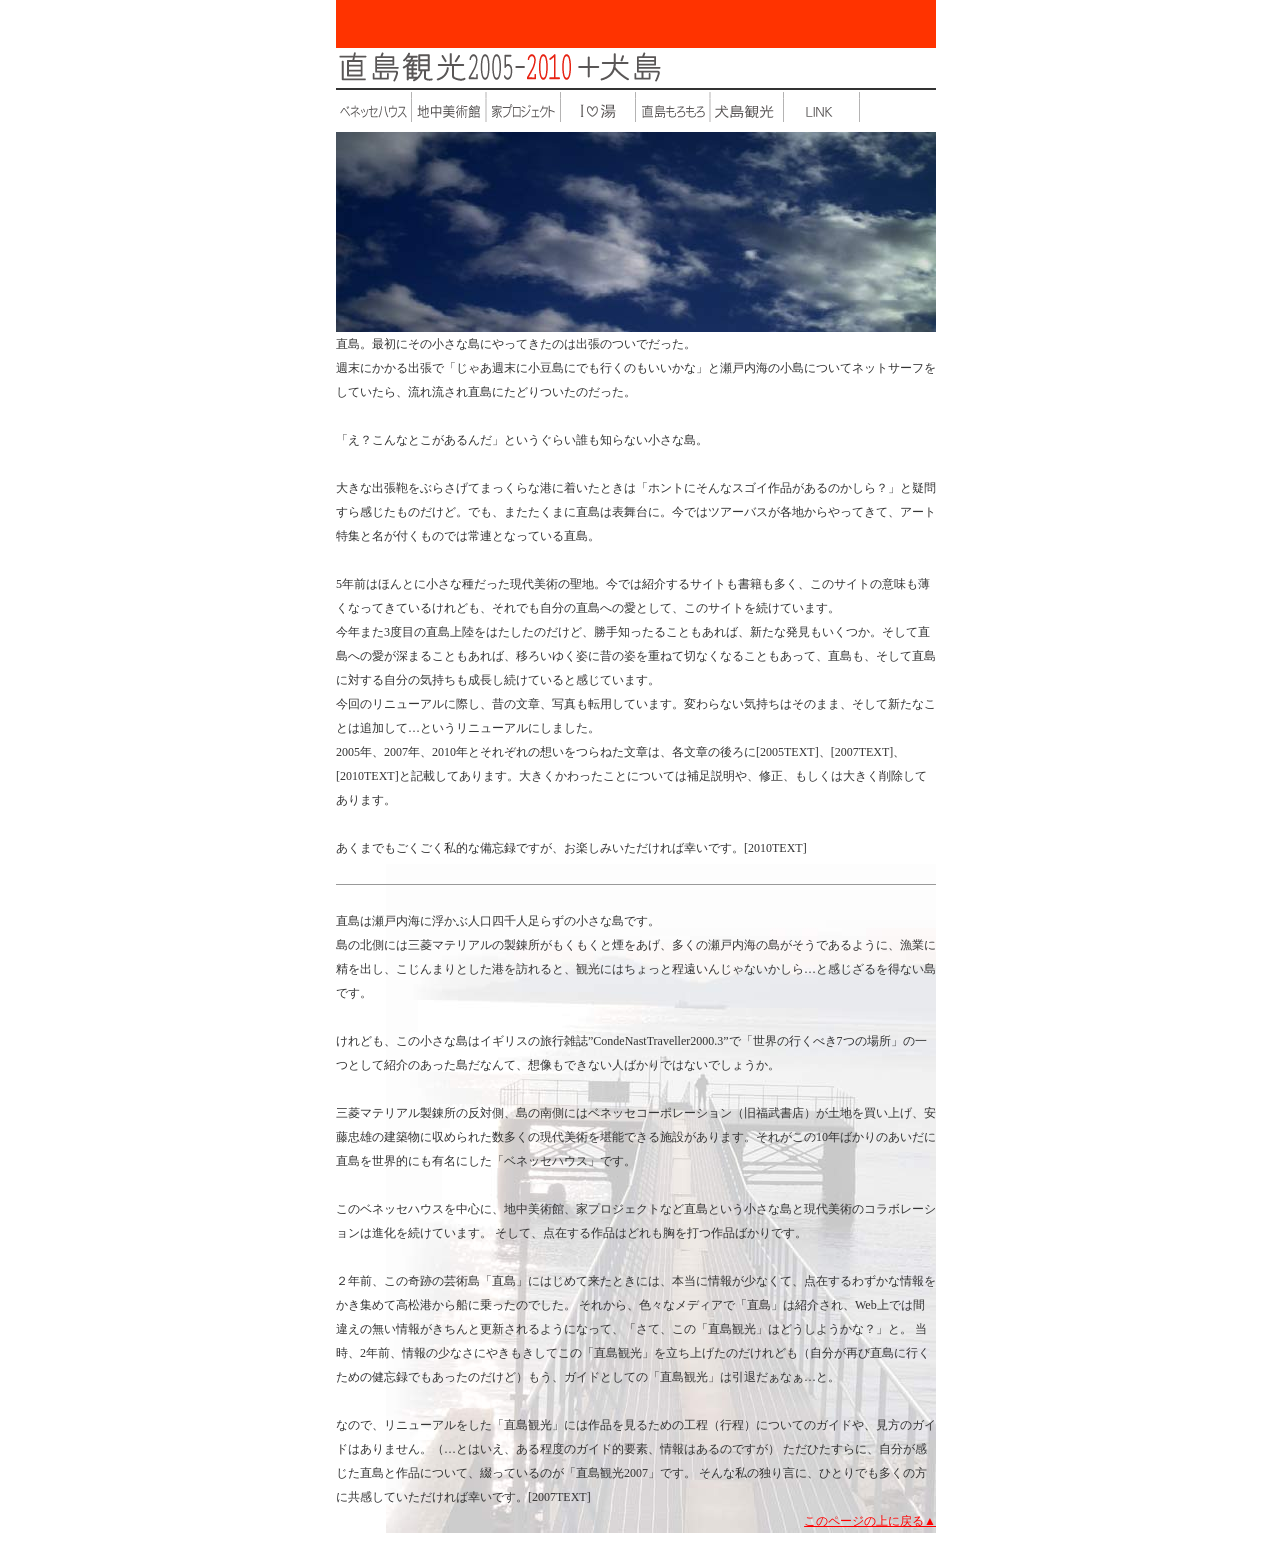
<file: index.html>
<!DOCTYPE html PUBLIC "-//W3C//DTD XHTML 1.0 Transitional//EN" "http://www.w3.org/TR/xhtml1/DTD/xhtml1-transitional.dtd">
<html xmlns="http://www.w3.org/1999/xhtml">
<head>
<meta name="viewport" content="width=device-width, initial-scale=1.0" />
<meta http-equiv="Content-Type" content="text/html; charset=utf-8" />
<meta name="description" content="アートの聖地。直島、犬島の記録2005-2010年。瀬戸内海に浮かぶ現代美術の楽園、直島と犬島。地中美術館、ベネッセハウス、家プロジェクトについて旅行者、鑑賞者目線で記録。直島にオープンした銭湯、アイラブ湯、宿泊施設のつつじ荘「パオ」についても。" />
<meta name="keywords" content="直島,犬島,地中美術館,ベネッセハウス,家プロジェクト,アイラブ湯,Iラブ湯,ジェームズ　タレル,ウォルターデマリア,クロード　モネ,安藤忠雄,現代美術,草間彌生,Benesse House,Naoshima,Chichu Art Museum,Art House Project,Claude Monet, Walter De Maria, James Turrell,精錬所,パオ,つつじ荘 " />
<meta name="google-site-verification" content="rCIsfGxWaNKLLJd0_q_7xbBMaqyWmS6HgF4JdskYubU" />
<meta name="title" content="直島観光2005-2010＋犬島" />
<meta name="author" content="直島観光2005-2010＋犬島" />
<meta name="copyright" content="Copyright (c) 2010 Naoshima-kanko All right reserved." />
<META name="y_key" content="842d1238d5586001">
<title>直島観光2005-2010＋犬島</title>
<link href="css.css" rel="stylesheet" type="text/css" />
<script type="text/javascript"> 
// iPhoneまたは、Androidの場合は振り分けを判断
if (((navigator.userAgent.indexOf('iPhone') > 0 && navigator.userAgent.indexOf('iPad') == -1) || navigator.userAgent.indexOf('iPod') > 0 || navigator.userAgent.indexOf('Android') > 0)) {
    if(confirm('このサイトにはスマートフォン用のページがあります。表示しますか？')) {
        location.href = 'sp/index.html';
    }
}
</script>

</head>

<body>
<div id="contents"><a name="top" id="top"></a>
<div id="head_line"></a>
<h1>直島観光</h1>
</div>
<div id="top_logo"><a href="index.html"><img src="img/toplogo.gif" width="328" height="34" /></a></div>

<div id="menu_link">
  <ul>
    <li id="navi01"><a href="index.html" target="_blank">BLOG</a></li>
    <li id="navi02"><a href="link.html">LINK</a></li>
    <li id="navi03"><a href="inujima.html">犬島観光</a></li>
    <li id="navi04"><a href="moromoro.html">直島もろもろ</a></li>
    <li id="navi05"><a href="yu.html">Iラブ湯</a></li>
    <li id="navi06"><a href="ie.html">家プロジェクト</a></li>
    <li id="navi07"><a href="chichu.html">地中美術館K</a></li>
    <li id="navi08"><a href="benesse.html">ベネッセハウス</a></li>
  </ul>
</div>

<div id="main_contents">
  <img src="img/flash.jpg" alt="直島観光" style="width:600px;height:200px;display:block;" />
  <div id="topbg">
直島。最初にその小さな島にやってきたのは出張のついでだった。<br />
週末にかかる出張で「じゃあ週末に小豆島にでも行くのもいいかな」と瀬戸内海の小島についてネットサーフをしていたら、流れ流され直島にたどりついたのだった。<br />
<br />
「え？こんなとこがあるんだ」というぐらい誰も知らない小さな島。<br />
<br />
大きな出張鞄をぶらさげてまっくらな港に着いたときは「ホントにそんなスゴイ作品があるのかしら？」と疑問すら感じたものだけど。でも、またたくまに直島は表舞台に。今ではツアーバスが各地からやってきて、アート特集と名が付くものでは常連となっている直島。<br />
<br />
5年前はほんとに小さな種だった現代美術の聖地。今では紹介するサイトも書籍も多く、このサイトの意味も薄くなってきているけれども、それでも自分の直島への愛として、このサイトを続けています。<br />
今年また3度目の直島上陸をはたしたのだけど、勝手知ったることもあれば、新たな発見もいくつか。そして直島への愛が深まることもあれば、移ろいゆく姿に昔の姿を重ねて切なくなることもあって、直島も、そして直島に対する自分の気持ちも成長し続けていると感じています。<br />
今回のリニューアルに際し、昔の文章、写真も転用しています。変わらない気持ちはそのまま、そして新たなことは追加して…というリニューアルにしました。<br />
2005年、2007年、2010年とそれぞれの想いをつらねた文章は、各文章の後ろに[2005TEXT]、[2007TEXT]、[2010TEXT]と記載してあります。大きくかわったことについては補足説明や、修正、もしくは大きく削除してあります。<br />
<br />
あくまでもごくごく私的な備忘録ですが、お楽しみいただければ幸いです。[2010TEXT]<br />
<br />
<div class="contents_line"></div>
<br />
直島は瀬戸内海に浮かぶ人口四千人足らずの小さな島です。<br />
島の北側には三菱マテリアルの製錬所がもくもくと煙をあげ、多くの瀬戸内海の島がそうであるように、漁業に精を出し、こじんまりとした港を訪れると、観光にはちょっと程遠いんじゃないかしら…と感じざるを得ない島です。

<br />
<br />
けれども、この小さな島はイギリスの旅行雑誌”CondeNastTraveller2000.3”で「世界の行くべき7つの場所」の一つとして紹介のあった島だなんて、想像もできない人ばかりではないでしょうか。

<br />
<br />
三菱マテリアル製錬所の反対側、島の南側にはベネッセコーポレーション（旧福武書店）が土地を買い上げ、安藤忠雄の建築物に収められた数多くの現代美術を堪能できる施設があります。それがこの10年ばかりのあいだに直島を世界的にも有名にした「ベネッセハウス」です。

<br />
<br />
このベネッセハウスを中心に、地中美術館、家プロジェクトなど直島という小さな島と現代美術のコラボレーションは進化を続けています。
そして、点在する作品はどれも胸を打つ作品ばかりです。

<br />
<br />
２年前、この奇跡の芸術島「直島」にはじめて来たときには、本当に情報が少なくて、点在するわずかな情報をかき集めて高松港から船に乗ったのでした。
それから、色々なメディアで「直島」は紹介され、Web上では間違えの無い情報がきちんと更新されるようになって、「さて、この「直島観光」はどうしようかな？」と。
当時、2年前、情報の少なさにやきもきしてこの「直島観光」を立ち上げたのだけれども（自分が再び直島に行くための健忘録でもあったのだけど）もう、ガイドとしての「直島観光」は引退だぁなぁ…と。<br />
<br />

なので、リニューアルをした「直島観光」には作品を見るための工程（行程）についてのガイドや、見方のガイドはありません。（…とはいえ、ある程度のガイド的要素、情報はあるのですが）
ただひたすらに、自分が感じた直島と作品について、綴っているのが「直島観光2007」です。

そんな私の独り言に、ひとりでも多くの方に共感していただければ幸いです。[2007TEXT] 
    <div class="modoru"><a href="#top">このページの上に戻る▲</a></div>
    
 </div>
 </div></div>
</div>
</body>
</html>
</file>
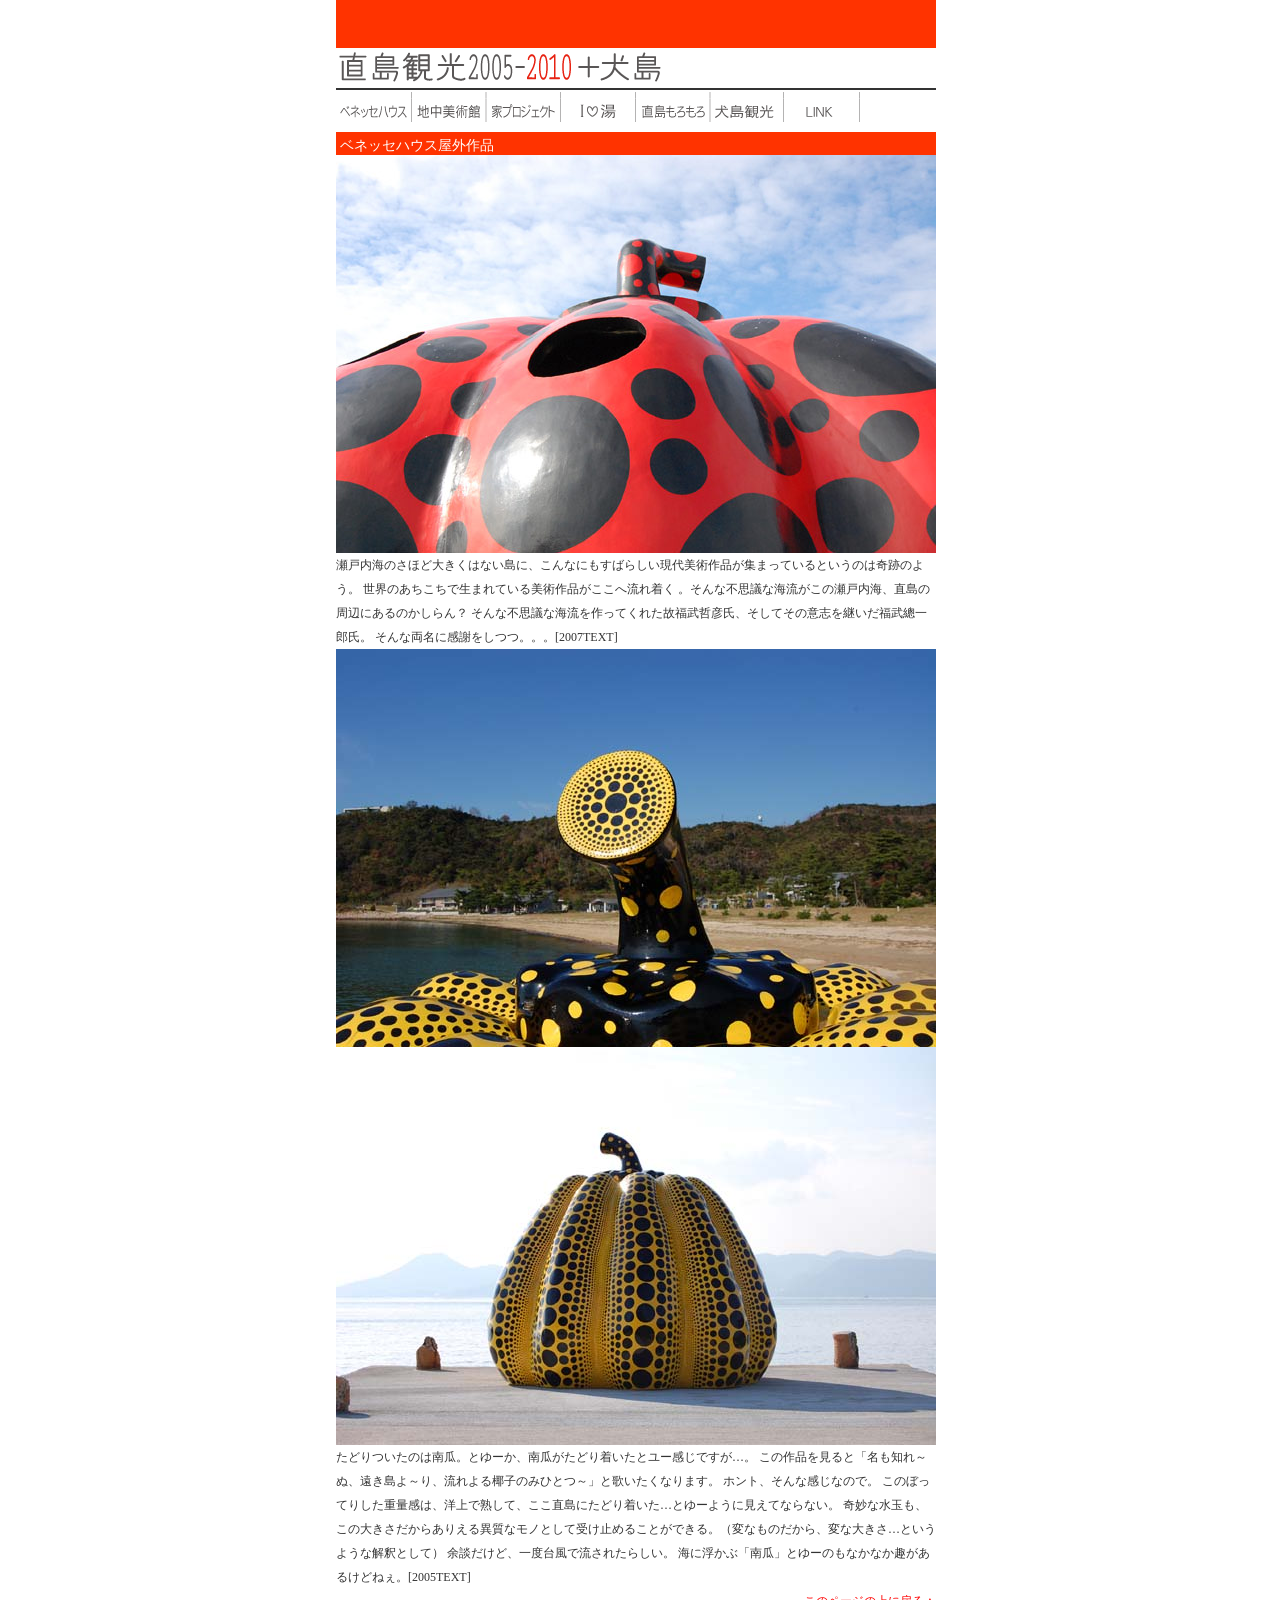
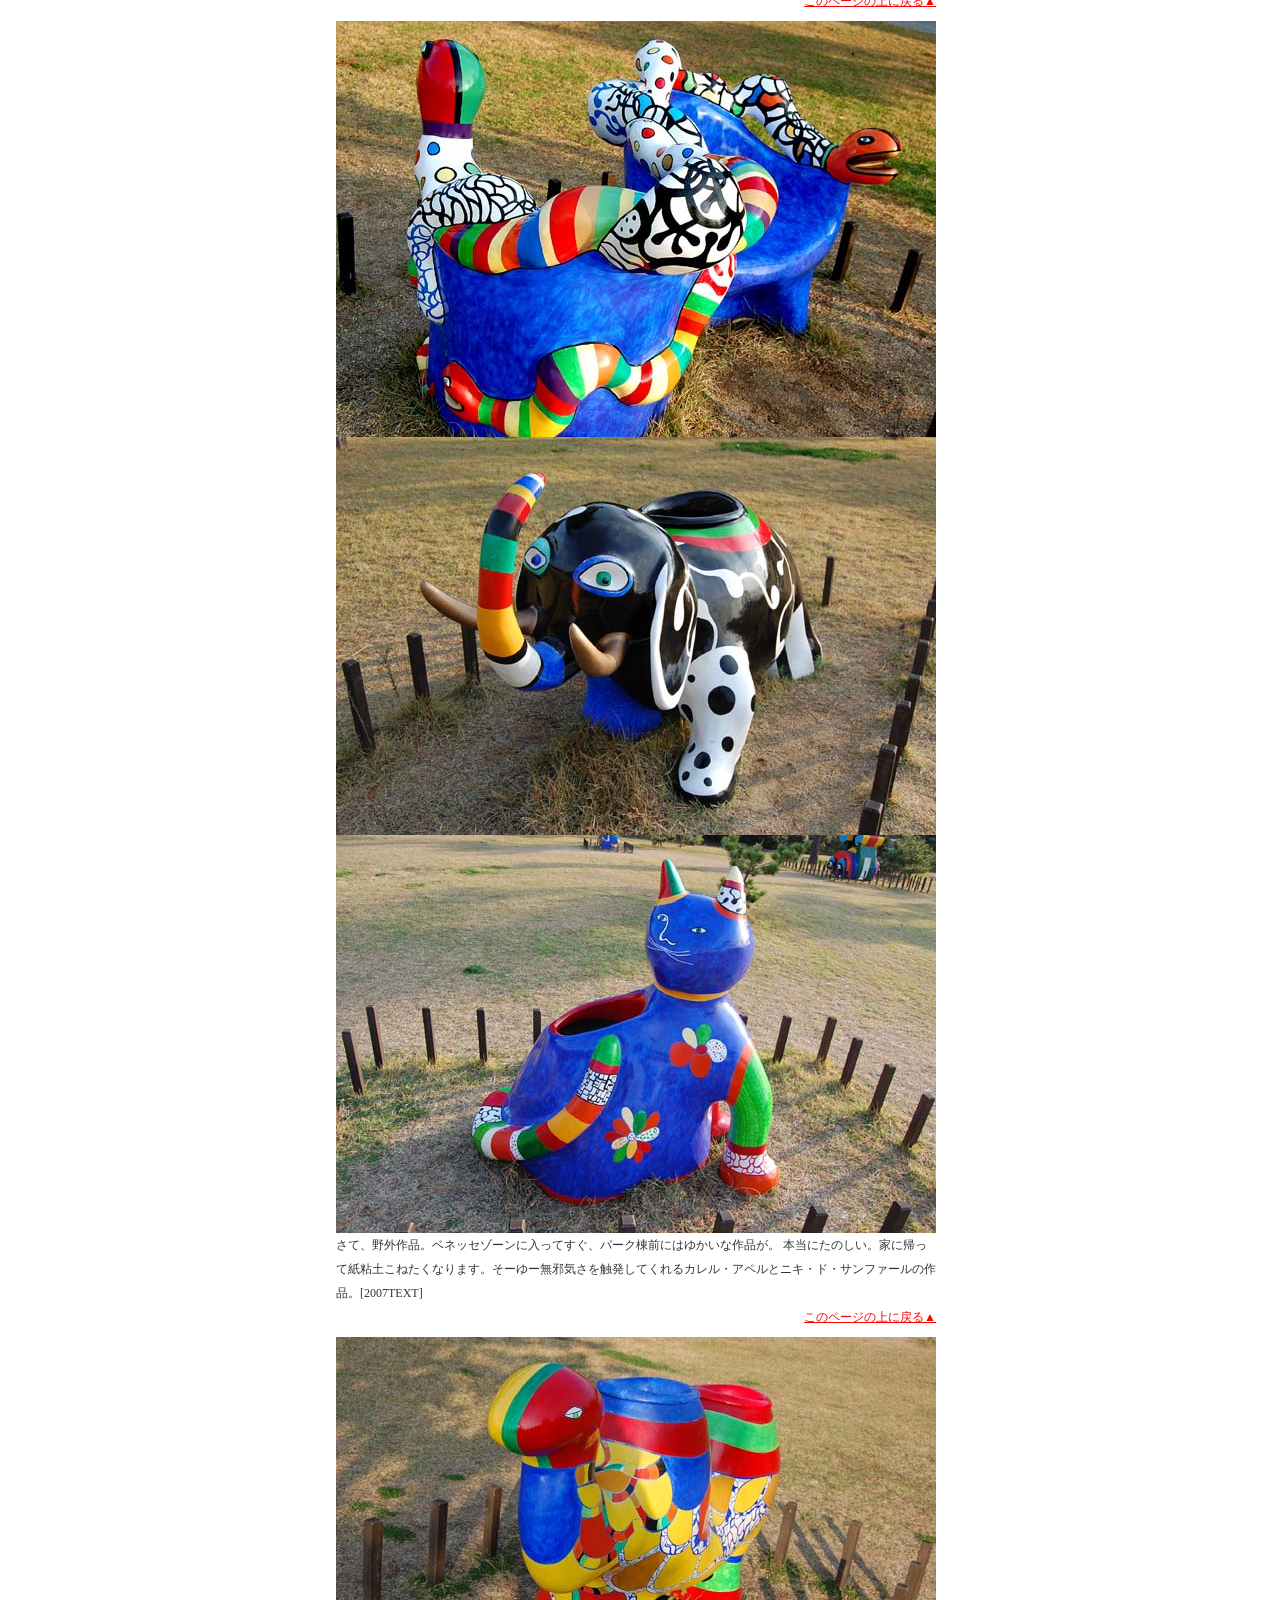
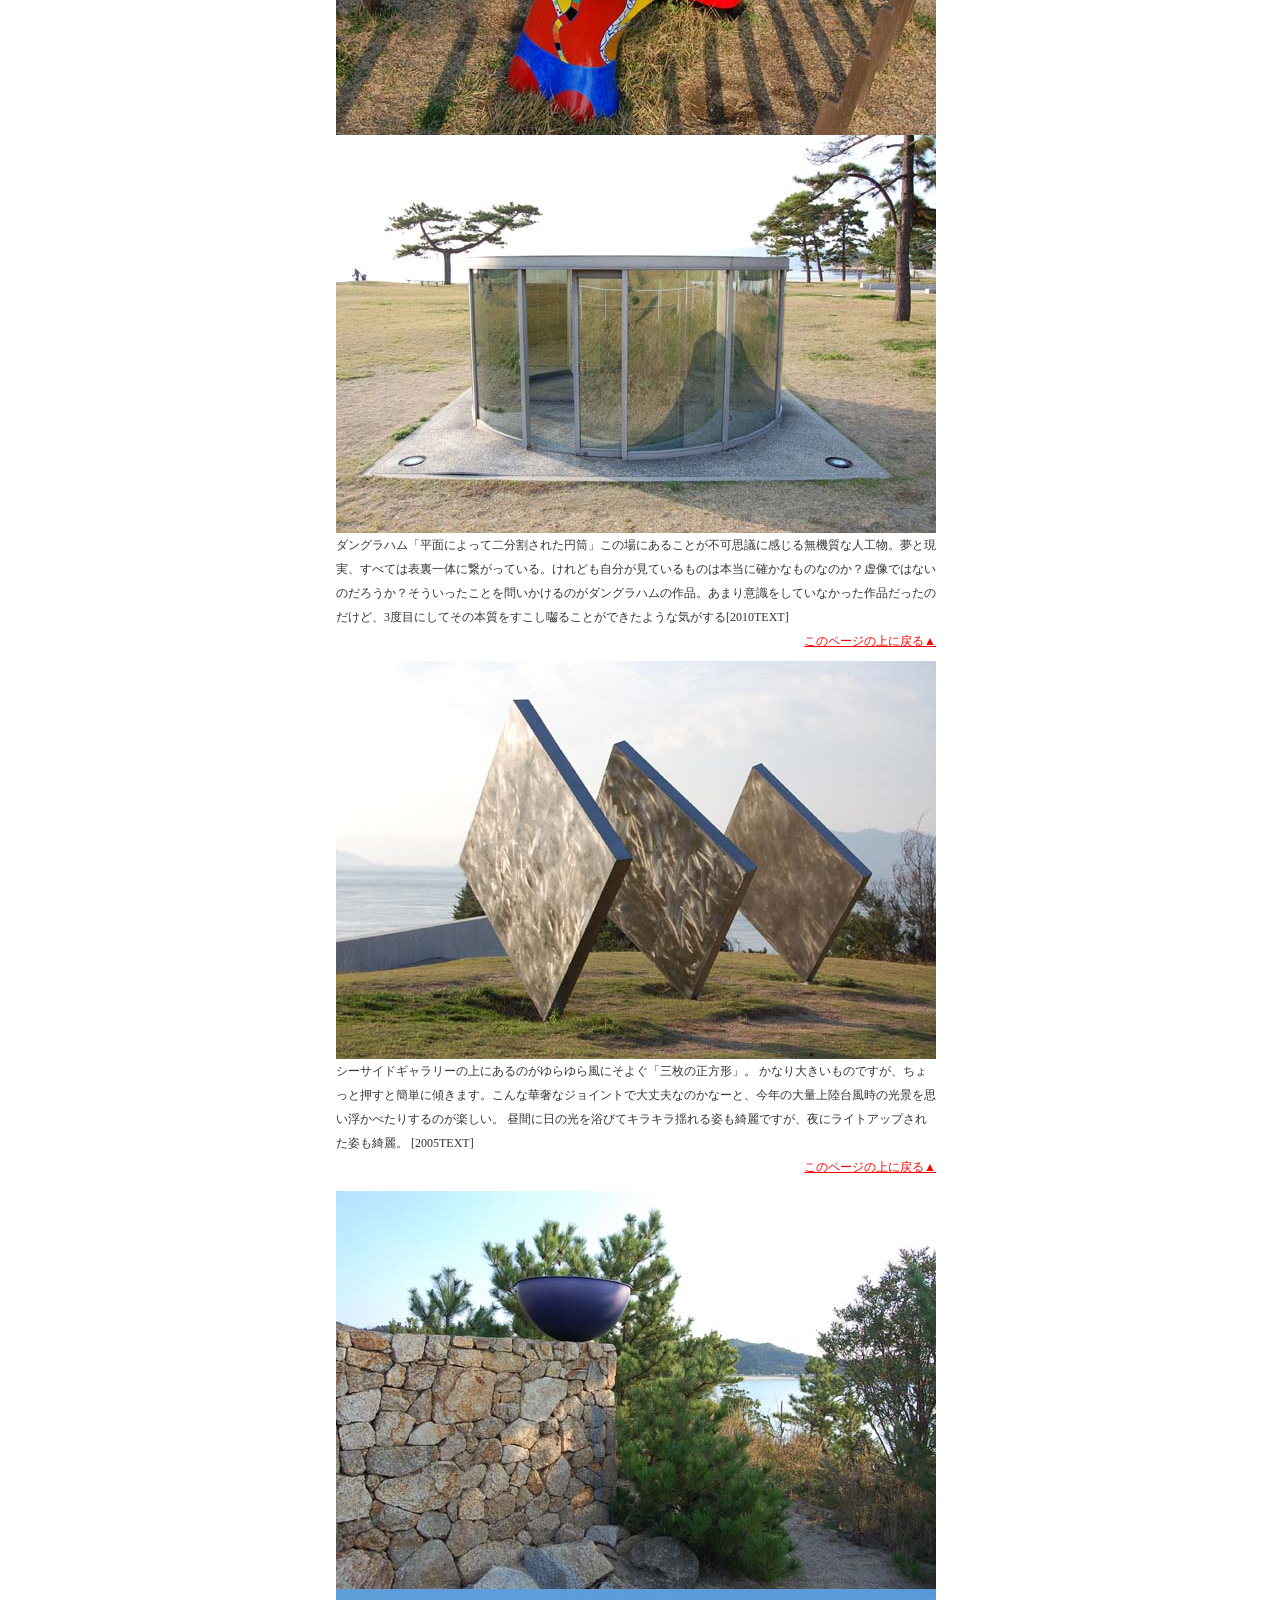
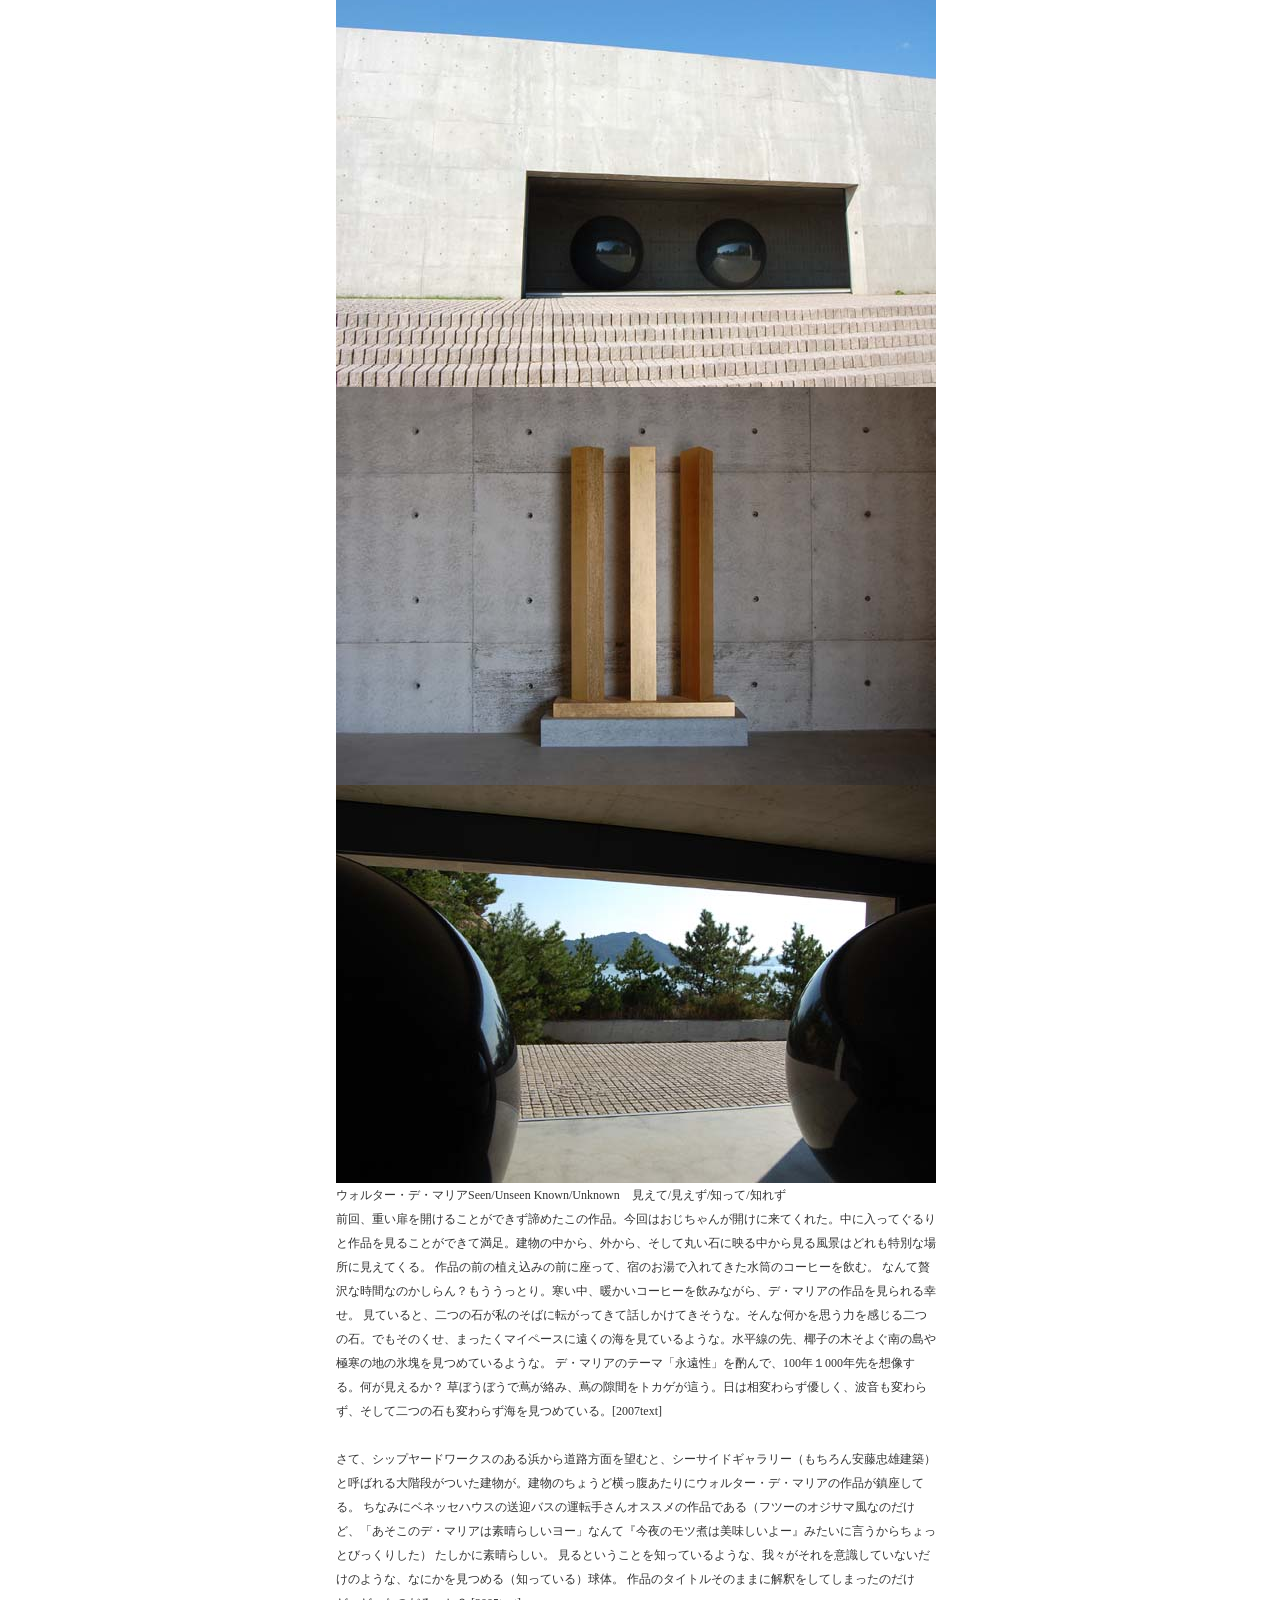
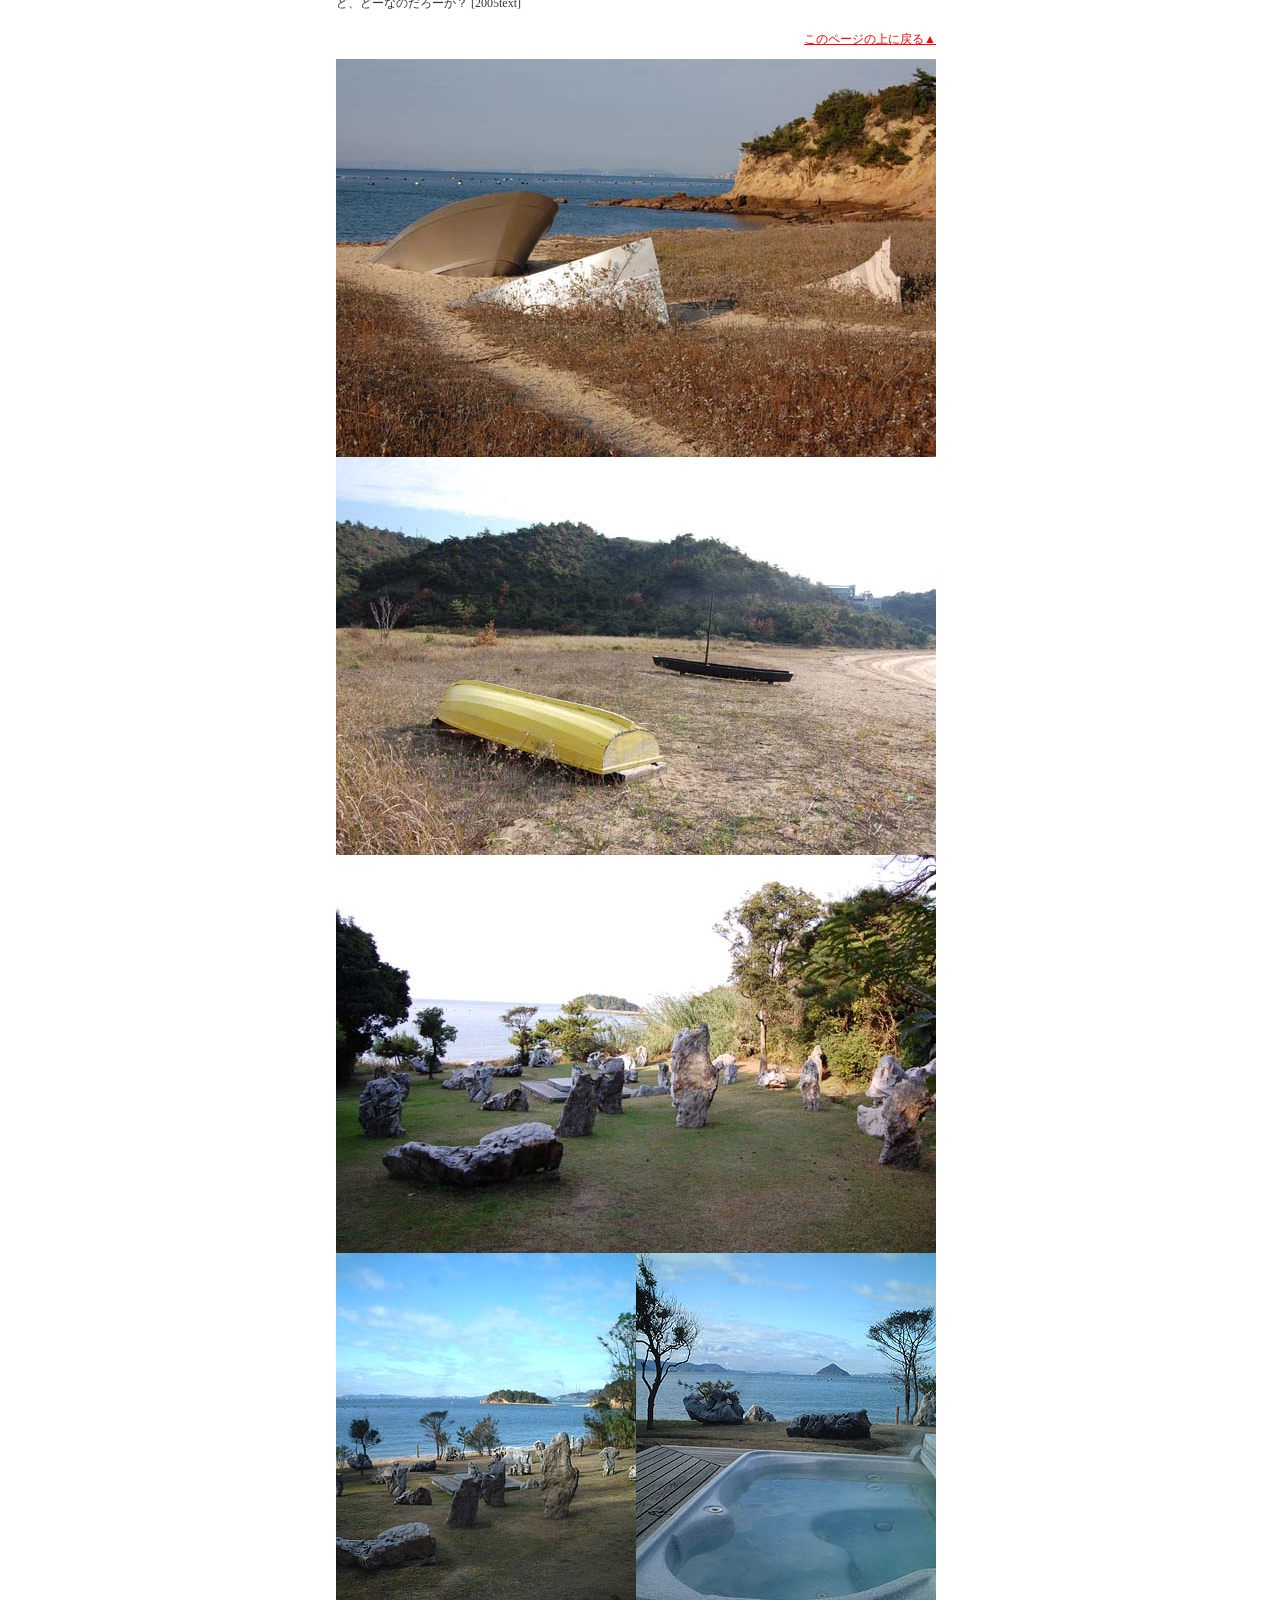
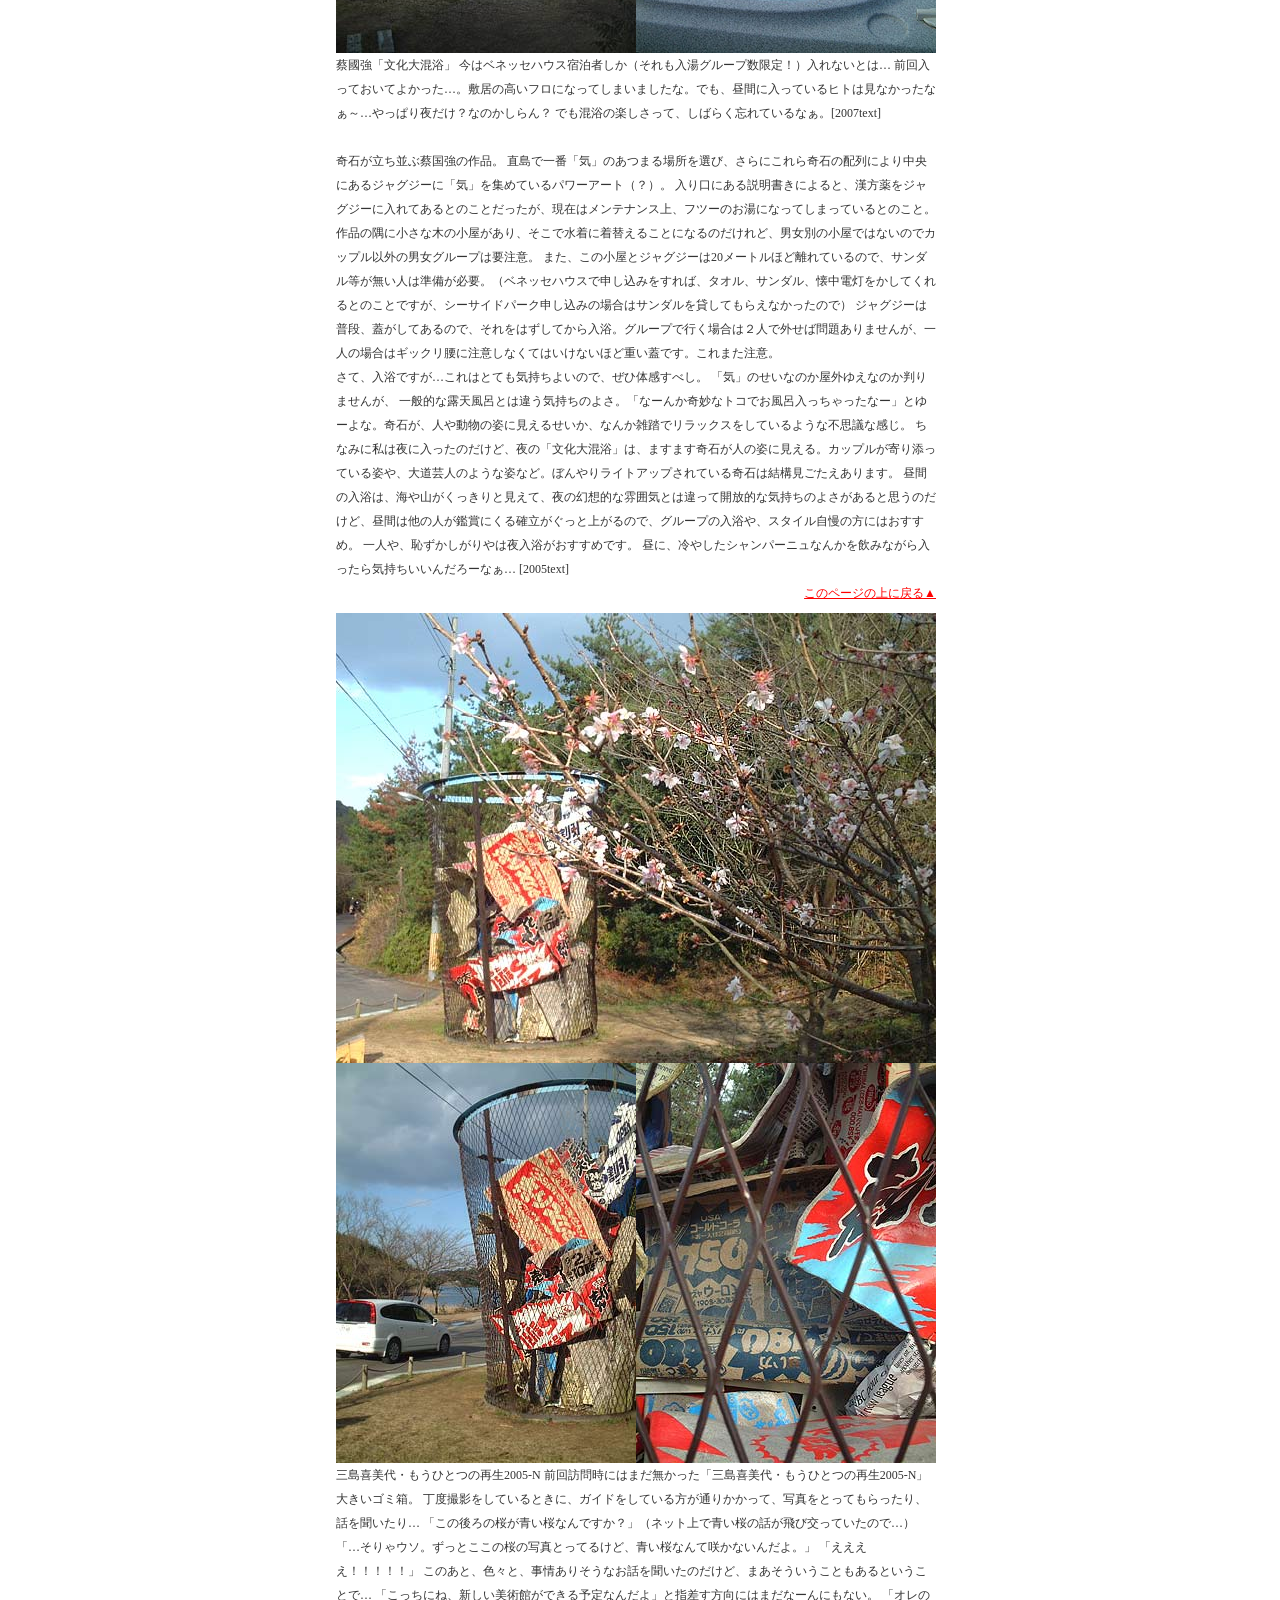
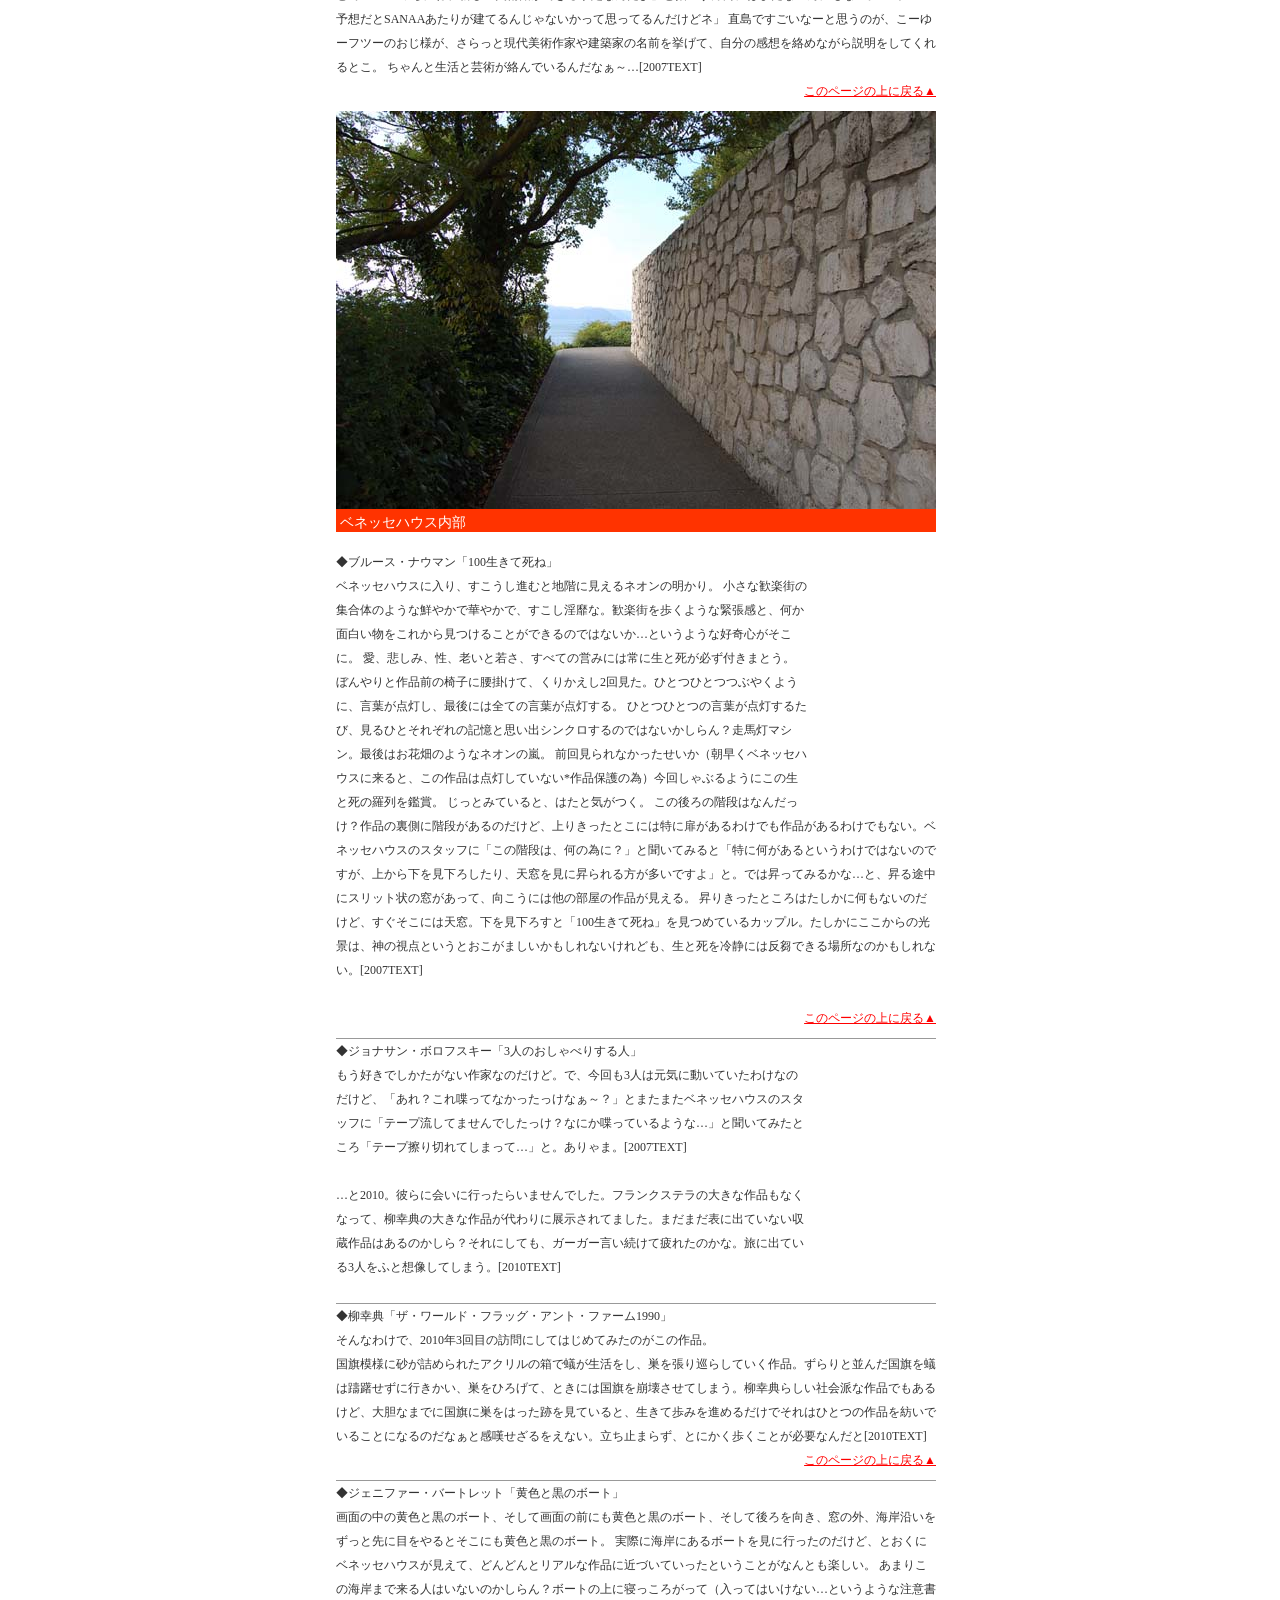
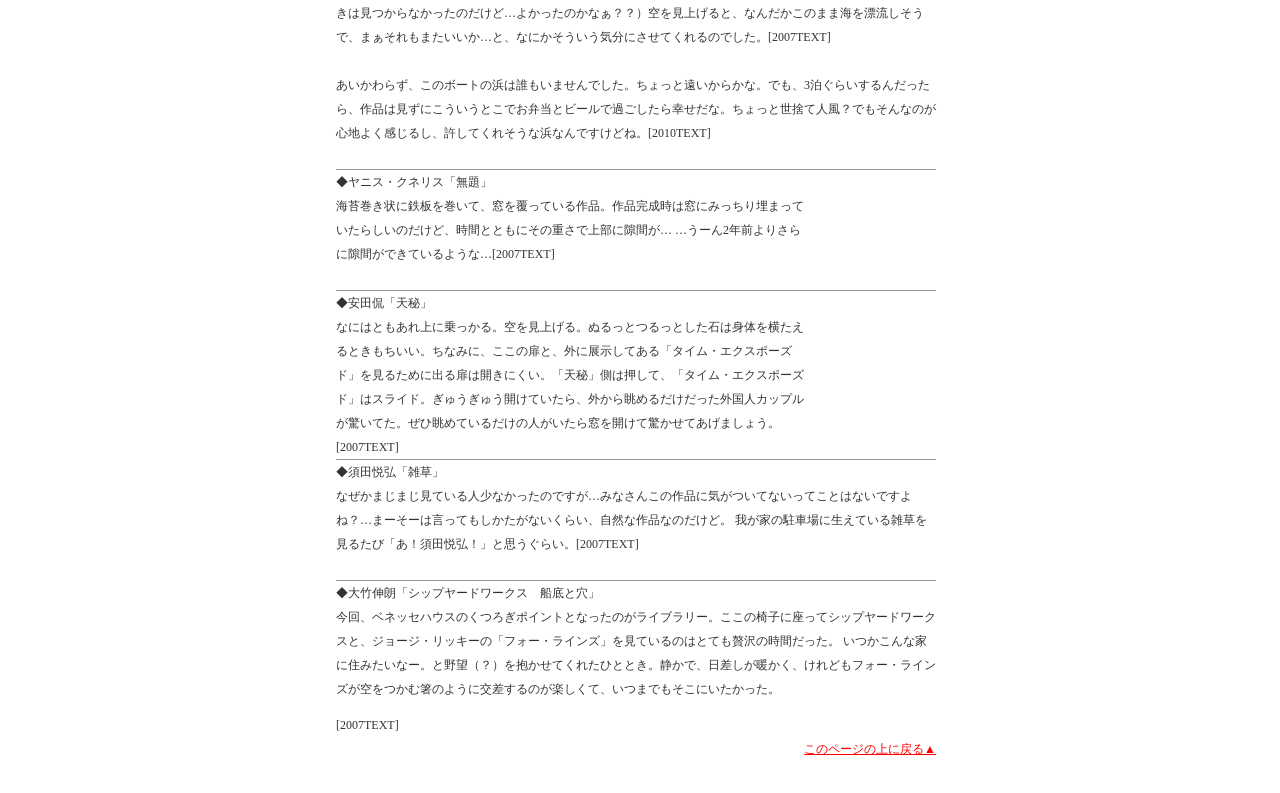
<file: benesse.html>
<!DOCTYPE html PUBLIC "-//W3C//DTD XHTML 1.0 Transitional//EN" "http://www.w3.org/TR/xhtml1/DTD/xhtml1-transitional.dtd">
<html xmlns="http://www.w3.org/1999/xhtml">
<head>
<meta name="viewport" content="width=device-width, initial-scale=1.0" />
<meta http-equiv="Content-Type" content="text/html; charset=utf-8" />
<meta name="description" content="アートの聖地。直島の記録" />
<meta name="keywords" content="直島,犬島,地中美術館,ベネッセハウス,家プロジェクト,アイラブ湯,Iラブ湯,ジェームズ　タレル,ウォルターデマリア,クロード　モネ,安藤忠雄,現代美術,草間彌生,Benesse House,Naoshima,Chichu Art Museum,Art House Project,Claude Monet, Walter De Maria, James Turrell " />
<meta name="title" content="直島観光2005-2010＋犬島" />
<meta name="author" content="直島観光2005-2010＋犬島" />
<meta name="copyright" content="Copyright (c) 2010 Naoshima-kanko All right reserved." />
<title>直島観光■ベネッセハウス■</title>
<link href="css.css" rel="stylesheet" type="text/css" />
</head>

<body>
<div id="contents"><a name="top" id="top"></a>
<div id="head_line"></a>
<h1>直島観光</h1>
</div>

<div id="top_logo"><a href="index.html"><img src="img/toplogo.gif" width="328" height="34" /></a></div>

<div id="menu_link">
  <ul>
    <li id="navi01"><a href="index.html" target="_blank">BLOG</a></li>
    <li id="navi02"><a href="link.html">LINK</a></li>
    <li id="navi03"><a href="inujima.html">犬島観光</a></li>
    <li id="navi04"><a href="moromoro.html">直島もろもろ</a></li>
    <li id="navi05"><a href="yu.html">Iラブ湯</a></li>
    <li id="navi06"><a href="ie.html">家プロジェクト</a></li>
    <li id="navi07"><a href="chichu.html">地中美術館K</a></li>
    <li id="navi08"><a href="benesse.html">ベネッセハウス</a></li>
  </ul>
</div>

<div id="second_line">
<h2>ベネッセハウス屋外作品</h2>
</div>
<div id="main_contents">
  <img src="img/2010web/DSC_0280.jpg" alt="草間彌生／南瓜／マクロ" />
    瀬戸内海のさほど大きくはない島に、こんなにもすばらしい現代美術作品が集まっているというのは奇跡のよう。
    世界のあちこちで生まれている美術作品がここへ流れ着く 。そんな不思議な海流がこの瀬戸内海、直島の周辺にあるのかしらん？
    そんな不思議な海流を作ってくれた故福武哲彦氏、そしてその意志を継いだ福武總一郎氏。
    そんな両名に感謝をしつつ。。。[2007TEXT]

    <img src="img/2010web/DSC_0435.jpg" alt="草間彌生／南瓜／マクロ" />
    <img src="img/2010web/DSC_0431.jpg" alt="草間彌生／南瓜／遠景" />
    たどりついたのは南瓜。とゆーか、南瓜がたどり着いたとユー感じですが…。
この作品を見ると「名も知れ～ぬ、遠き島よ～り、流れよる椰子のみひとつ～」と歌いたくなります。

ホント、そんな感じなので。

このぼってりした重量感は、洋上で熟して、ここ直島にたどり着いた…とゆーように見えてならない。
奇妙な水玉も、この大きさだからありえる異質なモノとして受け止めることができる。（変なものだから、変な大きさ…というような解釈として）

余談だけど、一度台風で流されたらしい。

海に浮かぶ「南瓜」とゆーのもなかなか趣があるけどねぇ。[2005TEXT]
    <div class="modoru"><a href="#top">このページの上に戻る▲</a></div>
    <img src="img/2010web/DSC_0351.jpg" />
    <img src="img/2010web/DSC_0352.jpg" />
    <img src="img/2010web/DSC_0357.jpg" />
    さて、野外作品。ベネッセゾーンに入ってすぐ、パーク棟前にはゆかいな作品が。
    本当にたのしい。家に帰って紙粘土こねたくなります。そーゆー無邪気さを触発してくれるカレル・アペルとニキ・ド・サンファールの作品。[2007TEXT]
    <div class="modoru"><a href="#top">このページの上に戻る▲</a></div>
  <img src="img/2010web/DSC_0358.jpg" />
  <img src="img/2010web/DSC_0354.jpg" />
    ダングラハム「平面によって二分割された円筒」この場にあることが不可思議に感じる無機質な人工物。夢と現実、すべては表裏一体に繋がっている。けれども自分が見ているものは本当に確かなものなのか？虚像ではないのだろうか？そういったことを問いかけるのがダングラハムの作品。あまり意識をしていなかった作品だったのだけど、3度目にしてその本質をすこし囓ることができたような気がする[2010TEXT]
    <div class="modoru"><a href="#top">このページの上に戻る▲</a></div>
  <img src="img/2010web/DSC_0363.jpg" />
  シーサイドギャラリーの上にあるのがゆらゆら風にそよぐ「三枚の正方形」。
かなり大きいものですが、ちょっと押すと簡単に傾きます。こんな華奢なジョイントで大丈夫なのかなーと、今年の大量上陸台風時の光景を思い浮かべたりするのが楽しい。
昼間に日の光を浴びてキラキラ揺れる姿も綺麗ですが、夜にライトアップされた姿も綺麗。 [2005TEXT]
    <div class="modoru"><a href="#top">このページの上に戻る▲</a></div>
    <p><img src="img/2010web/DSC_0367.jpg" />
      <img src="img/2010web/DSC_0420.jpg" />
      <img src="img/2010web/DSC_0419.jpg" />
      <img src="img/2010web/DSC_0418.jpg" /> 
ウォルター・デ・マリアSeen/Unseen Known/Unknown　見えて/見えず/知って/知れず<br />
前回、重い扉を開けることができず諦めたこの作品。今回はおじちゃんが開けに来てくれた。中に入ってぐるりと作品を見ることができて満足。建物の中から、外から、そして丸い石に映る中から見る風景はどれも特別な場所に見えてくる。
      作品の前の植え込みの前に座って、宿のお湯で入れてきた水筒のコーヒーを飲む。
      なんて贅沢な時間なのかしらん？もううっとり。寒い中、暖かいコーヒーを飲みながら、デ・マリアの作品を見られる幸せ。
      見ていると、二つの石が私のそばに転がってきて話しかけてきそうな。そんな何かを思う力を感じる二つの石。でもそのくせ、まったくマイペースに遠くの海を見ているような。水平線の先、椰子の木そよぐ南の島や極寒の地の氷塊を見つめているような。
      デ・マリアのテーマ「永遠性」を酌んで、100年１000年先を想像する。何が見えるか？
      草ぼうぼうで蔦が絡み、蔦の隙間をトカゲが這う。日は相変わらず優しく、波音も変わらず、そして二つの石も変わらず海を見つめている。[2007text] <br />
      <br />
      さて、シップヤードワークスのある浜から道路方面を望むと、シーサイドギャラリー（もちろん安藤忠雄建築）と呼ばれる大階段がついた建物が。建物のちょうど横っ腹あたりにウォルター・デ・マリアの作品が鎮座してる。
      ちなみにベネッセハウスの送迎バスの運転手さんオススメの作品である（フツーのオジサマ風なのだけど、「あそこのデ・マリアは素晴らしいヨー」なんて『今夜のモツ煮は美味しいよー』みたいに言うからちょっとびっくりした）
      
      たしかに素晴らしい。
      
      見るということを知っているような、我々がそれを意識していないだけのような、なにかを見つめる（知っている）球体。
    作品のタイトルそのままに解釈をしてしまったのだけど、どーなのだろーか？ [2005text] </p>
    <div class="modoru"><a href="#top">このページの上に戻る▲</a></div>
  <img src="img/2010web/DSC_0381.jpg" />
  <img src="img/2010web/DSC_0397.jpg" />
  <img src="img/2010web/DSC_0387.jpg" />
  <img src="img/2005web/DSCF0029.jpg" /><img src="img/2005web/DSCF0030.jpg" />
    蔡國強「文化大混浴」
    今はベネッセハウス宿泊者しか（それも入湯グループ数限定！）入れないとは…
    前回入っておいてよかった…。敷居の高いフロになってしまいましたな。でも、昼間に入っているヒトは見なかったなぁ～…やっぱり夜だけ？なのかしらん？
    でも混浴の楽しさって、しばらく忘れているなぁ。[2007text]  <br /><br />


    奇石が立ち並ぶ蔡国強の作品。
直島で一番「気」のあつまる場所を選び、さらにこれら奇石の配列により中央にあるジャグジーに「気」を集めているパワーアート（？）。

入り口にある説明書きによると、漢方薬をジャグジーに入れてあるとのことだったが、現在はメンテナンス上、フツーのお湯になってしまっているとのこと。

作品の隅に小さな木の小屋があり、そこで水着に着替えることになるのだけれど、男女別の小屋ではないのでカップル以外の男女グループは要注意。
また、この小屋とジャグジーは20メートルほど離れているので、サンダル等が無い人は準備が必要。（ベネッセハウスで申し込みをすれば、タオル、サンダル、懐中電灯をかしてくれるとのことですが、シーサイドパーク申し込みの場合はサンダルを貸してもらえなかったので）
ジャグジーは普段、蓋がしてあるので、それをはずしてから入浴。グループで行く場合は２人で外せば問題ありませんが、一人の場合はギックリ腰に注意しなくてはいけないほど重い蓋です。これまた注意。
<br />
  さて、入浴ですが…これはとても気持ちよいので、ぜひ体感すべし。
「気」のせいなのか屋外ゆえなのか判りませんが、 一般的な露天風呂とは違う気持ちのよさ。「なーんか奇妙なトコでお風呂入っちゃったなー」とゆーよな。奇石が、人や動物の姿に見えるせいか、なんか雑踏でリラックスをしているような不思議な感じ。
ちなみに私は夜に入ったのだけど、夜の「文化大混浴」は、ますます奇石が人の姿に見える。カップルが寄り添っている姿や、大道芸人のような姿など。ぼんやりライトアップされている奇石は結構見ごたえあります。

昼間の入浴は、海や山がくっきりと見えて、夜の幻想的な雰囲気とは違って開放的な気持ちのよさがあると思うのだけど、昼間は他の人が鑑賞にくる確立がぐっと上がるので、グループの入浴や、スタイル自慢の方にはおすすめ。
一人や、恥ずかしがりやは夜入浴がおすすめです。

昼に、冷やしたシャンパーニュなんかを飲みながら入ったら気持ちいいんだろーなぁ… [2005text]
    <div class="modoru"><a href="#top">このページの上に戻る▲</a></div>
  <img src="img/2007web/DSCF0099.jpg" />
      <img src="img/2007web/DSCF0100.jpg" /><img src="img/2007web/DSCF0102.jpg" />
      三島喜美代・もうひとつの再生2005-N
前回訪問時にはまだ無かった「三島喜美代・もうひとつの再生2005-N」大きいゴミ箱。
丁度撮影をしているときに、ガイドをしている方が通りかかって、写真をとってもらったり、話を聞いたり…
「この後ろの桜が青い桜なんですか？」（ネット上で青い桜の話が飛び交っていたので…）
「…そりゃウソ。ずっとここの桜の写真とってるけど、青い桜なんて咲かないんだよ。」
「ええええ！！！！！」
このあと、色々と、事情ありそうなお話を聞いたのだけど、まあそういうこともあるということで…

「こっちにね、新しい美術館ができる予定なんだよ」と指差す方向にはまだなーんにもない。
「オレの予想だとSANAAあたりが建てるんじゃないかって思ってるんだけどネ」
直島ですごいなーと思うのが、こーゆーフツーのおじ様が、さらっと現代美術作家や建築家の名前を挙げて、自分の感想を絡めながら説明をしてくれるとこ。
ちゃんと生活と芸術が絡んでいるんだなぁ～…[2007TEXT]
    <div class="modoru"><a href="#top">このページの上に戻る▲</a></div>
      <img src="img/2010web/DSC_0411.jpg" /></div>
      <div id="second_line">
<h2>ベネッセハウス内部</h2></div><br />

<div id="main_contents">

<div class="amazon"><iframe src="http://rcm-jp.amazon.co.jp/e/cm?lt1=_blank&bc1=000000&IS2=1&bg1=FFFFFF&fc1=000000&lc1=FF1800&t=naoshimaguide-22&o=9&p=8&l=as1&m=amazon&f=ifr&asins=0300164637" style="width:120px;height:240px;" scrolling="no" marginwidth="0" marginheight="0" frameborder="0"></iframe></div>
      ◆ブルース・ナウマン「100生きて死ね」<br />
ベネッセハウスに入り、すこうし進むと地階に見えるネオンの明かり。
小さな歓楽街の集合体のような鮮やかで華やかで、すこし淫靡な。歓楽街を歩くような緊張感と、何か面白い物をこれから見つけることができるのではないか…というような好奇心がそこに。
愛、悲しみ、性、老いと若さ、すべての営みには常に生と死が必ず付きまとう。

ぼんやりと作品前の椅子に腰掛けて、くりかえし2回見た。ひとつひとつつぶやくように、言葉が点灯し、最後には全ての言葉が点灯する。
ひとつひとつの言葉が点灯するたび、見るひとそれぞれの記憶と思い出シンクロするのではないかしらん？走馬灯マシン。最後はお花畑のようなネオンの嵐。
前回見られなかったせいか（朝早くベネッセハウスに来ると、この作品は点灯していない*作品保護の為）今回しゃぶるようにこの生と死の羅列を鑑賞。

じっとみていると、はたと気がつく。
この後ろの階段はなんだっけ？作品の裏側に階段があるのだけど、上りきったとこには特に扉があるわけでも作品があるわけでもない。ベネッセハウスのスタッフに「この階段は、何の為に？」と聞いてみると「特に何があるというわけではないのですが、上から下を見下ろしたり、天窓を見に昇られる方が多いですよ」と。では昇ってみるかな…と、昇る途中にスリット状の窓があって、向こうには他の部屋の作品が見える。
昇りきったところはたしかに何もないのだけど、すぐそこには天窓。下を見下ろすと「100生きて死ね」を見つめているカップル。たしかにここからの光景は、神の視点というとおこがましいかもしれないけれども、生と死を冷静には反芻できる場所なのかもしれない。[2007TEXT]<br />
<br />
    <div class="modoru"><a href="#top">このページの上に戻る▲</a></div>
    <div class="contents_line"></div>
<div class="amazon">
<iframe src="http://rcm-jp.amazon.co.jp/e/cm?lt1=_blank&bc1=000000&IS2=1&bg1=FFFFFF&fc1=000000&lc1=FF0C00&t=naoshimaguide-22&o=9&p=8&l=as1&m=amazon&f=ifr&asins=B0031NFWR4" style="width:120px;height:240px;" scrolling="no" marginwidth="0" marginheight="0" frameborder="0"></iframe>
</div>

◆ジョナサン・ボロフスキー「3人のおしゃべりする人」
<br />
もう好きでしかたがない作家なのだけど。で、今回も3人は元気に動いていたわけなのだけど、「あれ？これ喋ってなかったっけなぁ～？」とまたまたベネッセハウスのスタッフに「テープ流してませんでしたっけ？なにか喋っているような…」と聞いてみたところ「テープ擦り切れてしまって…」と。ありゃま。[2007TEXT]<br />
<br />
…と2010。彼らに会いに行ったらいませんでした。フランクステラの大きな作品もなくなって、柳幸典の大きな作品が代わりに展示されてました。まだまだ表に出ていない収蔵作品はあるのかしら？それにしても、ガーガー言い続けて疲れたのかな。旅に出ている3人をふと想像してしまう。[2010TEXT]<br />
<br />
<div class="contents_line"></div>
◆柳幸典「ザ・ワールド・フラッグ・アント・ファーム1990」<br />
そんなわけで、2010年3回目の訪問にしてはじめてみたのがこの作品。<br />
国旗模様に砂が詰められたアクリルの箱で蟻が生活をし、巣を張り巡らしていく作品。ずらりと並んだ国旗を蟻は躊躇せずに行きかい、巣をひろげて、ときには国旗を崩壊させてしまう。柳幸典らしい社会派な作品でもあるけど、大胆なまでに国旗に巣をはった跡を見ていると、生きて歩みを進めるだけでそれはひとつの作品を紡いでいることになるのだなぁと感嘆せざるをえない。立ち止まらず、とにかく歩くことが必要なんだと[2010TEXT]<br />
    <div class="modoru"><a href="#top">このページの上に戻る▲</a></div>
    <div class="contents_line"></div>
◆ジェニファー・バートレット「黄色と黒のボート」<br />
画面の中の黄色と黒のボート、そして画面の前にも黄色と黒のボート、そして後ろを向き、窓の外、海岸沿いをずっと先に目をやるとそこにも黄色と黒のボート。
実際に海岸にあるボートを見に行ったのだけど、とおくにベネッセハウスが見えて、どんどんとリアルな作品に近づいていったということがなんとも楽しい。
あまりこの海岸まで来る人はいないのかしらん？ボートの上に寝っころがって（入ってはいけない…というような注意書きは見つからなかったのだけど…よかったのかなぁ？？）空を見上げると、なんだかこのまま海を漂流しそうで、まぁそれもまたいいか…と、なにかそういう気分にさせてくれるのでした。[2007TEXT]<br />
<br />
あいかわらず、このボートの浜は誰もいませんでした。ちょっと遠いからかな。でも、3泊ぐらいするんだったら、作品は見ずにこういうとこでお弁当とビールで過ごしたら幸せだな。ちょっと世捨て人風？でもそんなのが心地よく感じるし、許してくれそうな浜なんですけどね。[2010TEXT]<br />
<br />
<div class="contents_line"></div>
<div class="amazon">
<iframe src="http://rcm-jp.amazon.co.jp/e/cm?lt1=_blank&bc1=000000&IS2=1&bg1=FFFFFF&fc1=000000&lc1=FF1800&t=naoshimaguide-22&o=9&p=8&l=as1&m=amazon&f=ifr&asins=B00192Z66Q" style="width:120px;height:240px;" scrolling="no" marginwidth="0" marginheight="0" frameborder="0"></iframe>
</div>
◆ヤニス・クネリス「無題」
<br />
海苔巻き状に鉄板を巻いて、窓を覆っている作品。作品完成時は窓にみっちり埋まっていたらしいのだけど、時間とともにその重さで上部に隙間が…
…うーん2年前よりさらに隙間ができているような…[2007TEXT]<br />
<br />
<div class="contents_line"></div>
◆安田侃「天秘」<br /> 
なにはともあれ上に乗っかる。空を見上げる。ぬるっとつるっとした石は身体を横たえるときもちいい。ちなみに、ここの扉と、外に展示してある「タイム・エクスポーズド」を見るために出る扉は開きにくい。「天秘」側は押して、「タイム・エクスポーズド」はスライド。ぎゅうぎゅう開けていたら、外から眺めるだけだった外国人カップルが驚いてた。ぜひ眺めているだけの人がいたら窓を開けて驚かせてあげましょう。[2007TEXT]<br />
<div class="contents_line"></div>

◆須田悦弘「雑草」
<br />
なぜかまじまじ見ている人少なかったのですが…みなさんこの作品に気がついてないってことはないですよね？…まーそーは言ってもしかたがないくらい、自然な作品なのだけど。
我が家の駐車場に生えている雑草を見るたび「あ！須田悦弘！」と思うぐらい。[2007TEXT]<br />
<br />
<div class="contents_line"></div>
◆大竹伸朗「シップヤードワークス　船底と穴」 
<br />
今回、ベネッセハウスのくつろぎポイントとなったのがライブラリー。ここの椅子に座ってシップヤードワークスと、ジョージ・リッキーの「フォー・ラインズ」を見ているのはとても贅沢の時間だった。
いつかこんな家に住みたいなー。と野望（？）を抱かせてくれたひととき。静かで、日差しが暖かく、けれどもフォー・ラインズが空をつかむ箸のように交差するのが楽しくて、いつまでもそこにいたかった。

    </p>
  [2007TEXT]
      <div class="modoru"><a href="#top">このページの上に戻る▲</a></div>
      <br />

  </div>
</div>
</body>
</html>
</file>
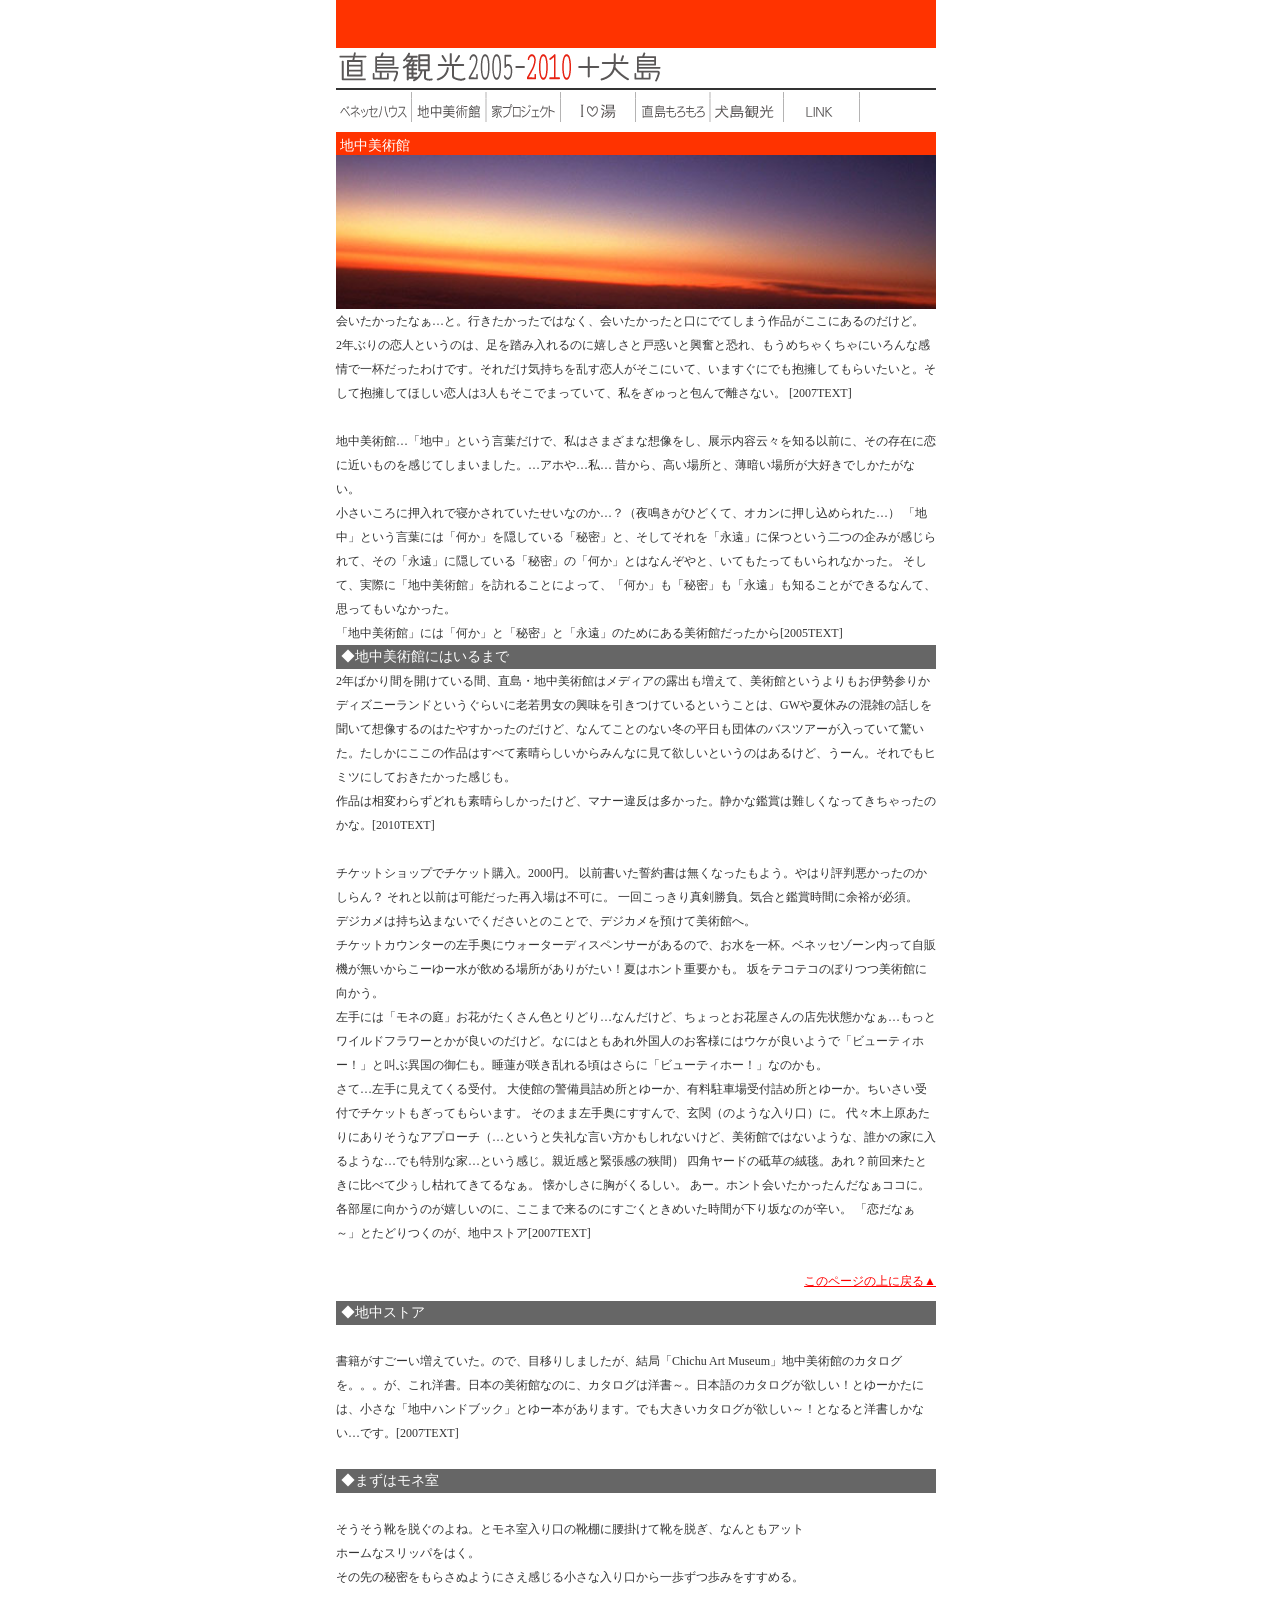
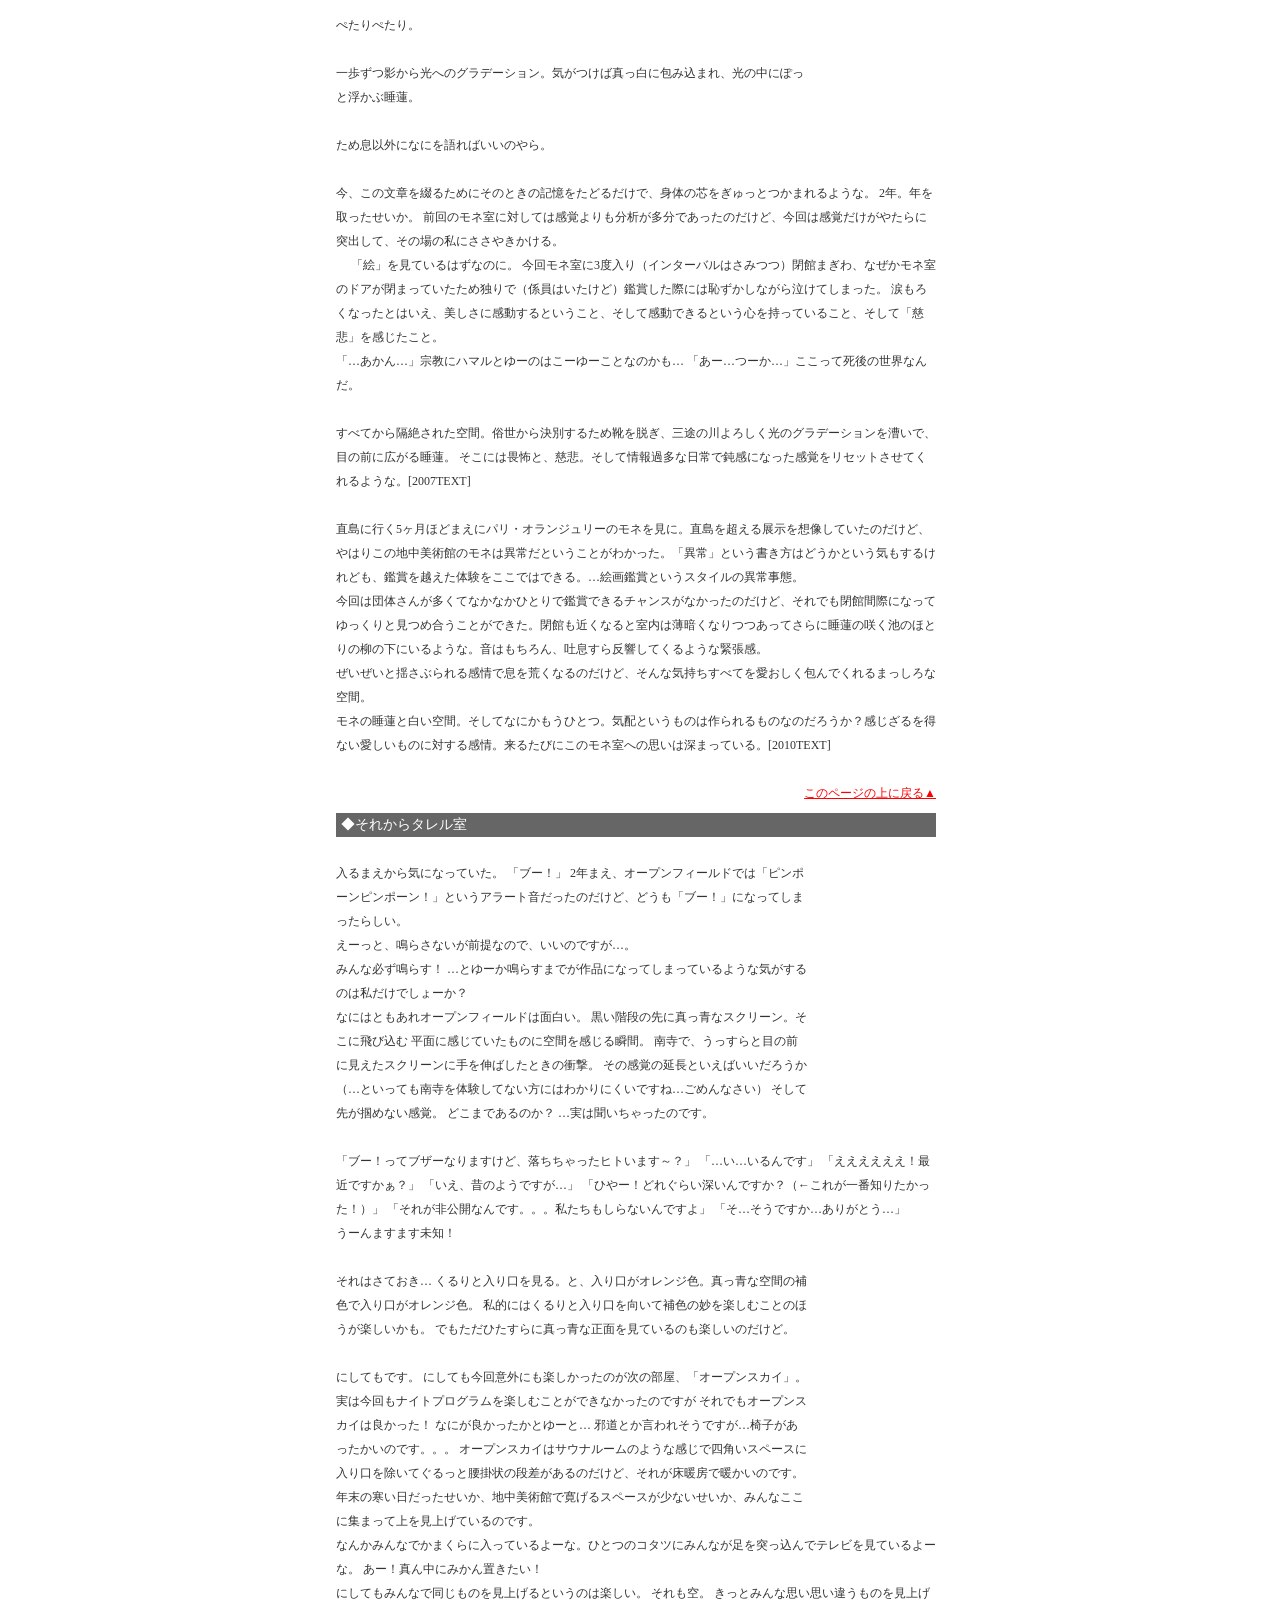
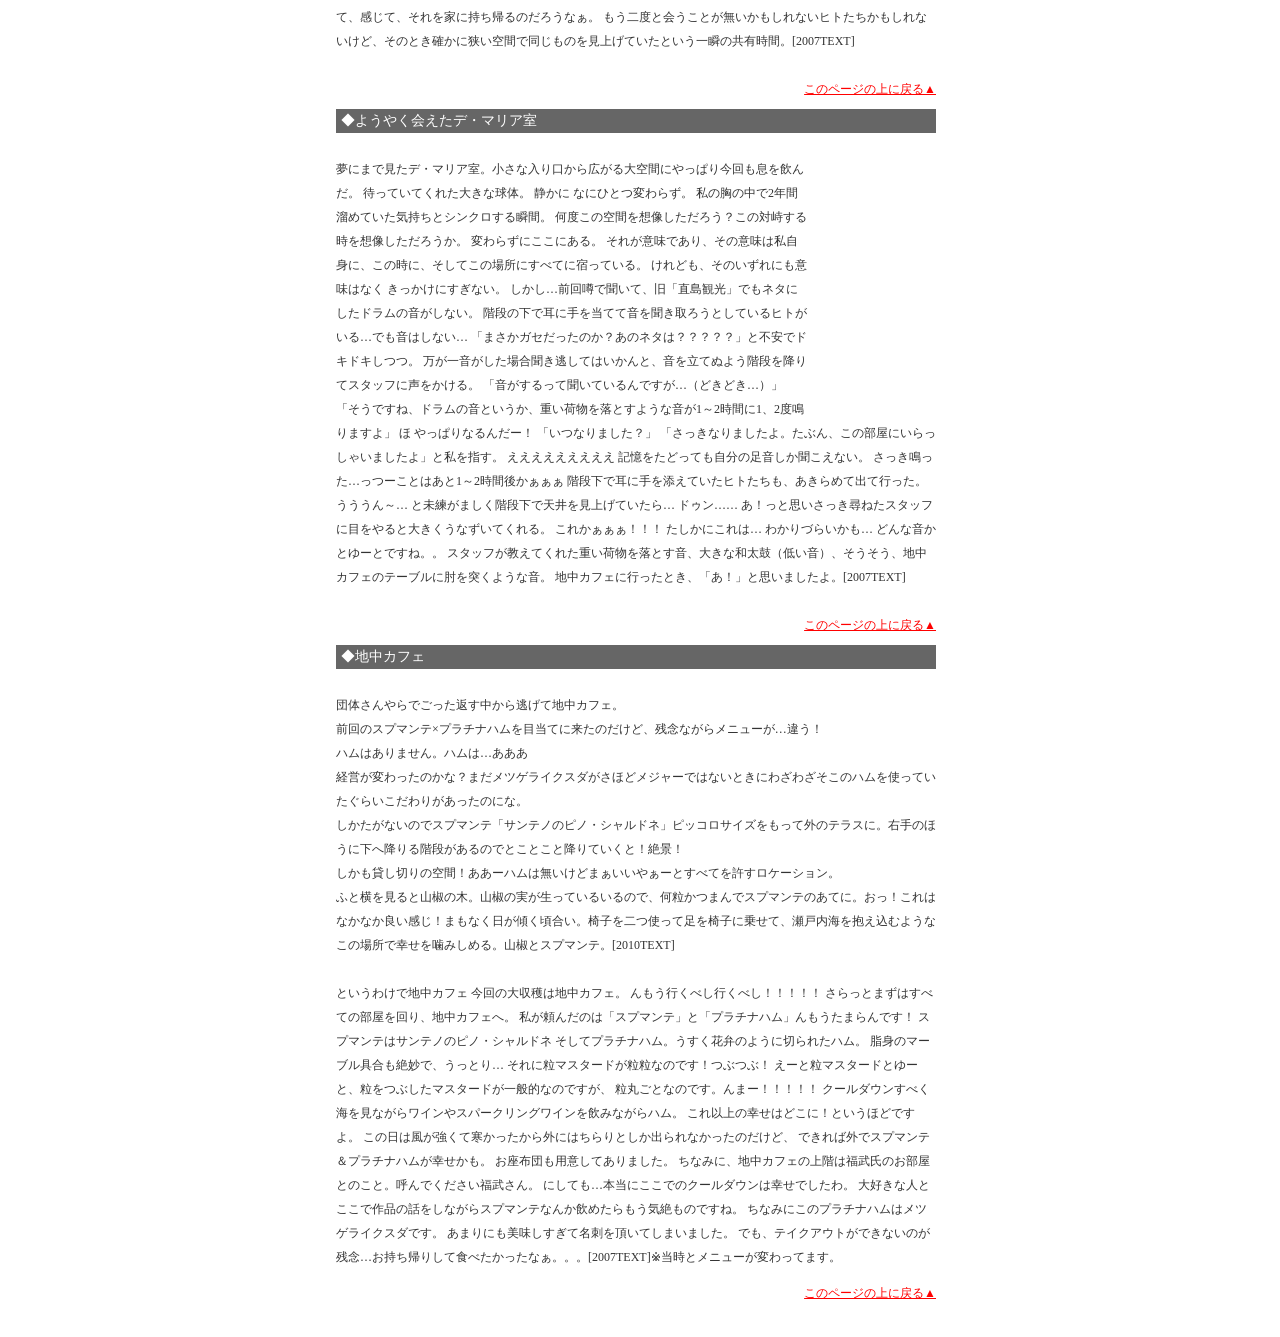
<file: chichu.html>
<!DOCTYPE html PUBLIC "-//W3C//DTD XHTML 1.0 Transitional//EN" "http://www.w3.org/TR/xhtml1/DTD/xhtml1-transitional.dtd">
<html xmlns="http://www.w3.org/1999/xhtml">
<head>
<meta name="viewport" content="width=device-width, initial-scale=1.0" />
<meta http-equiv="Content-Type" content="text/html; charset=utf-8" />
<meta name="description" content="アートの聖地。直島の記録" />
<meta name="keywords" content="直島,犬島,地中美術館,ベネッセハウス,家プロジェクト,アイラブ湯,Iラブ湯,ジェームズ　タレル,ウォルターデマリア,クロード　モネ,安藤忠雄,現代美術,草間彌生,Benesse House,Naoshima,Chichu Art Museum,Art House Project,Claude Monet, Walter De Maria, James Turrell " />
<meta name="title" content="直島観光2005-2010＋犬島" />
<meta name="author" content="直島観光2005-2010＋犬島" />
<meta name="copyright" content="Copyright (c) 2010 Naoshima-kanko All right reserved." />
<title>直島観光■地中美術館■</title>
<link href="css.css" rel="stylesheet" type="text/css" />
</head>

<body>
<div id="contents"><a name="top" id="top"></a>
<div id="head_line"></a>
<h1>直島観光</h1>
</div>

<div id="top_logo"><a href="index.html"><img src="img/toplogo.gif" width="328" height="34" /></a></div>

<div id="menu_link">
  <ul>
    <li id="navi01"><a href="index.html" target="_blank">BLOG</a></li>
    <li id="navi02"><a href="link.html">LINK</a></li>
    <li id="navi03"><a href="inujima.html">犬島観光</a></li>
    <li id="navi04"><a href="moromoro.html">直島もろもろ</a></li>
    <li id="navi05"><a href="yu.html">Iラブ湯</a></li>
    <li id="navi06"><a href="ie.html">家プロジェクト</a></li>
    <li id="navi07"><a href="chichu.html">地中美術館K</a></li>
    <li id="navi08"><a href="benesse.html">ベネッセハウス</a></li>
  </ul>
</div>

<div id="second_line">
<h2>地中美術館</h2></div>
<div id="main_contents">
<img src="img/2005web/DSCF0059.jpg" width="600" />会いたかったなぁ…と。行きたかったではなく、会いたかったと口にでてしまう作品がここにあるのだけど。<br />
2年ぶりの恋人というのは、足を踏み入れるのに嬉しさと戸惑いと興奮と恐れ、もうめちゃくちゃにいろんな感情で一杯だったわけです。それだけ気持ちを乱す恋人がそこにいて、いますぐにでも抱擁してもらいたいと。そして抱擁してほしい恋人は3人もそこでまっていて、私をぎゅっと包んで離さない。
[2007TEXT]<br />
<br />
 地中美術館…「地中」という言葉だけで、私はさまざまな想像をし、展示内容云々を知る以前に、その存在に恋に近いものを感じてしまいました。…アホや…私…
昔から、高い場所と、薄暗い場所が大好きでしかたがない。
 <br />
 小さいころに押入れで寝かされていたせいなのか…？（夜鳴きがひどくて、オカンに押し込められた…）
「地中」という言葉には「何か」を隠している「秘密」と、そしてそれを「永遠」に保つという二つの企みが感じられて、その「永遠」に隠している「秘密」の「何か」とはなんぞやと、いてもたってもいられなかった。
そして、実際に「地中美術館」を訪れることによって、「何か」も「秘密」も「永遠」も知ることができるなんて、思ってもいなかった。<br />
「地中美術館」には「何か」と「秘密」と「永遠」のためにある美術館だったから[2005TEXT]

 

  


<br />
<div class="chichu_title">◆地中美術館にはいるまで</div>

2年ばかり間を開けている間、直島・地中美術館はメディアの露出も増えて、美術館というよりもお伊勢参りかディズニーランドというぐらいに老若男女の興味を引きつけているということは、GWや夏休みの混雑の話しを聞いて想像するのはたやすかったのだけど、なんてことのない冬の平日も団体のバスツアーが入っていて驚いた。たしかにここの作品はすべて素晴らしいからみんなに見て欲しいというのはあるけど、うーん。それでもヒミツにしておきたかった感じも。<br />
作品は相変わらずどれも素晴らしかったけど、マナー違反は多かった。静かな鑑賞は難しくなってきちゃったのかな。[2010TEXT]<br />
<br />


チケットショップでチケット購入。2000円。
以前書いた誓約書は無くなったもよう。やはり評判悪かったのかしらん？
それと以前は可能だった再入場は不可に。
一回こっきり真剣勝負。気合と鑑賞時間に余裕が必須。 
<br />
デジカメは持ち込まないでくださいとのことで、デジカメを預けて美術館へ。
<br />
チケットカウンターの左手奥にウォーターディスペンサーがあるので、お水を一杯。ベネッセゾーン内って自販機が無いからこーゆー水が飲める場所がありがたい！夏はホント重要かも。
坂をテコテコのぼりつつ美術館に向かう。<br />
左手には「モネの庭」お花がたくさん色とりどり…なんだけど、ちょっとお花屋さんの店先状態かなぁ…もっとワイルドフラワーとかが良いのだけど。なにはともあれ外国人のお客様にはウケが良いようで「ビューティホー！」と叫ぶ異国の御仁も。睡蓮が咲き乱れる頃はさらに「ビューティホー！」なのかも。
 
  
<br />
さて…左手に見えてくる受付。
大使館の警備員詰め所とゆーか、有料駐車場受付詰め所とゆーか。ちいさい受付でチケットもぎってもらいます。
そのまま左手奥にすすんで、玄関（のような入り口）に。
代々木上原あたりにありそうなアプローチ（…というと失礼な言い方かもしれないけど、美術館ではないような、誰かの家に入るような…でも特別な家…という感じ。親近感と緊張感の狭間）
四角ヤードの砥草の絨毯。あれ？前回来たときに比べて少ぅし枯れてきてるなぁ。
懐かしさに胸がくるしい。
あー。ホント会いたかったんだなぁココに。
各部屋に向かうのが嬉しいのに、ここまで来るのにすごくときめいた時間が下り坂なのが辛い。
「恋だなぁ～」とたどりつくのが、地中ストア[2007TEXT]<br />
<br />
    <div class="modoru"><a href="#top">このページの上に戻る▲</a></div>

<div class="chichu_title">◆地中ストア</div>


<br />

   
書籍がすごーい増えていた。ので、目移りしましたが、結局「Chichu Art Museum」地中美術館のカタログを。。。が、これ洋書。日本の美術館なのに、カタログは洋書～。日本語のカタログが欲しい！とゆーかたには、小さな「地中ハンドブック」とゆー本があります。でも大きいカタログが欲しい～！となると洋書しかない…です。[2007TEXT]<br />
<br />


<div class="chichu_title">◆まずはモネ室</div>


<br />
<div class="amazon"><iframe src="http://rcm-jp.amazon.co.jp/e/cm?lt1=_blank&bc1=000000&IS2=1&bg1=FFFFFF&fc1=000000&lc1=E73B1F&t=naoshimaguide-22&o=9&p=8&l=as1&m=amazon&f=ifr&asins=4887830122" style="width:120px;height:240px;" scrolling="no" marginwidth="0" marginheight="0" frameborder="0"></iframe>
</div>
   
そうそう靴を脱ぐのよね。とモネ室入り口の靴棚に腰掛けて靴を脱ぎ、なんともアットホームなスリッパをはく。<br />
その先の秘密をもらさぬようにさえ感じる小さな入り口から一歩ずつ歩みをすすめる。<br />
<br />
ぺたりぺたり。<br />
<br />
一歩ずつ影から光へのグラデーション。気がつけば真っ白に包み込まれ、光の中にぽっと浮かぶ睡蓮。
<br />
<br />
ため息以外になにを語ればいいのやら。<br />
<br />
今、この文章を綴るためにそのときの記憶をたどるだけで、身体の芯をぎゅっとつかまれるような。 
2年。年を取ったせいか。
前回のモネ室に対しては感覚よりも分析が多分であったのだけど、今回は感覚だけがやたらに突出して、その場の私にささやきかける。<br />　
「絵」を見ているはずなのに。

今回モネ室に3度入り（インターバルはさみつつ）閉館まぎわ、なぜかモネ室のドアが閉まっていたため独りで（係員はいたけど）鑑賞した際には恥ずかしながら泣けてしまった。
涙もろくなったとはいえ、美しさに感動するということ、そして感動できるという心を持っていること、そして「慈悲」を感じたこと。<br />
 「…あかん…」宗教にハマルとゆーのはこーゆーことなのかも…
「あー…つーか…」ここって死後の世界なんだ。

 <br />
 <br />
 すべてから隔絶された空間。俗世から決別するため靴を脱ぎ、三途の川よろしく光のグラデーションを漕いで、目の前に広がる睡蓮。

そこには畏怖と、慈悲。そして情報過多な日常で鈍感になった感覚をリセットさせてくれるような。[2007TEXT]<br />
<br />
直島に行く5ヶ月ほどまえにパリ・オランジュリーのモネを見に。直島を超える展示を想像していたのだけど、やはりこの地中美術館のモネは異常だということがわかった。「異常」という書き方はどうかという気もするけれども、鑑賞を越えた体験をここではできる。…絵画鑑賞というスタイルの異常事態。<br />
今回は団体さんが多くてなかなかひとりで鑑賞できるチャンスがなかったのだけど、それでも閉館間際になってゆっくりと見つめ合うことができた。閉館も近くなると室内は薄暗くなりつつあってさらに睡蓮の咲く池のほとりの柳の下にいるような。音はもちろん、吐息すら反響してくるような緊張感。<br />
ぜいぜいと揺さぶられる感情で息を荒くなるのだけど、そんな気持ちすべてを愛おしく包んでくれるまっしろな空間。<br />
モネの睡蓮と白い空間。そしてなにかもうひとつ。気配というものは作られるものなのだろうか？感じざるを得ない愛しいものに対する感情。来るたびにこのモネ室への思いは深まっている。[2010TEXT]<br />


<br />
    <div class="modoru"><a href="#top">このページの上に戻る▲</a></div>
<div class="chichu_title">◆それからタレル室</div><br />
<div class="amazon"><iframe src="http://rcm-jp.amazon.co.jp/e/cm?lt1=_blank&bc1=000000&IS2=1&bg1=FFFFFF&fc1=000000&lc1=FF3000&t=naoshimaguide-22&o=9&p=8&l=as1&m=amazon&f=ifr&asins=3775723692" style="width:120px;height:240px;" scrolling="no" marginwidth="0" marginheight="0" frameborder="0"></iframe></div>

入るまえから気になっていた。 
「ブー！」

2年まえ、オープンフィールドでは「ピンポーンピンポーン！」というアラート音だったのだけど、どうも「ブー！」になってしまったらしい。
<br />
えーっと、鳴らさないが前提なので、いいのですが…。<br />
 みんな必ず鳴らす！
…とゆーか鳴らすまでが作品になってしまっているような気がするのは私だけでしょーか？<br />
 なにはともあれオープンフィールドは面白い。
黒い階段の先に真っ青なスクリーン。そこに飛び込む
平面に感じていたものに空間を感じる瞬間。
南寺で、うっすらと目の前に見えたスクリーンに手を伸ばしたときの衝撃。
その感覚の延長といえばいいだろうか（…といっても南寺を体験してない方にはわかりにくいですね…ごめんなさい）

そして先が掴めない感覚。
どこまであるのか？

…実は聞いちゃったのです。<br />
<br />
「ブー！ってブザーなりますけど、落ちちゃったヒトいます～？」
「…い…いるんです」
「ええええええ！最近ですかぁ？」
「いえ、昔のようですが…」
「ひやー！どれぐらい深いんですか？（←これが一番知りたかった！）」
「それが非公開なんです。。。私たちもしらないんですよ」
「そ…そうですか…ありがとう…」

<br />
うーんますます未知！
<br />
<br />
<div class="amazon">
<iframe src="http://rcm-jp.amazon.co.jp/e/cm?lt1=_blank&bc1=000000&IS2=1&bg1=FFFFFF&fc1=000000&lc1=FF0C00&t=naoshimaguide-22&o=9&p=8&l=as1&m=amazon&f=ifr&asins=3775724559" style="width:120px;height:240px;" scrolling="no" marginwidth="0" marginheight="0" frameborder="0"></iframe></div>

それはさておき…
くるりと入り口を見る。と、入り口がオレンジ色。真っ青な空間の補色で入り口がオレンジ色。
私的にはくるりと入り口を向いて補色の妙を楽しむことのほうが楽しいかも。
でもただひたすらに真っ青な正面を見ているのも楽しいのだけど。

<br />
<br />
にしてもです。
にしても今回意外にも楽しかったのが次の部屋、「オープンスカイ」。
実は今回もナイトプログラムを楽しむことができなかったのですが

それでもオープンスカイは良かった！

なにが良かったかとゆーと…
邪道とか言われそうですが…椅子があったかいのです。。。
オープンスカイはサウナルームのような感じで四角いスペースに入り口を除いてぐるっと腰掛状の段差があるのだけど、それが床暖房で暖かいのです。<br />
年末の寒い日だったせいか、地中美術館で寛げるスペースが少ないせいか、みんなここに集まって上を見上げているのです。

<br />
なんかみんなでかまくらに入っているよーな。ひとつのコタツにみんなが足を突っ込んでテレビを見ているよーな。
あー！真ん中にみかん置きたい！

<br />
にしてもみんなで同じものを見上げるというのは楽しい。
それも空。
きっとみんな思い思い違うものを見上げて、感じて、それを家に持ち帰るのだろうなぁ。
もう二度と会うことが無いかもしれないヒトたちかもしれないけど、そのとき確かに狭い空間で同じものを見上げていたという一瞬の共有時間。[2007TEXT]<br />
<br />
    <div class="modoru"><a href="#top">このページの上に戻る▲</a></div>
<div class="chichu_title">◆ようやく会えたデ・マリア室</div>
<br /><div class="amazon"><iframe src="http://rcm-jp.amazon.co.jp/e/cm?t=naoshimaguide-22&o=9&p=8&l=as1&asins=0300138946&fc1=000000&IS2=1&lt1=_blank&m=amazon&lc1=0000FF&bc1=000000&bg1=FFFFFF&f=ifr" style="width:120px;height:240px;" scrolling="no" marginwidth="0" marginheight="0" frameborder="0"></iframe></div>

 夢にまで見たデ・マリア室。小さな入り口から広がる大空間にやっぱり今回も息を飲んだ。
待っていてくれた大きな球体。
静かに なにひとつ変わらず。

私の胸の中で2年間溜めていた気持ちとシンクロする瞬間。
何度この空間を想像しただろう？この対峙する時を想像しただろうか。

変わらずにここにある。
それが意味であり、その意味は私自身に、この時に、そしてこの場所にすべてに宿っている。
けれども、そのいずれにも意味はなく きっかけにすぎない。

しかし…前回噂で聞いて、旧「直島観光」でもネタにしたドラムの音がしない。
階段の下で耳に手を当てて音を聞き取ろうとしているヒトがいる…でも音はしない…
「まさかガセだったのか？あのネタは？？？？？」と不安でドキドキしつつ。
万が一音がした場合聞き逃してはいかんと、音を立てぬよう階段を降りてスタッフに声をかける。
「音がするって聞いているんですが…（どきどき…）」
「そうですね、ドラムの音というか、重い荷物を落とすような音が1～2時間に1、2度鳴りますよ」 

ほ

やっぱりなるんだー！
「いつなりました？」
「さっきなりましたよ。たぶん、この部屋にいらっしゃいましたよ」と私を指す。

えええええええええ

記憶をたどっても自分の足音しか聞こえない。
さっき鳴った…っつーことはあと1～2時間後かぁぁぁ

階段下で耳に手を添えていたヒトたちも、あきらめて出て行った。

うううん～…

と未練がましく階段下で天井を見上げていたら…

ドゥン……

あ！っと思いさっき尋ねたスタッフに目をやると大きくうなずいてくれる。
これかぁぁぁ！！！

たしかにこれは…

わかりづらいかも…
どんな音かとゆーとですね。。
スタッフが教えてくれた重い荷物を落とす音、大きな和太鼓（低い音）、そうそう、地中カフェのテーブルに肘を突くような音。
地中カフェに行ったとき、「あ！」と思いましたよ。[2007TEXT]

<br />
<br />
    <div class="modoru"><a href="#top">このページの上に戻る▲</a></div>
<div class="chichu_title">◆地中カフェ</div><br />



  団体さんやらでごった返す中から逃げて地中カフェ。<br />
  前回のスプマンテ×プラチナハムを目当てに来たのだけど、残念ながらメニューが…違う！<br />
  ハムはありません。ハムは…あああ<br />
  経営が変わったのかな？まだメツゲライクスダがさほどメジャーではないときにわざわざそこのハムを使っていたぐらいこだわりがあったのにな。<br />
  しかたがないのでスプマンテ「サンテノのピノ・シャルドネ」ピッコロサイズをもって外のテラスに。右手のほうに下へ降りる階段があるのでとことこと降りていくと！絶景！<br />
  しかも貸し切りの空間！ああーハムは無いけどまぁいいやぁーとすべてを許すロケーション。<br />
  ふと横を見ると山椒の木。山椒の実が生っているいるので、何粒かつまんでスプマンテのあてに。おっ！これはなかなか良い感じ！まもなく日が傾く頃合い。椅子を二つ使って足を椅子に乗せて、瀬戸内海を抱え込むようなこの場所で幸せを噛みしめる。山椒とスプマンテ。[2010TEXT]<br />
  <br />
  というわけで地中カフェ
  今回の大収穫は地中カフェ。
  んもう行くべし行くべし！！！！！ 
  さらっとまずはすべての部屋を回り、地中カフェへ。
  私が頼んだのは「スプマンテ」と「プラチナハム」んもうたまらんです！
  スプマンテはサンテノのピノ・シャルドネ
  そしてプラチナハム。うすく花弁のように切られたハム。
  脂身のマーブル具合も絶妙で、うっとり…
  それに粒マスタードが粒粒なのです！つぶつぶ！
  えーと粒マスタードとゆーと、粒をつぶしたマスタードが一般的なのですが、
  粒丸ごとなのです。んまー！！！！！
  
  クールダウンすべく海を見ながらワインやスパークリングワインを飲みながらハム。
  これ以上の幸せはどこに！というほどですよ。
  
  この日は風が強くて寒かったから外にはちらりとしか出られなかったのだけど、
  できれば外でスプマンテ＆プラチナハムが幸せかも。
  お座布団も用意してありました。
  ちなみに、地中カフェの上階は福武氏のお部屋とのこと。呼んでください福武さん。
  
  にしても…本当にここでのクールダウンは幸せでしたわ。
  大好きな人とここで作品の話をしながらスプマンテなんか飲めたらもう気絶ものですね。
  ちなみにこのプラチナハムはメツゲライクスダです。
  あまりにも美味しすぎて名刺を頂いてしまいました。
  でも、テイクアウトができないのが残念…お持ち帰りして食べたかったなぁ。。。[2007TEXT]※当時とメニューが変わってます。</p>


  
     <div class="modoru"><a href="#top">このページの上に戻る▲</a></div>
     <br />

  </div>
</div>
</body>
</html>
</file>
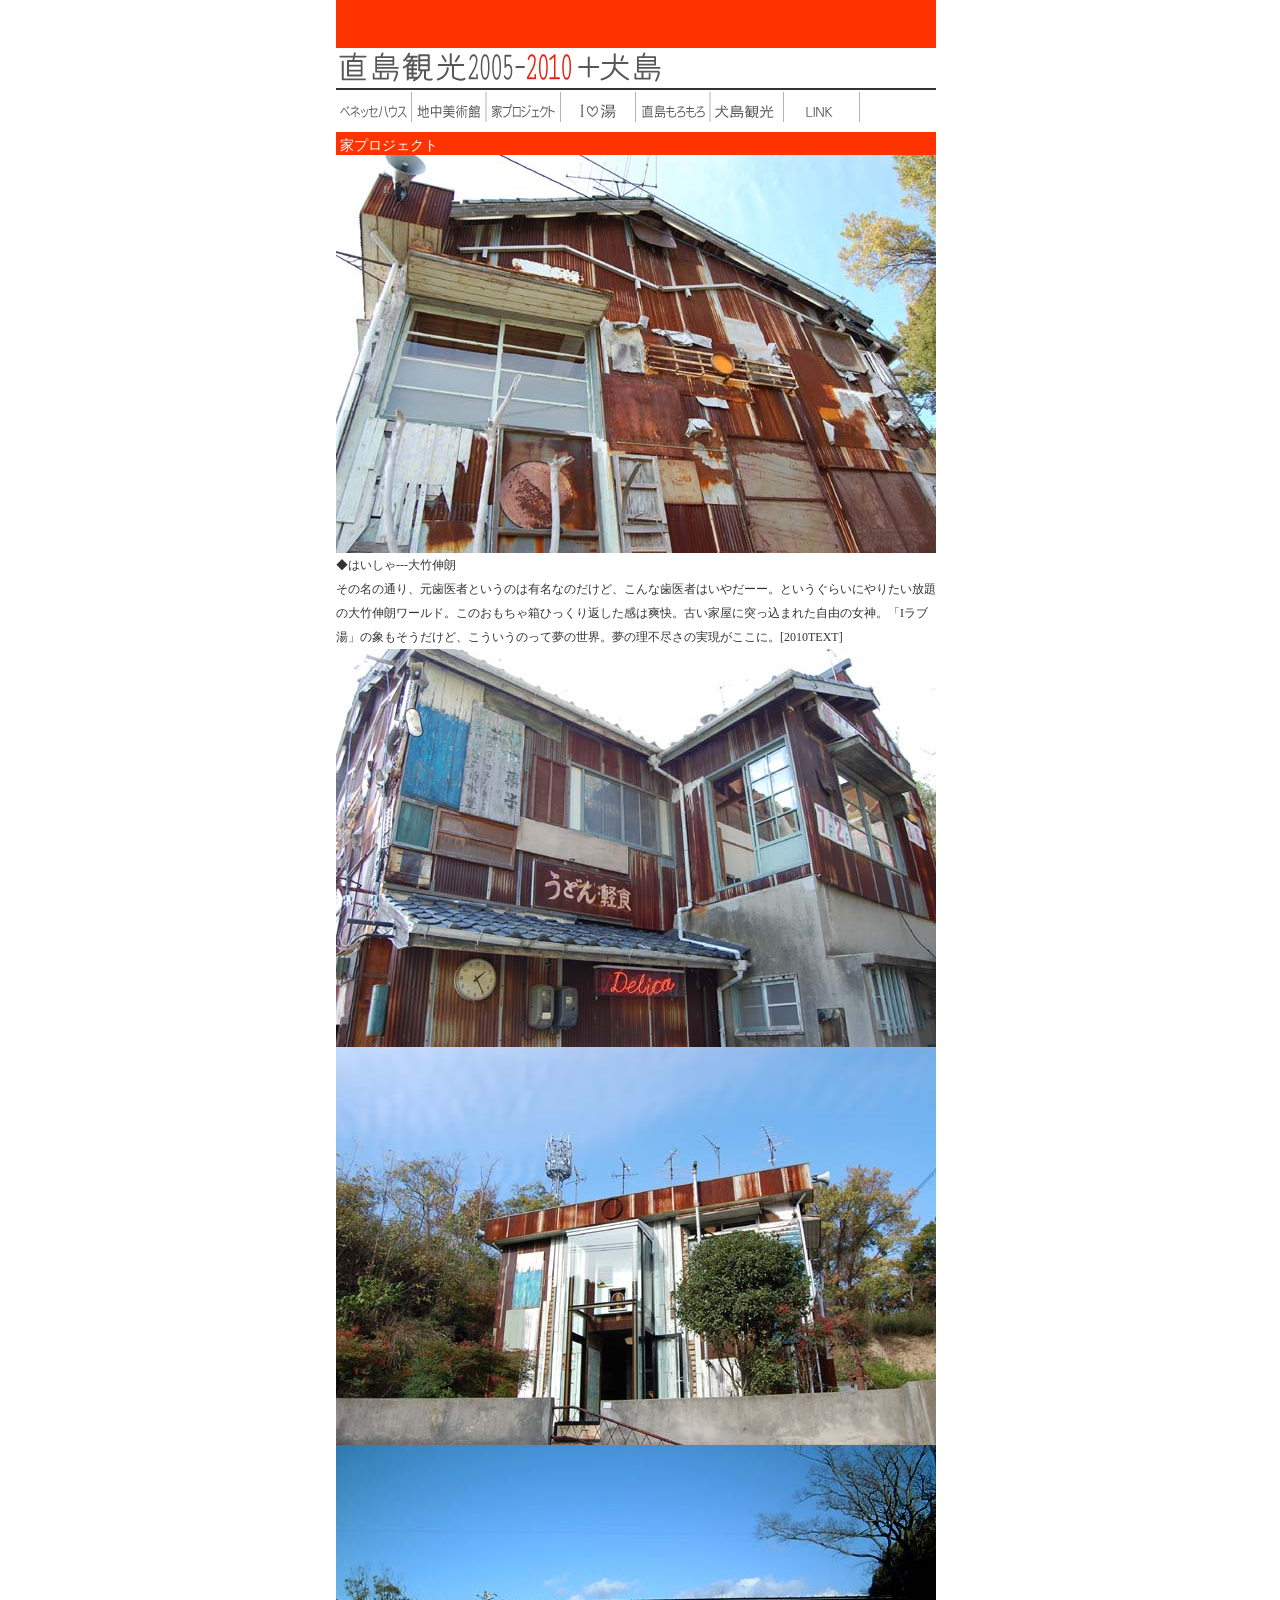
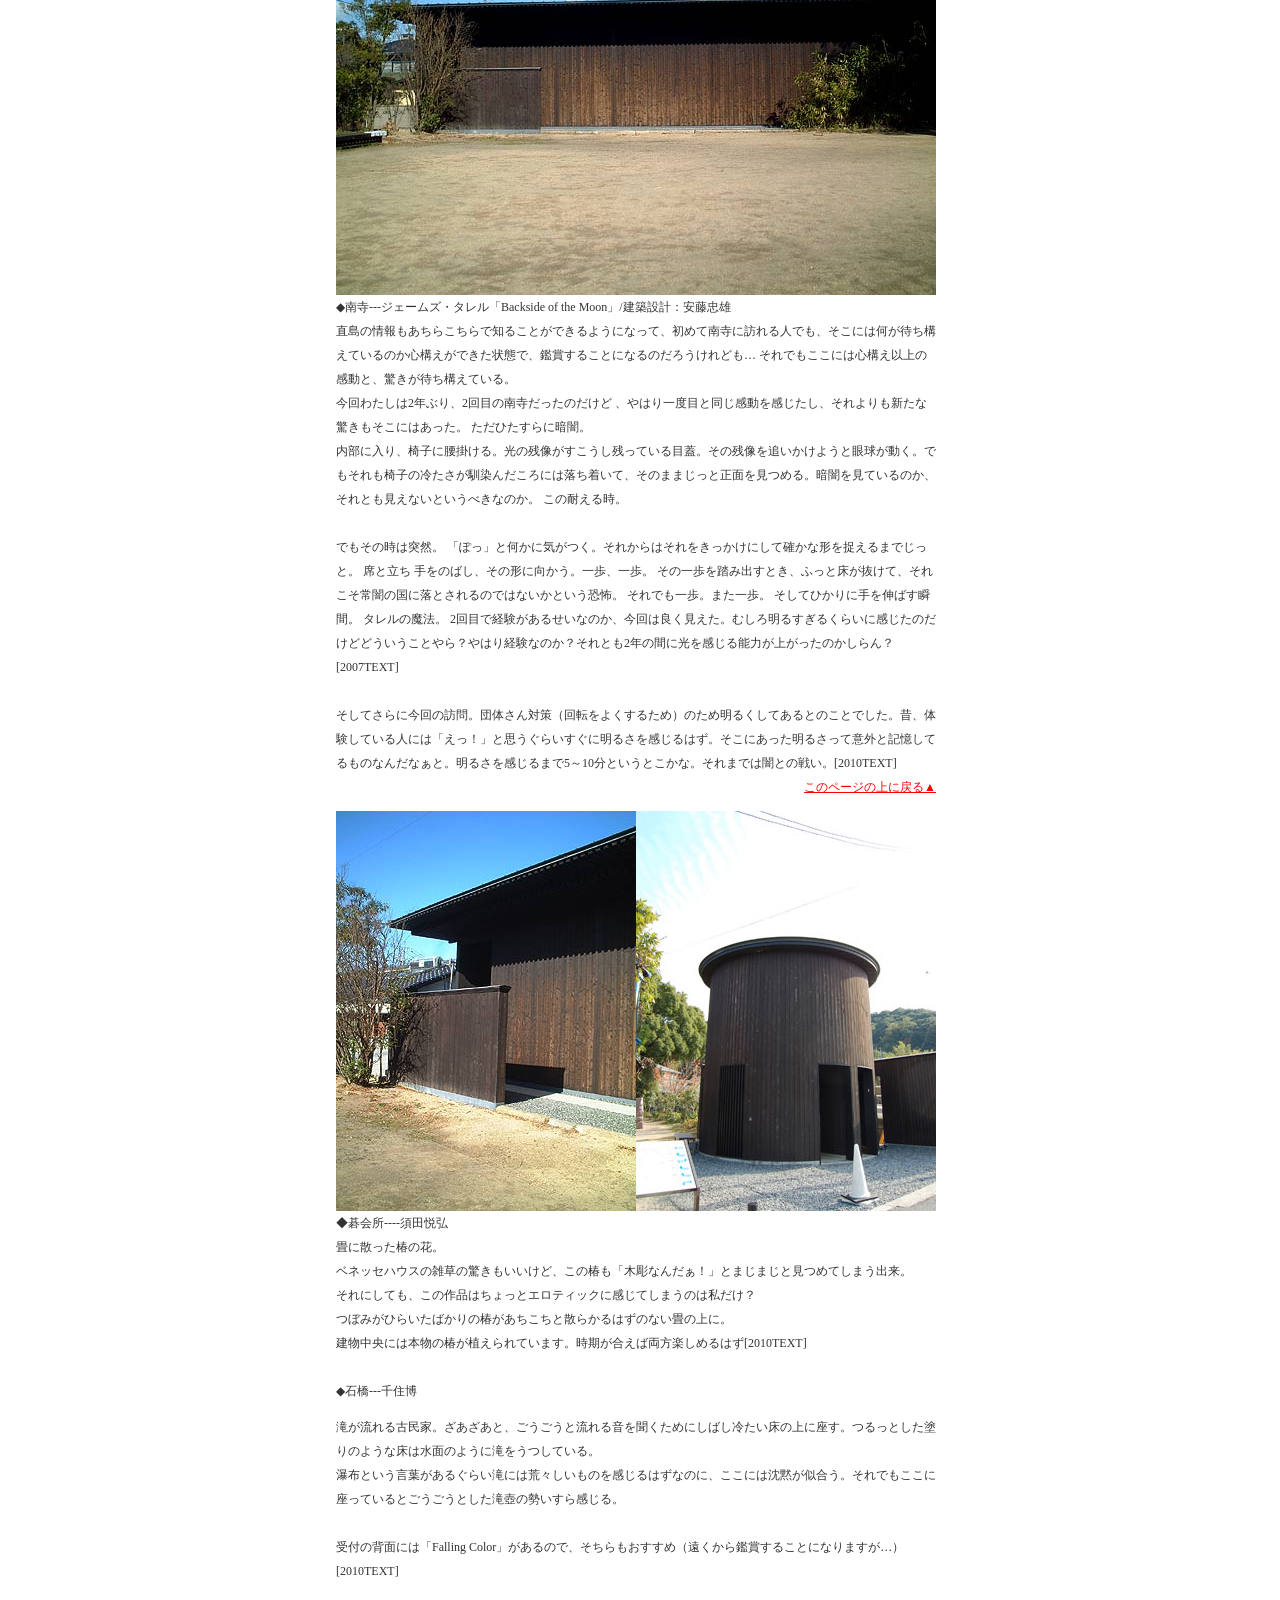
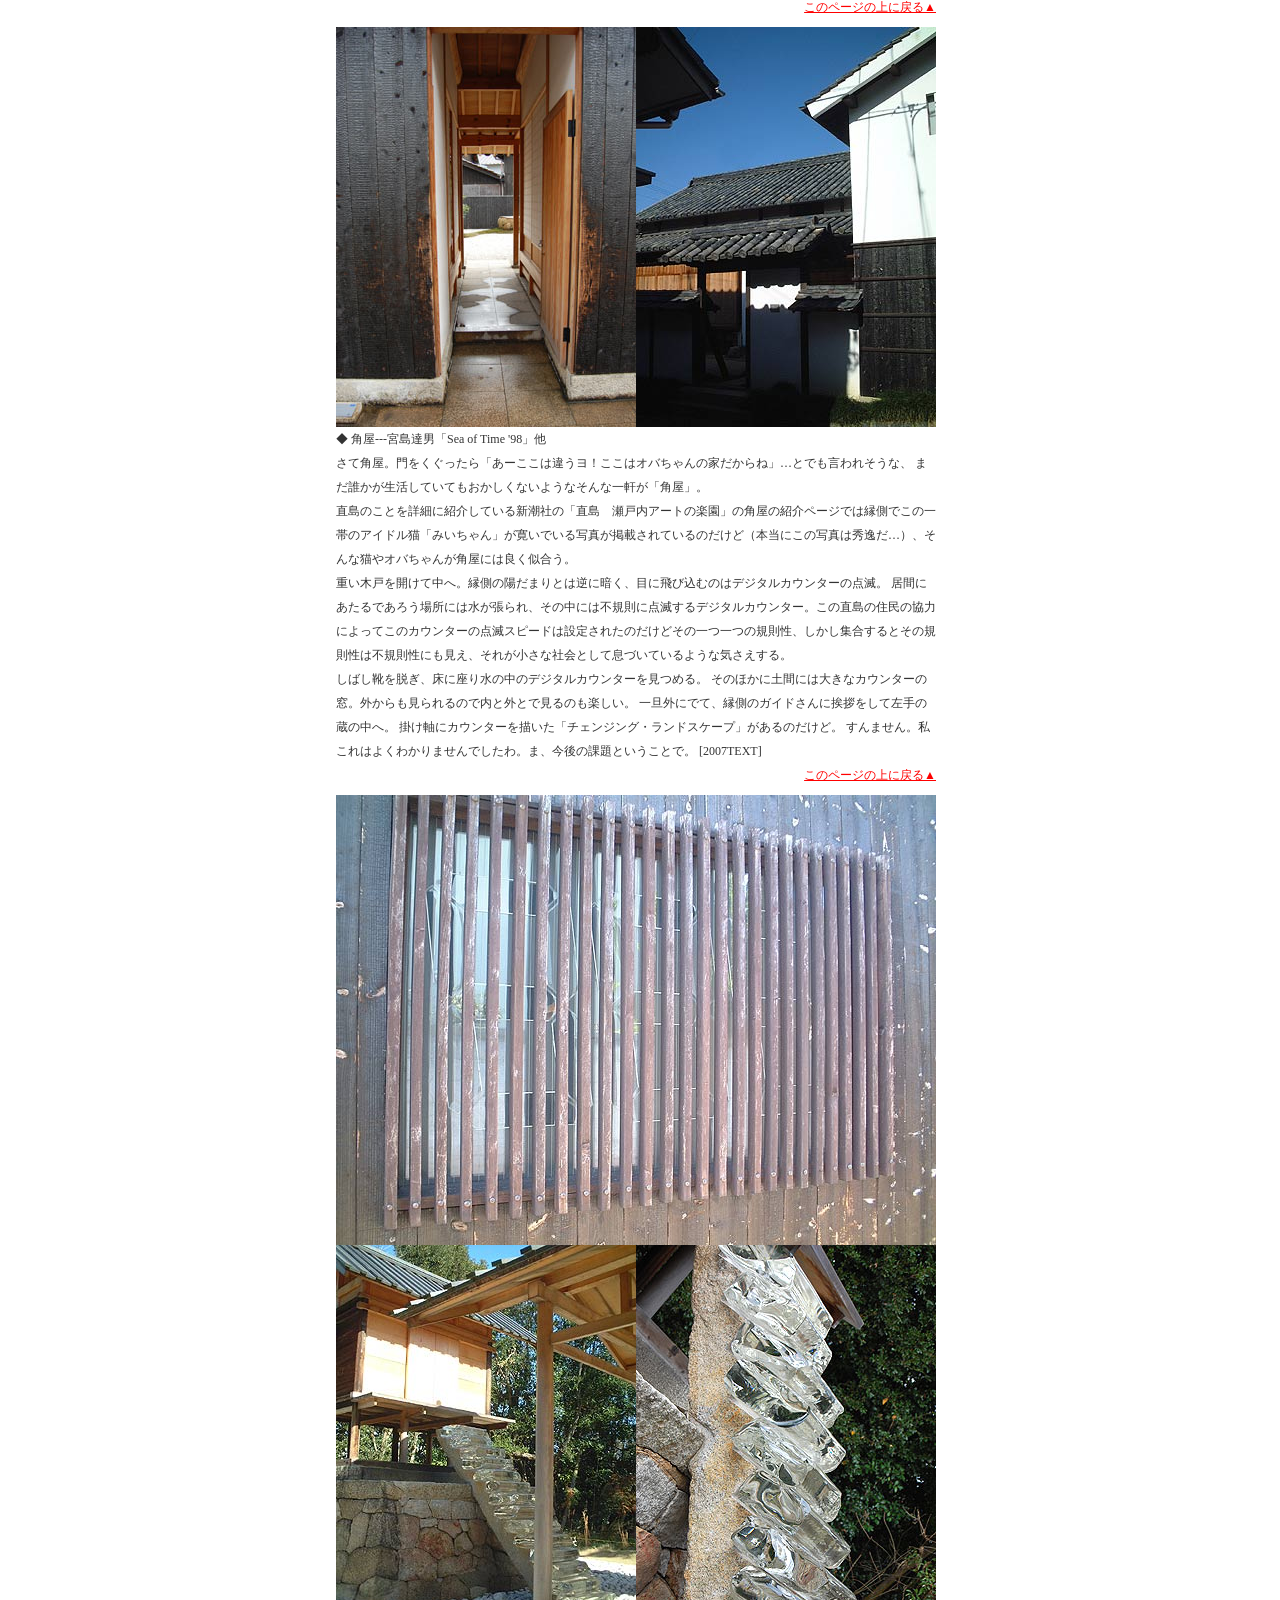
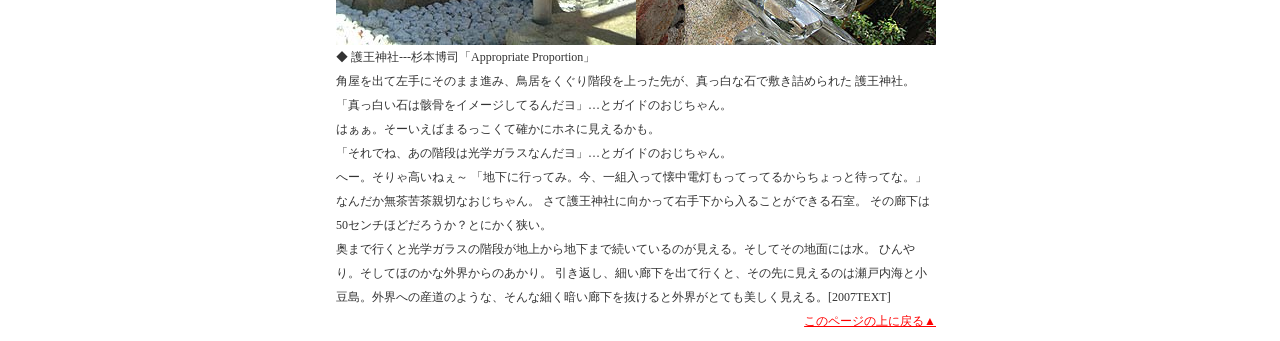
<file: ie.html>
<!DOCTYPE html PUBLIC "-//W3C//DTD XHTML 1.0 Transitional//EN" "http://www.w3.org/TR/xhtml1/DTD/xhtml1-transitional.dtd">
<html xmlns="http://www.w3.org/1999/xhtml">
<head>
<meta name="viewport" content="width=device-width, initial-scale=1.0" />
<meta http-equiv="Content-Type" content="text/html; charset=utf-8" />
<meta name="description" content="アートの聖地。直島の記録" />
<meta name="keywords" content="直島,犬島,地中美術館,ベネッセハウス,家プロジェクト,アイラブ湯,Iラブ湯,ジェームズ　タレル,ウォルターデマリア,クロード　モネ,安藤忠雄,現代美術,草間彌生,Benesse House,Naoshima,Chichu Art Museum,Art House Project,Claude Monet, Walter De Maria, James Turrell,千住博,大竹伸朗" />
<meta name="title" content="直島観光2005-2010＋犬島" />
<meta name="author" content="直島観光2005-2010＋犬島" />
<meta name="copyright" content="Copyright (c) 2010 Naoshima-kanko All right reserved." />
<title>直島観光■家プロジェクト■</title>
<link href="css.css" rel="stylesheet" type="text/css" />
</head>

<body>
<div id="contents"><a name="top" id="top"></a>
<div id="head_line"></a>
<h1>直島観光</h1>
</div>

<div id="top_logo"><a href="index.html"><img src="img/toplogo.gif" width="328" height="34" /></a></div>

<div id="menu_link">
  <ul>
    <li id="navi01"><a href="index.html" target="_blank">BLOG</a></li>
    <li id="navi02"><a href="link.html">LINK</a></li>
    <li id="navi03"><a href="inujima.html">犬島観光</a></li>
    <li id="navi04"><a href="moromoro.html">直島もろもろ</a></li>
    <li id="navi05"><a href="yu.html">Iラブ湯</a></li>
    <li id="navi06"><a href="ie.html">家プロジェクト</a></li>
    <li id="navi07"><a href="chichu.html">地中美術館K</a></li>
    <li id="navi08"><a href="benesse.html">ベネッセハウス</a></li>
  </ul>
</div>

<div id="second_line">
<h2>家プロジェクト</h2></div>
<div id="main_contents">
<img src="img/2010web/DSC_0453.jpg" />
◆はいしゃ---大竹伸朗<br />
その名の通り、元歯医者というのは有名なのだけど、こんな歯医者はいやだーー。というぐらいにやりたい放題の大竹伸朗ワールド。このおもちゃ箱ひっくり返した感は爽快。古い家屋に突っ込まれた自由の女神。「Iラブ湯」の象もそうだけど、こういうのって夢の世界。夢の理不尽さの実現がここに。[2010TEXT]
<img src="img/2010web/DSC_0458.jpg" />
<img src="img/2010web/DSC_0452.jpg" />
<img src="img/2005web/DSCF0038.jpg" />
◆南寺---ジェームズ・タレル「Backside of the Moon」/建築設計：安藤忠雄
<br />
直島の情報もあちらこちらで知ることができるようになって、初めて南寺に訪れる人でも、そこには何が待ち構えているのか心構えができた状態で、鑑賞することになるのだろうけれども…
それでもここには心構え以上の感動と、驚きが待ち構えている。
<br />
今回わたしは2年ぶり、2回目の南寺だったのだけど 、やはり一度目と同じ感動を感じたし、それよりも新たな驚きもそこにはあった。

ただひたすらに暗闇。<br />
内部に入り、椅子に腰掛ける。光の残像がすこうし残っている目蓋。その残像を追いかけようと眼球が動く。でもそれも椅子の冷たさが馴染んだころには落ち着いて、そのままじっと正面を見つめる。暗闇を見ているのか、それとも見えないというべきなのか。
この耐える時。

<br />
<br />
でもその時は突然。

「ぽっ」と何かに気がつく。それからはそれをきっかけにして確かな形を捉えるまでじっと。
席と立ち 手をのばし、その形に向かう。一歩、一歩。
その一歩を踏み出すとき、ふっと床が抜けて、それこそ常闇の国に落とされるのではないかという恐怖。
それでも一歩。また一歩。
そしてひかりに手を伸ばす瞬間。 
タレルの魔法。 

2回目で経験があるせいなのか、今回は良く見えた。むしろ明るすぎるくらいに感じたのだけどどういうことやら？やはり経験なのか？それとも2年の間に光を感じる能力が上がったのかしらん？[2007TEXT]<br />
<br />


そしてさらに今回の訪問。団体さん対策（回転をよくするため）のため明るくしてあるとのことでした。昔、体験している人には「えっ！」と思うぐらいすぐに明るさを感じるはず。そこにあった明るさって意外と記憶してるものなんだなぁと。明るさを感じるまで5～10分というとこかな。それまでは闇との戦い。[2010TEXT]
    <div class="modoru"><a href="#top">このページの上に戻る▲</a></div>
    <p><img src="img/2005web/DSCF0039.jpg" /><img src="img/2010web/minamidera_toilet.jpg" />
      ◆碁会所----須田悦弘<br />
      畳に散った椿の花。<br />
      ベネッセハウスの雑草の驚きもいいけど、この椿も「木彫なんだぁ！」とまじまじと見つめてしまう出来。<br />
      それにしても、この作品はちょっとエロティックに感じてしまうのは私だけ？<br />
      つぼみがひらいたばかりの椿があちこちと散らかるはずのない畳の上に。<br />
      建物中央には本物の椿が植えられています。時期が合えば両方楽しめるはず[2010TEXT]<br />
  <br />
    ◆石橋---千住博</p>
   滝が流れる古民家。ざあざあと、ごうごうと流れる音を聞くためにしばし冷たい床の上に座す。つるっとした塗りのような床は水面のように滝をうつしている。<br />
瀑布という言葉があるぐらい滝には荒々しいものを感じるはずなのに、ここには沈黙が似合う。それでもここに座っているとごうごうとした滝壺の勢いすら感じる。
<br />
<br />
受付の背面には「Falling Color」があるので、そちらもおすすめ（遠くから鑑賞することになりますが…）[2010TEXT]
<br />
    </p>
    <div class="modoru"><a href="#top">このページの上に戻る▲</a></div>
<img src="img/2010web/gokaijo.jpg" /><img src="img/2005web/DSCF0040.jpg" />
◆ 角屋---宮島達男「Sea of Time '98」他
<br />
さて角屋。門をくぐったら「あーここは違うヨ！ここはオバちゃんの家だからね」…とでも言われそうな、
まだ誰かが生活していてもおかしくないようなそんな一軒が「角屋」。
<br />
直島のことを詳細に紹介している新潮社の「直島　瀬戸内アートの楽園」の角屋の紹介ページでは縁側でこの一帯のアイドル猫「みいちゃん」が寛いでいる写真が掲載されているのだけど（本当にこの写真は秀逸だ…）、そんな猫やオバちゃんが角屋には良く似合う。<br />

重い木戸を開けて中へ。縁側の陽だまりとは逆に暗く、目に飛び込むのはデジタルカウンターの点滅。
居間にあたるであろう場所には水が張られ、その中には不規則に点滅するデジタルカウンター。この直島の住民の協力によってこのカウンターの点滅スピードは設定されたのだけどその一つ一つの規則性、しかし集合するとその規則性は不規則性にも見え、それが小さな社会として息づいているような気さえする。<br />
しばし靴を脱ぎ、床に座り水の中のデジタルカウンターを見つめる。 

そのほかに土間には大きなカウンターの窓。外からも見られるので内と外とで見るのも楽しい。
一旦外にでて、縁側のガイドさんに挨拶をして左手の蔵の中へ。
掛け軸にカウンターを描いた「チェンジング・ランドスケープ」があるのだけど。
すんません。私これはよくわかりませんでしたわ。ま、今後の課題ということで。 [2007TEXT]
    <div class="modoru"><a href="#top">このページの上に戻る▲</a></div>
<img src="img/2005web/DSCF0041.jpg" />
<img src="img/2005web/DSCF0042.jpg" /><img src="img/2010web/goo.jpg" /> 
◆ 護王神社---杉本博司「Appropriate Proportion」<br />
角屋を出て左手にそのまま進み、鳥居をくぐり階段を上った先が、真っ白な石で敷き詰められた 護王神社。<br />
「真っ白い石は骸骨をイメージしてるんだヨ」…とガイドのおじちゃん。<br />
はぁぁ。そーいえばまるっこくて確かにホネに見えるかも。
<br />
「それでね、あの階段は光学ガラスなんだヨ」…とガイドのおじちゃん。<br />
へー。そりゃ高いねぇ～

「地下に行ってみ。今、一組入って懐中電灯もってってるからちょっと待ってな。」
なんだか無茶苦茶親切なおじちゃん。

さて護王神社に向かって右手下から入ることができる石室。
その廊下は50センチほどだろうか？とにかく狭い。
<br />
奥まで行くと光学ガラスの階段が地上から地下まで続いているのが見える。そしてその地面には水。
ひんやり。そしてほのかな外界からのあかり。

引き返し、細い廊下を出て行くと、その先に見えるのは瀬戸内海と小豆島。外界への産道のような、そんな細く暗い廊下を抜けると外界がとても美しく見える。[2007TEXT]
    <div class="modoru"><a href="#top">このページの上に戻る▲</a></div>
</div>
</div>
</body>
</html>
</file>
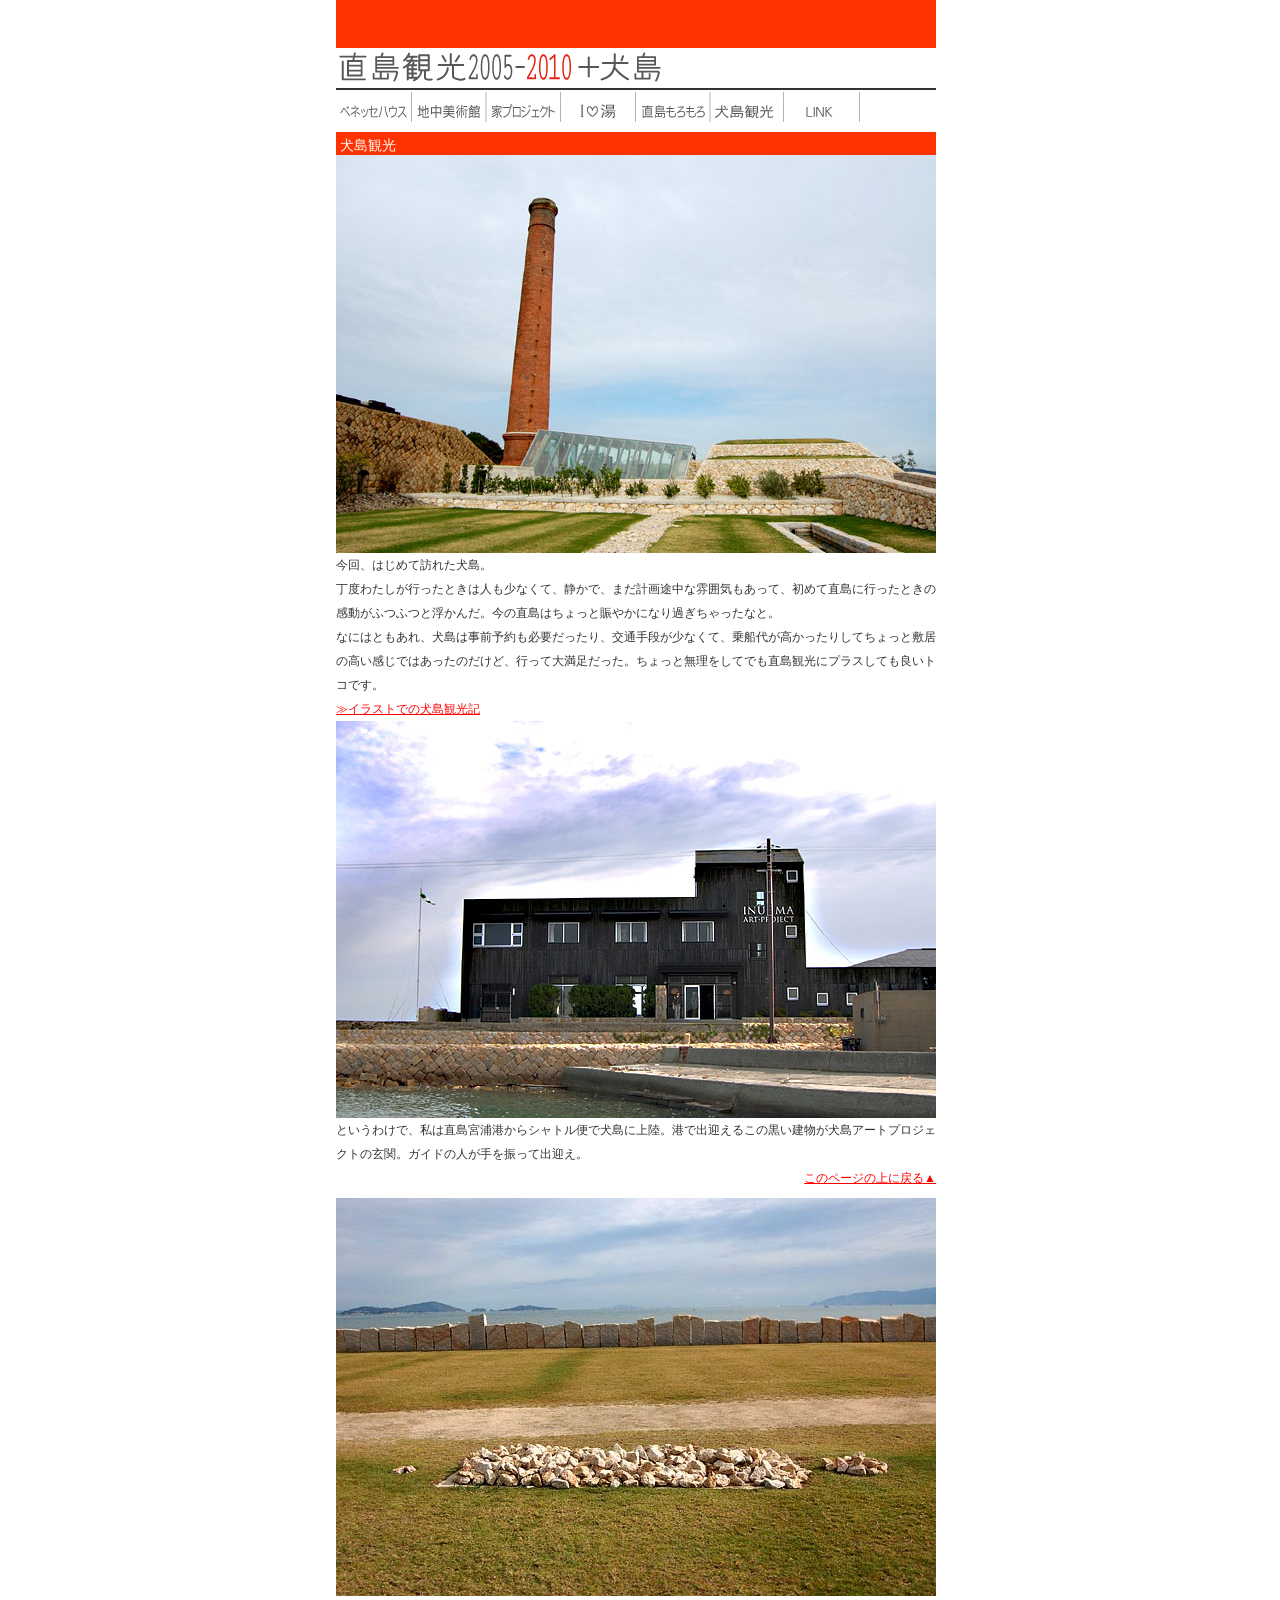
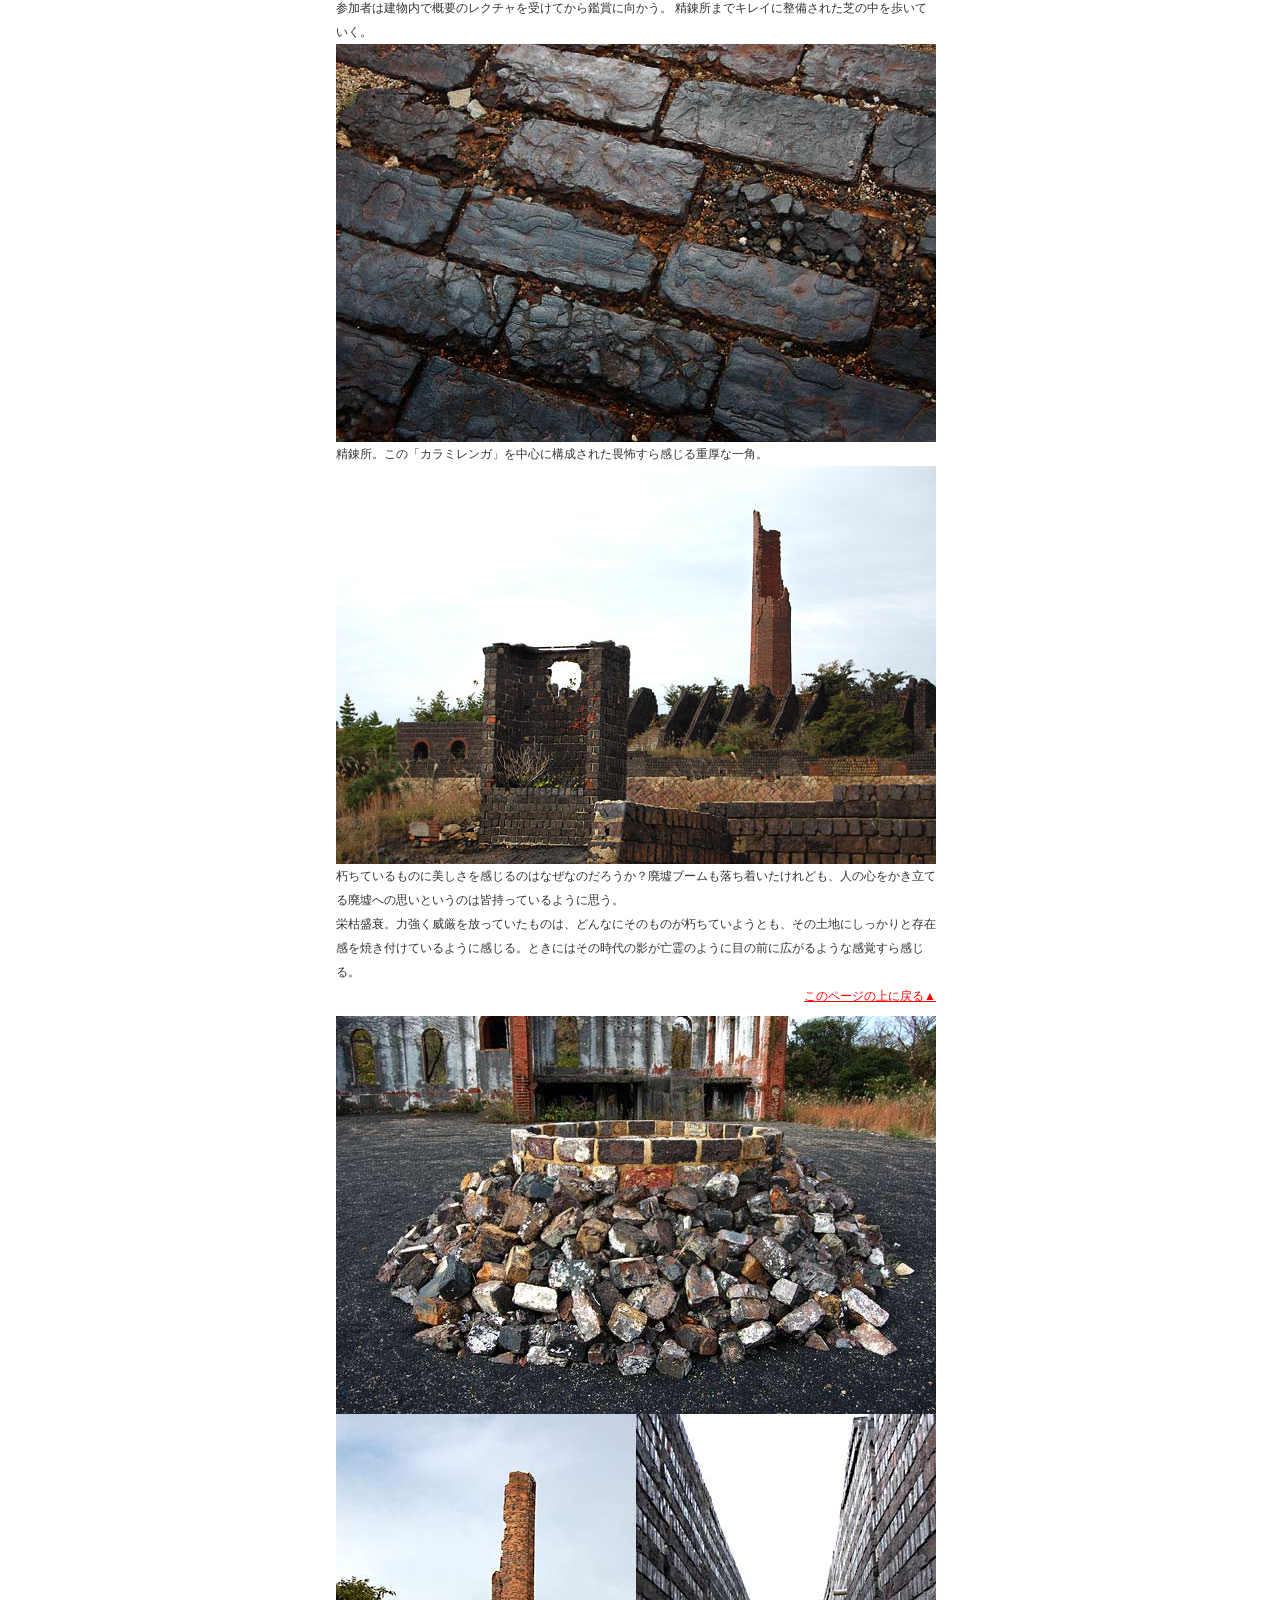
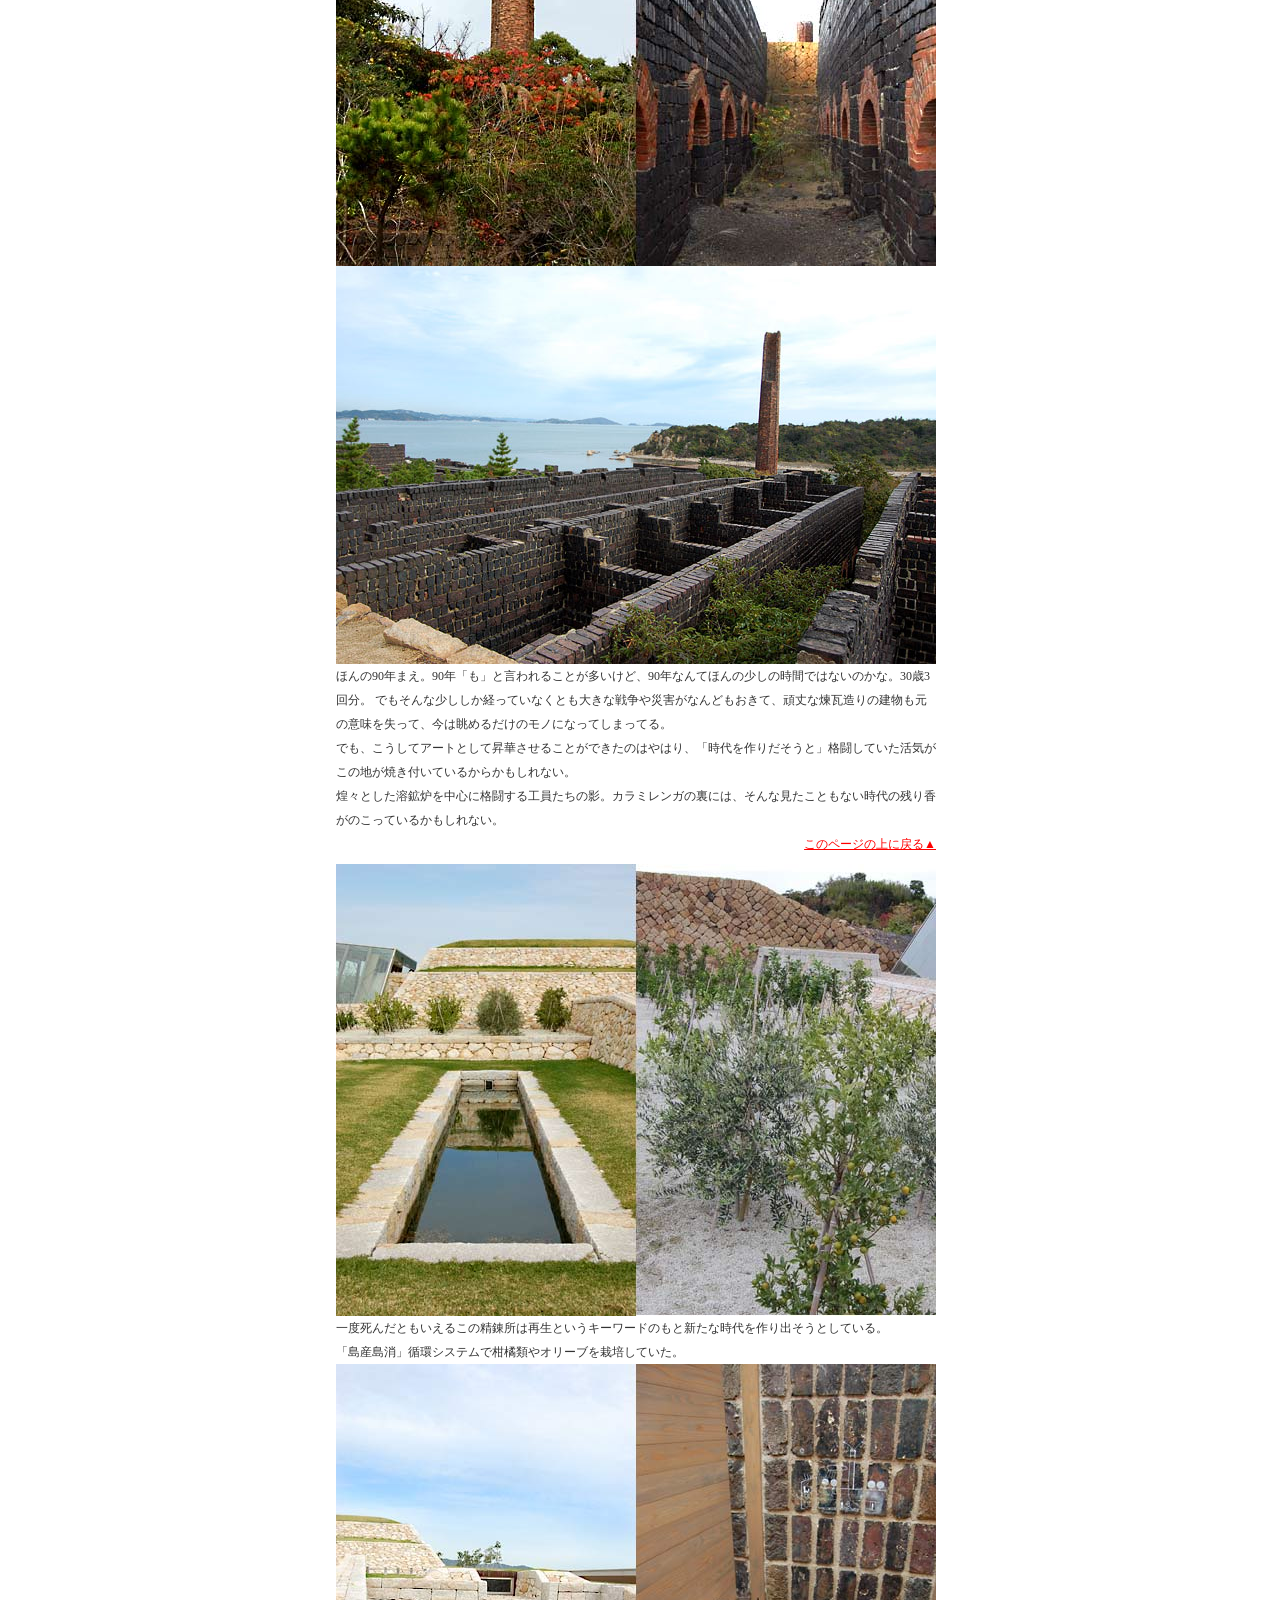
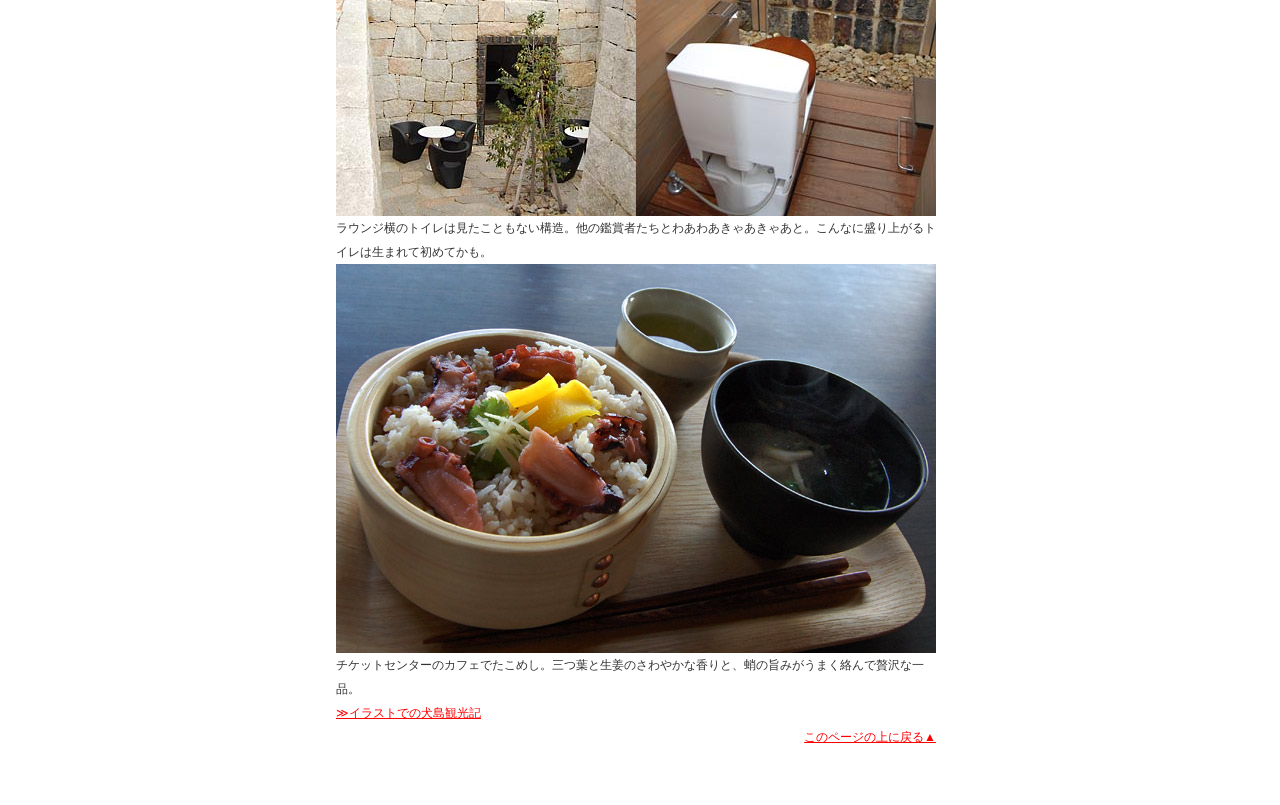
<file: inujima.html>
<!DOCTYPE html PUBLIC "-//W3C//DTD XHTML 1.0 Transitional//EN" "http://www.w3.org/TR/xhtml1/DTD/xhtml1-transitional.dtd">
<html xmlns="http://www.w3.org/1999/xhtml">
<head>
<meta name="viewport" content="width=device-width, initial-scale=1.0" />
<meta http-equiv="Content-Type" content="text/html; charset=utf-8" />
<meta name="description" content="アートの聖地。直島の記録" />
<meta name="keywords" content="直島,犬島,地中美術館,ベネッセハウス,家プロジェクト,アイラブ湯,Iラブ湯,ジェームズ　タレル,ウォルターデマリア,クロード　モネ,安藤忠雄,現代美術,草間彌生,Benesse House,Naoshima,Chichu Art Museum,Art House Project,Claude Monet, Walter De Maria, James Turrell " />
<meta name="title" content="直島観光2005-2010＋犬島" />
<meta name="author" content="直島観光2005-2010＋犬島" />
<meta name="copyright" content="Copyright (c) 2010 Naoshima-kanko All right reserved." />
<title>直島観光■犬島■</title>
<link href="css.css" rel="stylesheet" type="text/css" />
</head>

<body>
<div id="contents"><a name="top" id="top"></a>
<div id="head_line"></a>
<h1>直島観光</h1>
</div>

<div id="top_logo"><a href="index.html"><img src="img/toplogo.gif" width="328" height="34" /></a></div>

<div id="menu_link">
  <ul>
    <li id="navi01"><a href="index.html" target="_blank">BLOG</a></li>
    <li id="navi02"><a href="link.html">LINK</a></li>
    <li id="navi03"><a href="inujima.html">犬島観光</a></li>
    <li id="navi04"><a href="moromoro.html">直島もろもろ</a></li>
    <li id="navi05"><a href="yu.html">Iラブ湯</a></li>
    <li id="navi06"><a href="ie.html">家プロジェクト</a></li>
    <li id="navi07"><a href="chichu.html">地中美術館K</a></li>
    <li id="navi08"><a href="benesse.html">ベネッセハウス</a></li>
  </ul>
</div>

<div id="second_line">
<h2>犬島観光</h2></div>
<div id="main_contents">
<img src="img/2010web/DSC_0197.jpg" />
今回、はじめて訪れた犬島。<br />
丁度わたしが行ったときは人も少なくて、静かで、まだ計画途中な雰囲気もあって、初めて直島に行ったときの感動がふつふつと浮かんだ。今の直島はちょっと賑やかになり過ぎちゃったなと。
<br />
なにはともあれ、犬島は事前予約も必要だったり、交通手段が少なくて、乗船代が高かったりしてちょっと敷居の高い感じではあったのだけど、行って大満足だった。ちょっと無理をしてでも直島観光にプラスしても良いトコです。<br />
<a href="inujima_illust.html">≫イラストでの犬島観光記</a><br />
<img src="img/2010web/DSC_0125.jpg" />
というわけで、私は直島宮浦港からシャトル便で犬島に上陸。港で出迎えるこの黒い建物が犬島アートプロジェクトの玄関。ガイドの人が手を振って出迎え。
    <div class="modoru"><a href="#top">このページの上に戻る▲</a></div>
<img src="img/2010web/DSC_0135.jpg" />
参加者は建物内で概要のレクチャを受けてから鑑賞に向かう。
精錬所までキレイに整備された芝の中を歩いていく。
<img src="img/2010web/DSC_0141.jpg" />
精錬所。この「カラミレンガ」を中心に構成された畏怖すら感じる重厚な一角。
<img src="img/2010web/DSC_0146.jpg" />
朽ちているものに美しさを感じるのはなぜなのだろうか？廃墟ブームも落ち着いたけれども、人の心をかき立てる廃墟への思いというのは皆持っているように思う。
<br />
栄枯盛衰。力強く威厳を放っていたものは、どんなにそのものが朽ちていようとも、その土地にしっかりと存在感を焼き付けているように感じる。ときにはその時代の影が亡霊のように目の前に広がるような感覚すら感じる。<br />
    <div class="modoru"><a href="#top">このページの上に戻る▲</a></div>
<img src="img/2010web/DSC_0160.jpg" />
<img src="img/2010web/inu_yoko03.jpg" /><img src="img/2010web/DSC_0175.jpg" />
ほんの90年まえ。90年「も」と言われることが多いけど、90年なんてほんの少しの時間ではないのかな。30歳3回分。
でもそんな少ししか経っていなくとも大きな戦争や災害がなんどもおきて、頑丈な煉瓦造りの建物も元の意味を失って、今は眺めるだけのモノになってしまってる。<br />
でも、こうしてアートとして昇華させることができたのはやはり、「時代を作りだそうと」格闘していた活気がこの地が焼き付いているからかもしれない。<br />
煌々とした溶鉱炉を中心に格闘する工員たちの影。カラミレンガの裏には、そんな見たこともない時代の残り香がのこっているかもしれない。<br />
    <div class="modoru"><a href="#top">このページの上に戻る▲</a></div>
<img src="img/2010web/inu_yoko02.jpg" />
一度死んだともいえるこの精錬所は再生というキーワードのもと新たな時代を作り出そうとしている。<br />
「島産島消」循環システムで柑橘類やオリーブを栽培していた。
<img src="img/2010web/inu_yoko01.jpg" />
ラウンジ横のトイレは見たこともない構造。他の鑑賞者たちとわあわあきゃあきゃあと。こんなに盛り上がるトイレは生まれて初めてかも。
<img src="img/2010web/DSC_0248.jpg" />
チケットセンターのカフェでたこめし。三つ葉と生姜のさわやかな香りと、蛸の旨みがうまく絡んで贅沢な一品。<br />
<a href="inujima_illust.html">≫イラストでの犬島観光記</a><br />
    <div class="modoru"><a href="#top">このページの上に戻る▲</a></div><br />
<br />

  </div>
</div>
</body>
</html>
</file>
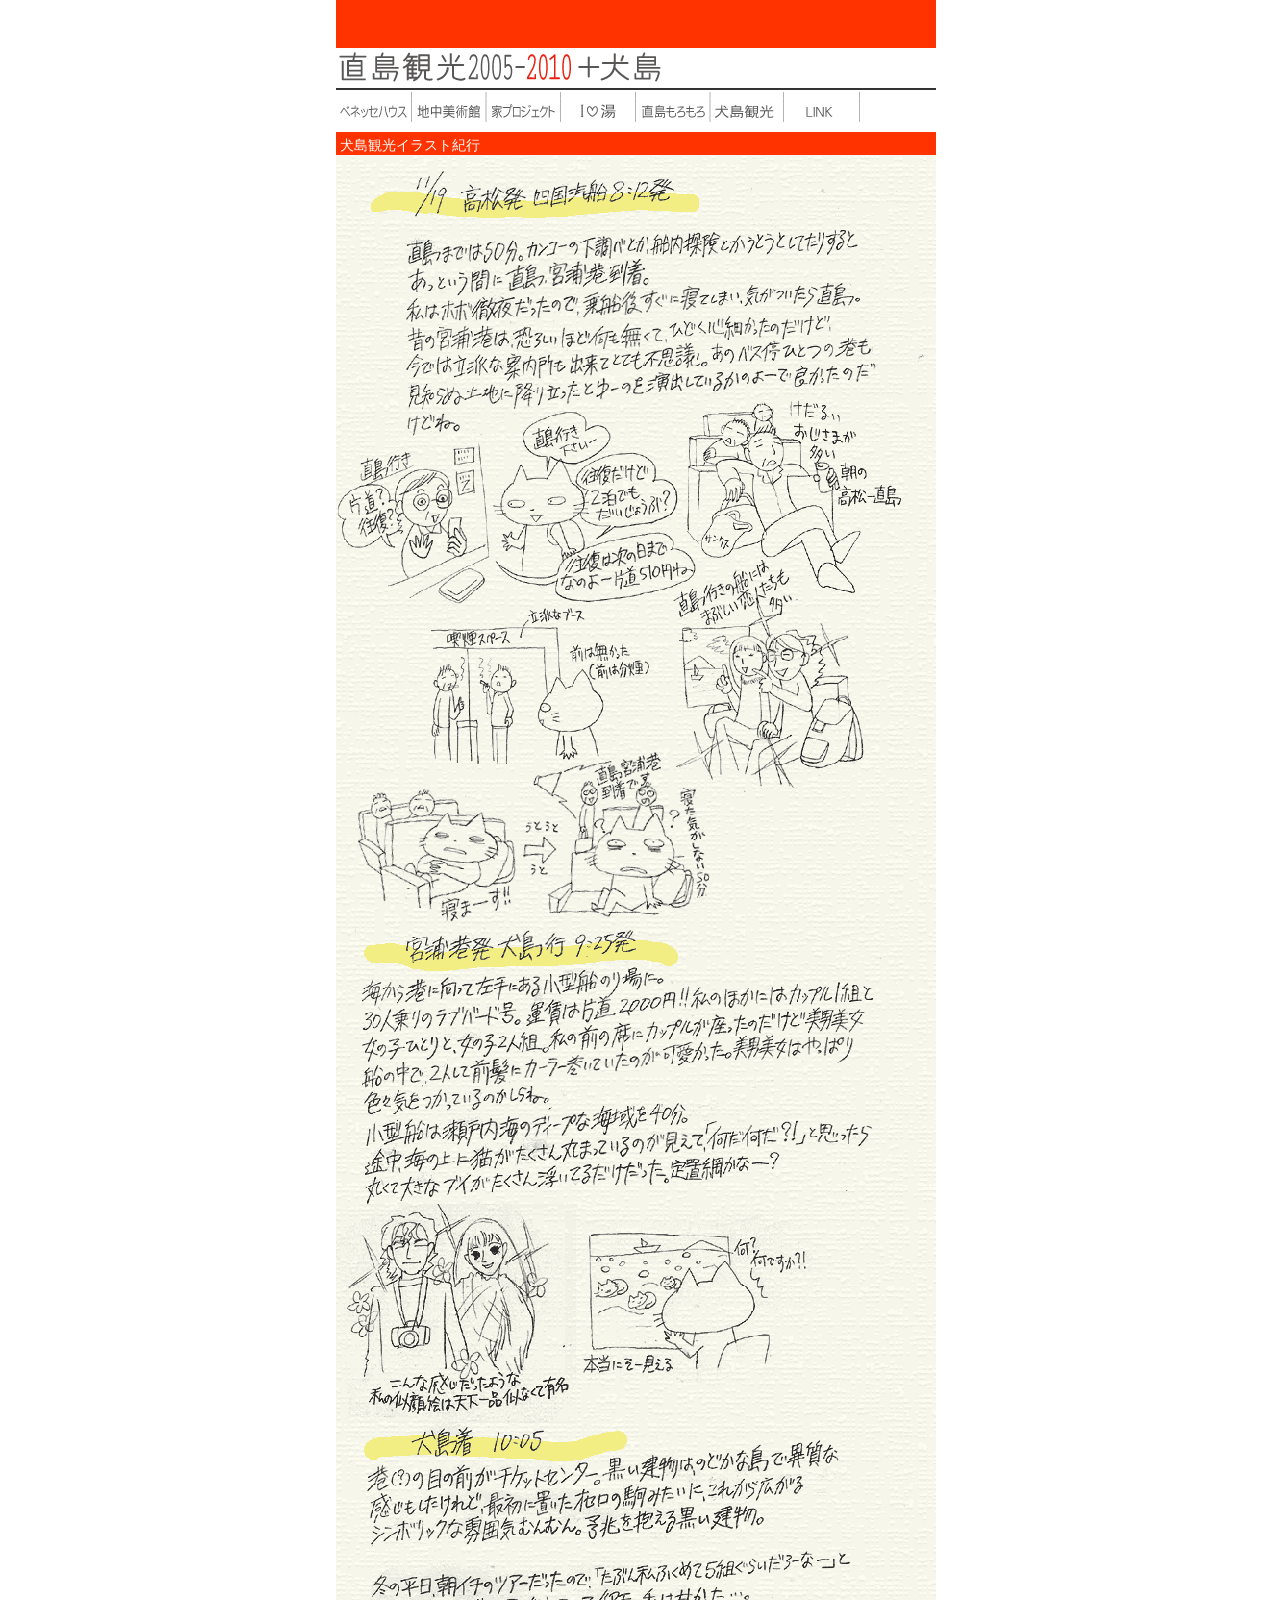
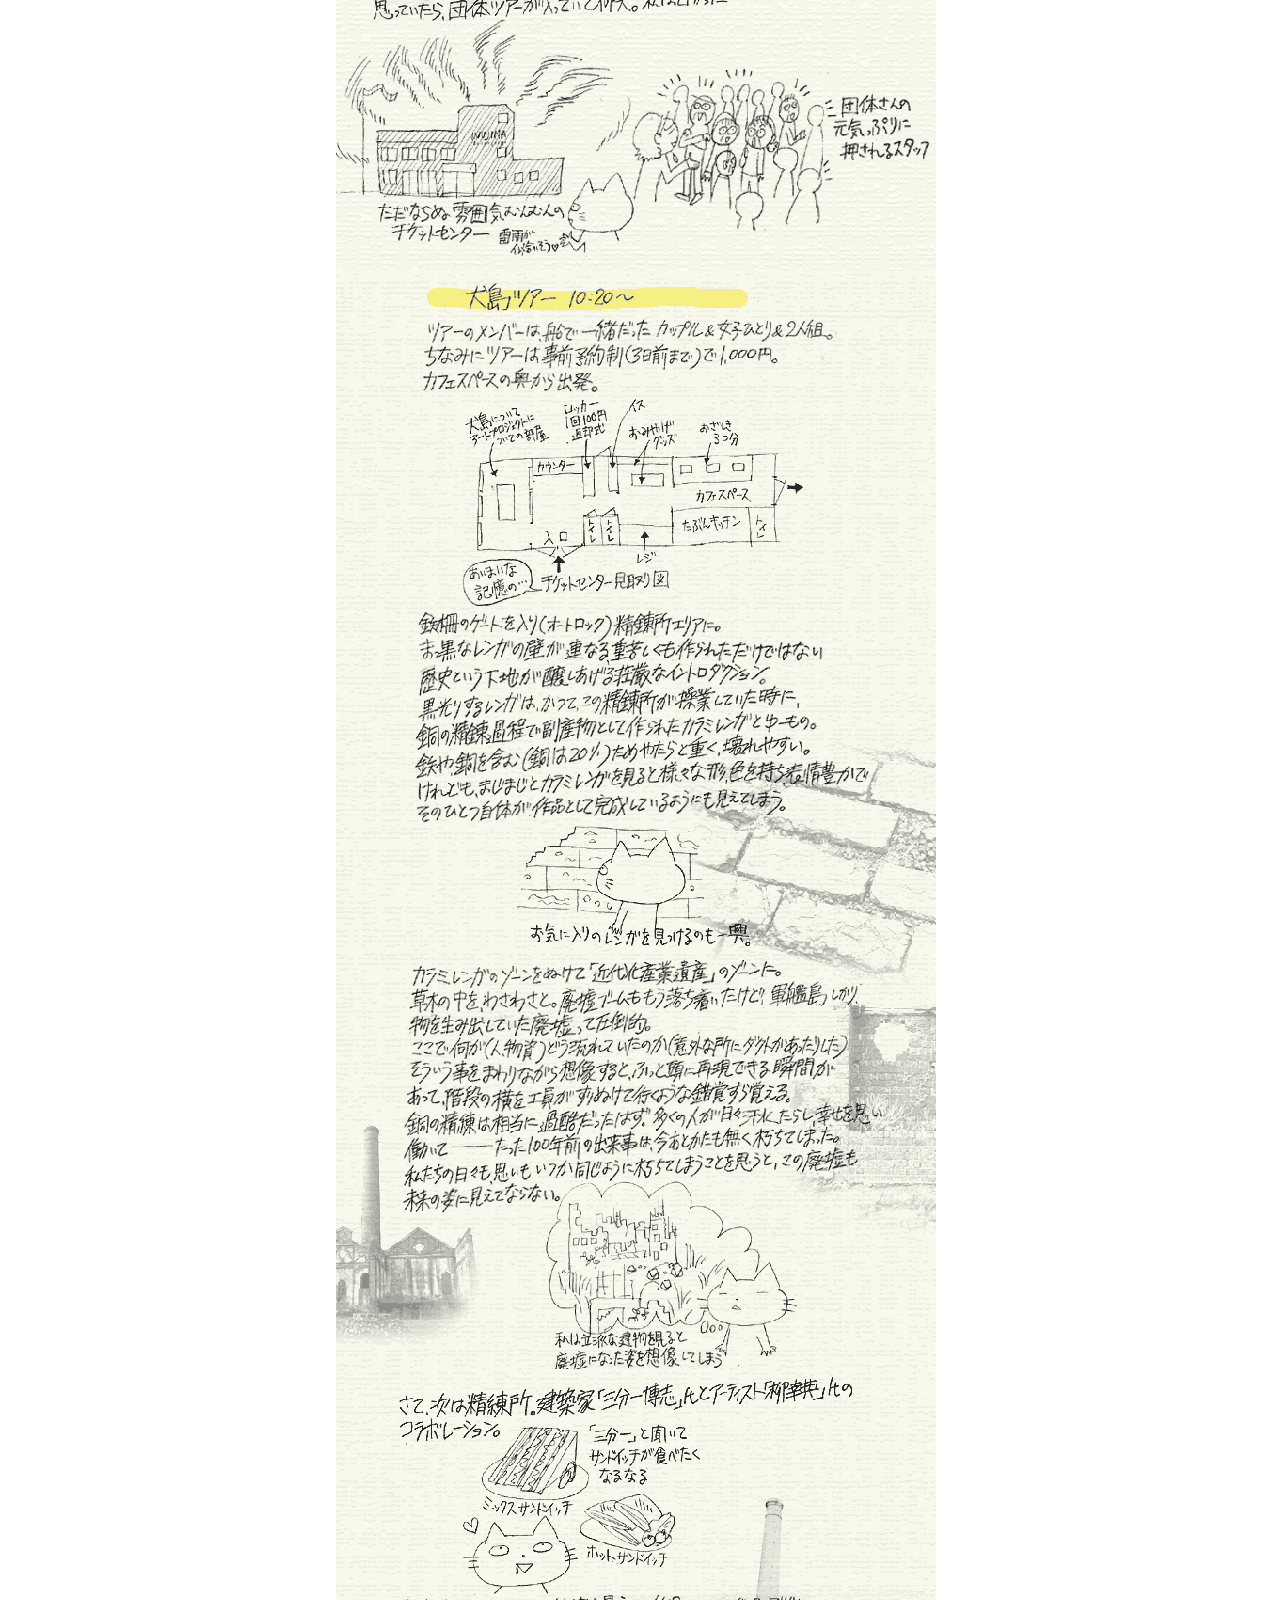
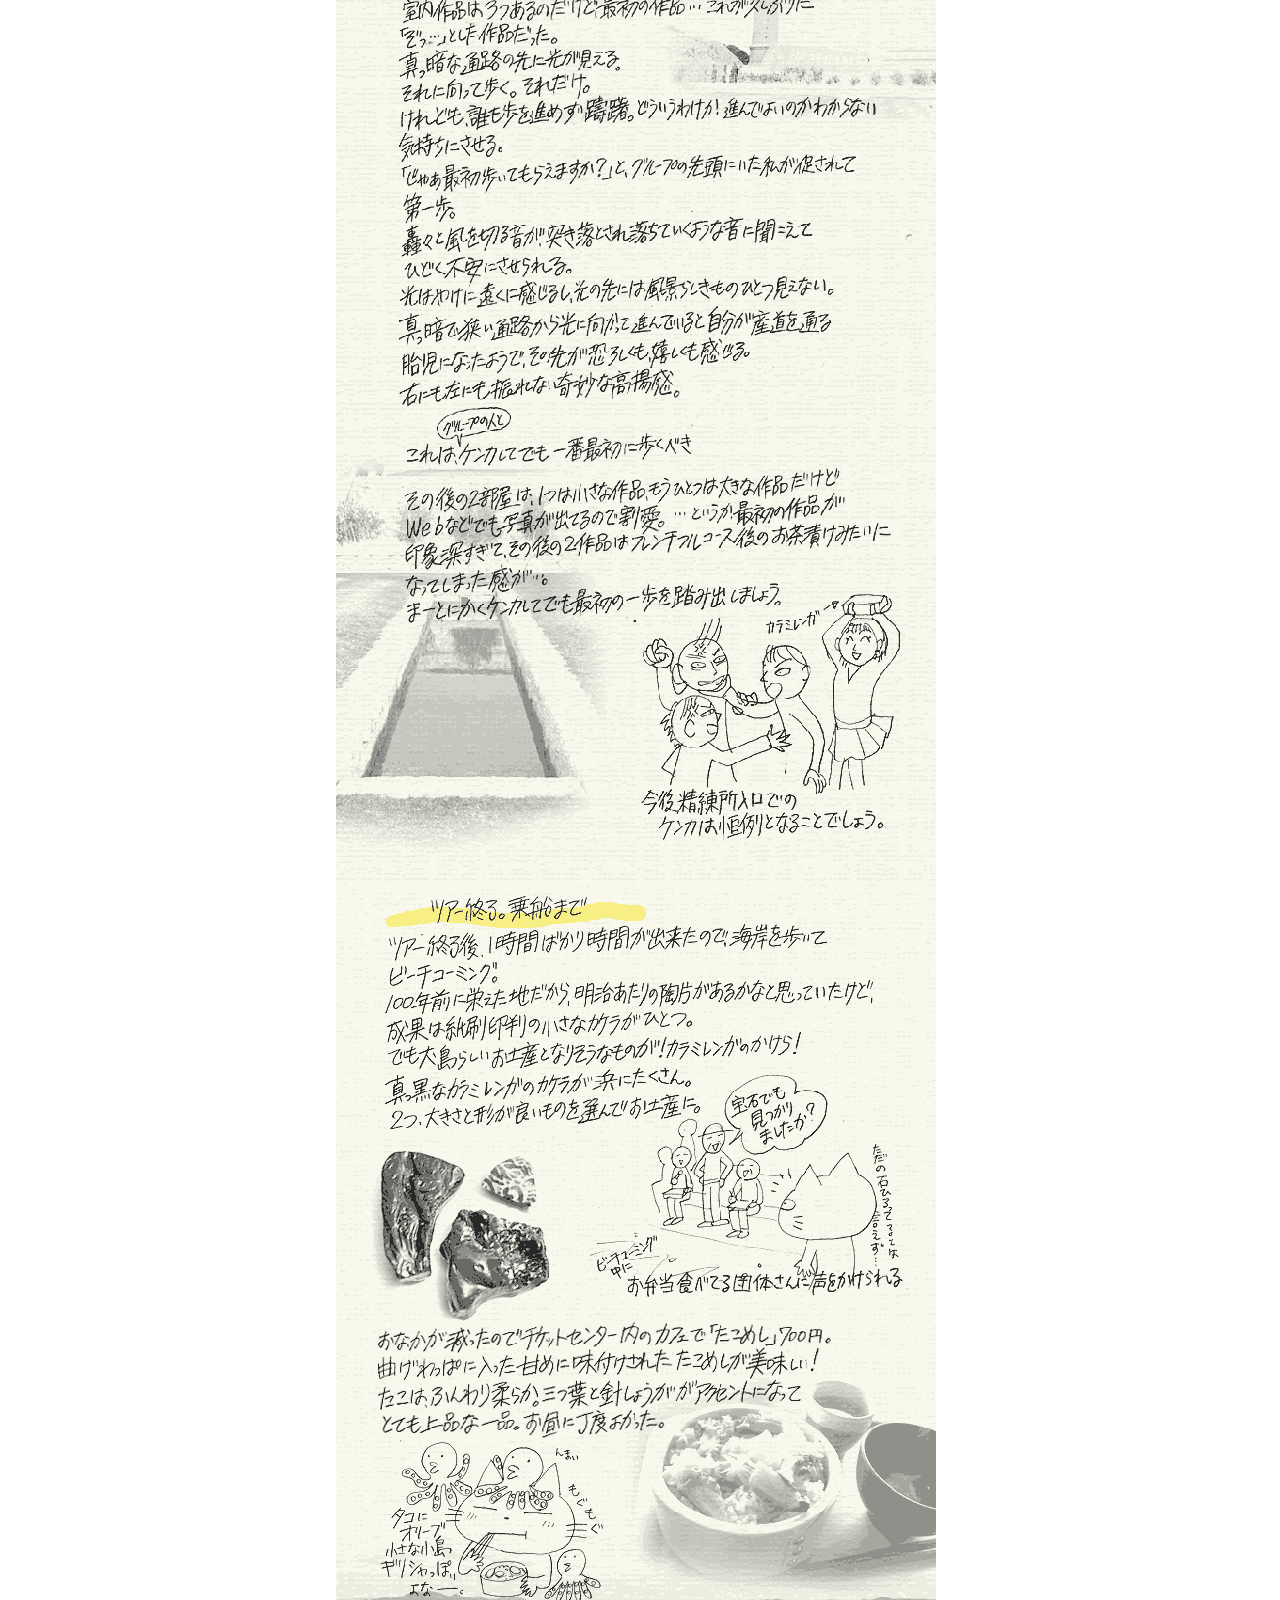
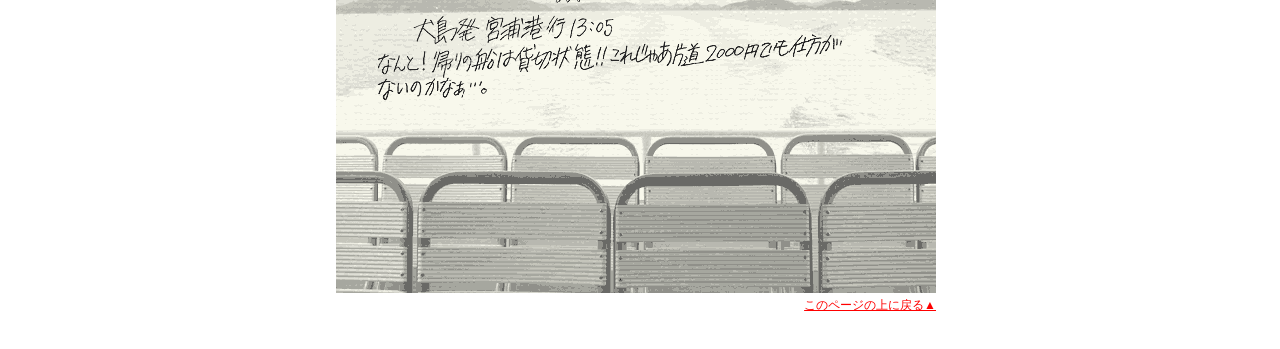
<file: inujima_illust.html>
<!DOCTYPE html PUBLIC "-//W3C//DTD XHTML 1.0 Transitional//EN" "http://www.w3.org/TR/xhtml1/DTD/xhtml1-transitional.dtd">
<html xmlns="http://www.w3.org/1999/xhtml">
<head>
<meta name="viewport" content="width=device-width, initial-scale=1.0" />
<meta http-equiv="Content-Type" content="text/html; charset=utf-8" />
<meta name="description" content="アートの聖地。直島の記録" />
<meta name="keywords" content="直島,犬島,地中美術館,ベネッセハウス,家プロジェクト,アイラブ湯,Iラブ湯,ジェームズ　タレル,ウォルターデマリア,クロード　モネ,安藤忠雄,現代美術,草間彌生,Benesse House,Naoshima,Chichu Art Museum,Art House Project,Claude Monet, Walter De Maria, James Turrell " />
<meta name="title" content="直島観光2005-2010＋犬島" />
<meta name="author" content="直島観光2005-2010＋犬島" />
<meta name="copyright" content="Copyright (c) 2010 Naoshima-kanko All right reserved." />
<title>直島観光■ベネッセハウス■</title>
<link href="css.css" rel="stylesheet" type="text/css" />
</head>

<body>
<div id="contents"><a name="top" id="top"></a>
<div id="head_line"></a>
<h1>直島観光</h1>
</div>

<div id="top_logo"><a href="index.html"><img src="img/toplogo.gif" width="328" height="34" /></a></div>


<div id="menu_link">
  <ul>
    <li id="navi01"><a href="index.html" target="_blank">BLOG</a></li>
    <li id="navi02"><a href="link.html">LINK</a></li>
    <li id="navi03"><a href="inujima.html">犬島観光</a></li>
    <li id="navi04"><a href="moromoro.html">直島もろもろ</a></li>
    <li id="navi05"><a href="yu.html">Iラブ湯</a></li>
    <li id="navi06"><a href="ie.html">家プロジェクト</a></li>
    <li id="navi07"><a href="chichu.html">地中美術館K</a></li>
    <li id="navi08"><a href="benesse.html">ベネッセハウス</a></li>
  </ul>
</div>

<div id="second_line">
<h2>犬島観光イラスト紀行</h2>
</div>
<div id="main_contents">

<img src="img/illust/01.gif" border="0" usemap="#Map" />
<map name="Map" id="Map"><area shape="rect" coords="69,12,531,268" alt="高松発　四国汽船8時12発　直島までは50分。観光の下調べとか、船内探検とかうとうとしてたりするとあっという間に直島宮浦美奈と到着。私はほぼ徹夜だったので、乗船後すぐに寝てしまい、気がついたら直島。昔の宮浦港は恐ろしいほど何も無くて、ひどく心細かったのだけど、今では立派な案内所も出来てとても不思議。あのバス停ひとつの港も見知らぬ土地に降り立ったとゆーのを演出しているかのよーで良かったのだけどね" />
<area shape="rect" coords="30,764,571,1029" alt="宮浦港発　犬島行き9時25分　海から港に向かって左手にある小型船乗り場に。30人のりのラブバード号。運賃は片道2000円！私のほかにはカップル1組と女の子ひとりと2人組。私の前の席にカップルが座ったのだけど、美男美女。船の中で2人して前髪にカーラー巻いていたのが可愛かった。美男美女はやっぱり色々気をつかっているのかしらね。小型船は瀬戸内海のディープな海域を40分。途中海の上に猫がたくさん丸まっているのが見えて「何だ何だ！」と思ったら丸くて大きなブイがたくさん浮いているだけだった。定置網かなー？" />
<area shape="rect" coords="32,1267,517,1392" alt="犬島着10時5分　港の目の前がチケットセンンター。黒い建物はのどかな島で異質な感じもしたけれど、最初に置いたオセロの駒みたいに、これから広がるシンボリックな雰囲気むんむん。予兆を抱える黒い建物。　" />
<area shape="rect" coords="38,1413,512,1464" alt="冬の平日朝イチのツアーだったので、たぶん私を含めて5組ぐらいだろうなーと思っていたら団体ツアーが入っていて仰天。私は甘かった…" />
</map>
<img src="img/illust/02.gif" border="0" usemap="#Map2" />
<map name="Map2" id="Map2"><area shape="rect" coords="50,9,537,125" alt="犬島ツアー10時20分　ツアーのメンバーは船で一緒だったカップル＆女子ひとり＆2人組。ちなみにツアーは事前予約制（3日前まで)で1,000円。カフェスペースの奥から出発" />
<area shape="rect" coords="63,334,542,566" alt="鉄柵のゲートを入り精錬所エリアに。真っ黒なレンガの壁が連なる、重苦しくも作られただけではない歴史という下地が醸し上げる荘厳なイントロダクション。黒光りするレンガはかつてこの精錬所が操業していた時に銅の精錬過程で副産物として作られたカラミれんがというもの。鉄や銅を含むためやたらと重く、壊れやすい。けれども、まじまじとカラミレンガを見ると様々な形、色を持ち、表情豊かでそのひとつ自体が作品として完成しているようにも見えてしまう。" />
<area shape="rect" coords="66,1804,528,1970" alt="その後の2部屋は1つは小さな作品、もうひとつは大きな作品だけどWebなどでも写真がでているので割愛。というか最初の作品が印象深すぎてその後の2作品はフレンチフルコース後のお茶漬けみたいになってしまった感が。まーとにかくケンカしてでも最初の一歩を踏み出しましょう。" />
<area shape="rect" coords="44,1726,366,1787" alt="これはグループの人とケンカしてでも一番最初に歩くべき" />
<area shape="rect" coords="70,686,538,952" alt="カラミレンガのゾーンをぬけて近代化産業遺産のゾーンに。草木の中をわさわさと。廃墟ブームももう落ち着いたけど、軍艦島しかり、モノを生み出していた廃墟って圧倒的。ここで何がどう流れていたのか、そういうことをまわりながら想像すると、ふと頭に再現できる瞬間があって、階段の横を工員がすり抜けていくような錯覚する覚える。銅の精錬は相当に過酷だったはず。多くの人が日々汗水たらし幸せを思い働いて。たった100年前の出来事は、今、あとかたもなく朽ちてしまった。私たちの日々も思いも、いつか同じように朽ちてしまうことを思うと、この廃墟も未来の姿に見えてならない。" />
<area shape="rect" coords="45,1106,555,1177" alt="さて次は精錬所。建築家「三分一博志」氏とアーティスト「柳幸典」氏のコラボレーション。" />
<area shape="rect" coords="59,1324,545,1480" alt="室内作品は3つあるのだけど、最初の作品、じれが久しぶりに「ぞっと」とした作品だった。真っ黒な通路の先に光りが見える。それに向かって歩く。それだけ。けれども誰も歩を進めず躊躇。どういうわけか進んで良いのかわからない気持ちにさせる。" />
<area shape="rect" coords="65,1490,546,1718" alt="じゃあ最初歩いてもらえますか？とグループの先頭にいた私が促されてｔ第一歩。轟々と風を切る音が突き落とされて落ちていくような音に聞こえてひどく不安にさせられる。光はやけに遠く感じるし、光の先には風景らしきものひとつ見えない。真っ暗で狭い通路から光りに向かって進んでいると自分が産道を通る胎児になったようで、その先が恐ろしくも嬉しくも感じる。右にも左にも振れない奇妙な高揚感。" />
</map>
<img src="img/illust/03.gif" border="0" usemap="#Map3" />
<map name="Map3" id="Map3"><area shape="rect" coords="29,736,573,824" alt="犬島発　宮浦港行き　13時5分　なんと！帰りの船は貸し切り状態！これじゃあ片道2千円でも仕方がないのかなぁ" />
<area shape="rect" coords="37,434,520,578" href="#" alt="おなかが減ったのでチケットセンター内のカフェで「たこめし」7百円。曲げわっぱに入った甘めに味付けされたたこめしが美味しい！タコはふんわり柔らか。三つ葉と針生姜がアクセントになって上品な億品。お昼に丁度よかった。" />
<area shape="rect" coords="40,12,532,248" alt="ツアー終了。乗船まで。　ツアー終了後、1時間ばかり時間が出来たので海岸を歩いてビーチコーミング。百年前に栄えた地だから、明治あたりの陶片があるかなと思っていたけど、成果は紙刷印判の小さなカケラがひとつ。でも犬島らしいお土産となりそうなものが！カラミレンガのかけら！真っ黒なカラミレンガのカケラが浜にたくさん。2つ大きさと形が良いものを選んでお土産に。" />
</map>
    <div class="modoru"><a href="#top">このページの上に戻る▲</a></div>
    <br />

  </div>
</div>
</body>
</html>
</file>
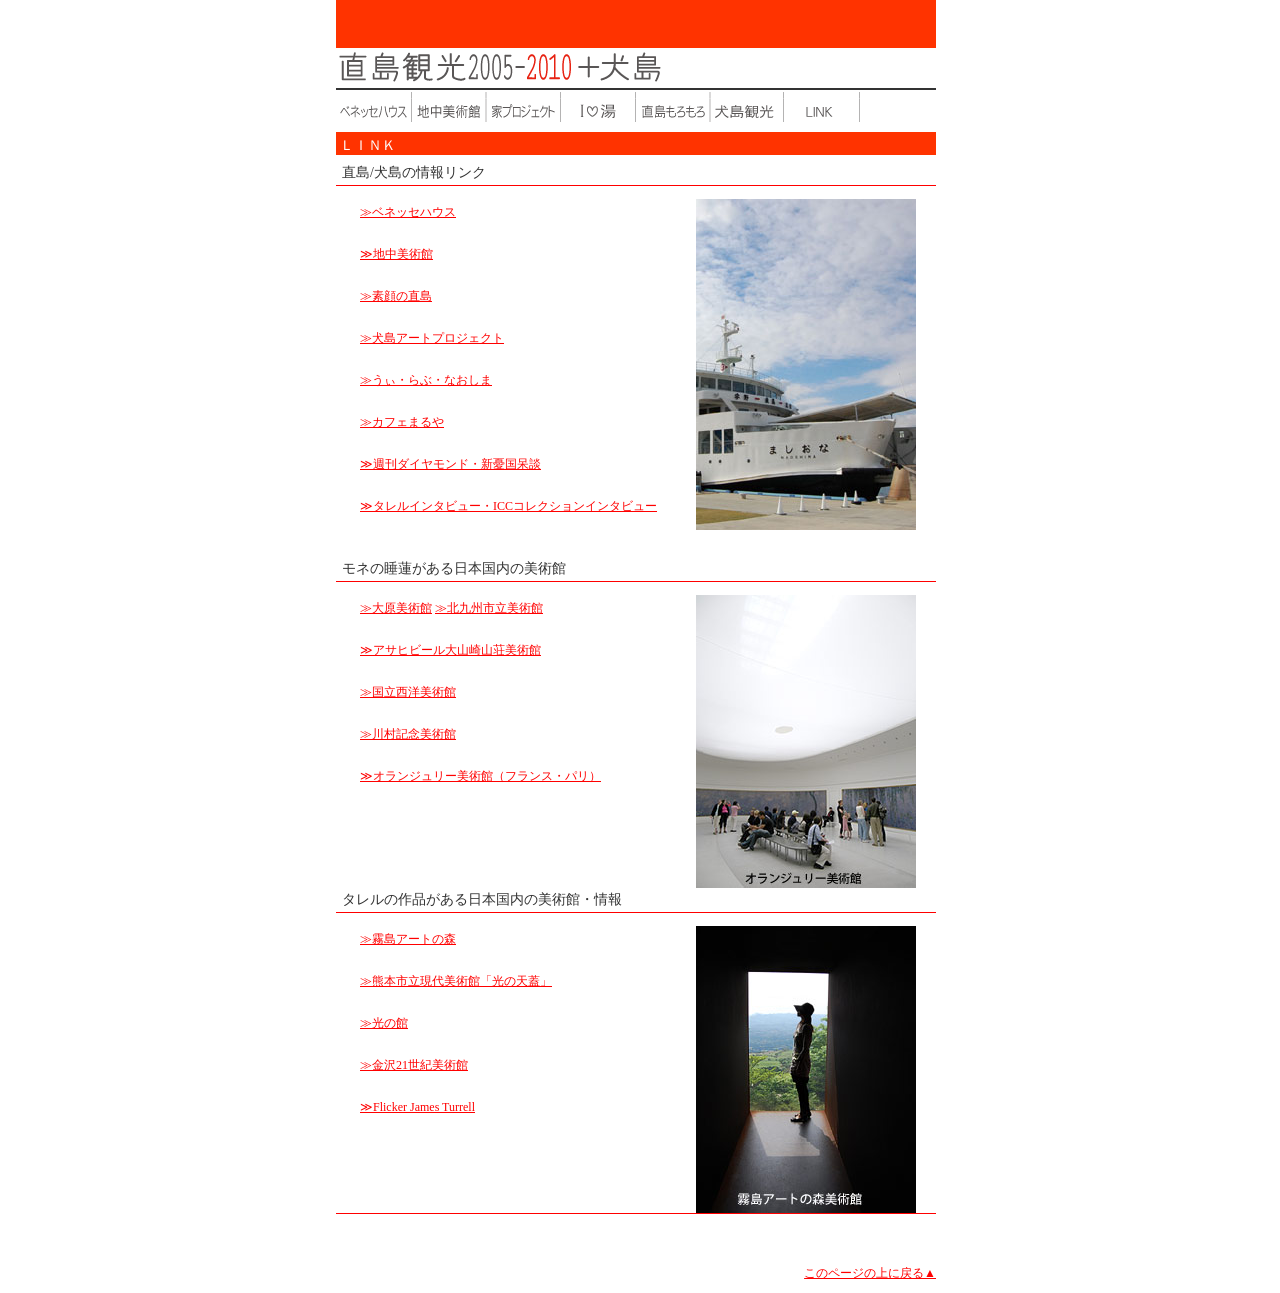
<file: link.html>
<!DOCTYPE html PUBLIC "-//W3C//DTD XHTML 1.0 Transitional//EN" "http://www.w3.org/TR/xhtml1/DTD/xhtml1-transitional.dtd">
<html xmlns="http://www.w3.org/1999/xhtml">
<head>
<meta name="viewport" content="width=device-width, initial-scale=1.0" />
<meta http-equiv="Content-Type" content="text/html; charset=utf-8" />
<meta name="description" content="アートの聖地。直島の記録" />
<meta name="keywords" content="直島,犬島,地中美術館,ベネッセハウス,家プロジェクト,アイラブ湯,Iラブ湯,ジェームズ　タレル,ウォルターデマリア,クロード　モネ,安藤忠雄,現代美術,草間彌生,Benesse House,Naoshima,Chichu Art Museum,Art House Project,Claude Monet, Walter De Maria, James Turrell " />
<meta name="title" content="直島観光2005-2010＋犬島" />
<meta name="author" content="直島観光2005-2010＋犬島" />
<meta name="copyright" content="Copyright (c) 2010 Naoshima-kanko All right reserved." />
<title>直島観光■LINK■</title>
<link href="css.css" rel="stylesheet" type="text/css" />
</head>

<body>
<div id="contents"><a name="top" id="top"></a>
<div id="head_line"></a>
<h1>直島観光</h1>
</div>

<div id="top_logo"><a href="index.html"><img src="img/toplogo.gif" width="328" height="34" /></a></div>

<div id="menu_link">
  <ul>
    <li id="navi01"><a href="index.html" target="_blank">BLOG</a></li>
    <li id="navi02"><a href="link.html">LINK</a></li>
    <li id="navi03"><a href="inujima.html">犬島観光</a></li>
    <li id="navi04"><a href="moromoro.html">直島もろもろ</a></li>
    <li id="navi05"><a href="yu.html">Iラブ湯</a></li>
    <li id="navi06"><a href="ie.html">家プロジェクト</a></li>
    <li id="navi07"><a href="chichu.html">地中美術館K</a></li>
    <li id="navi08"><a href="benesse.html">ベネッセハウス</a></li>
  </ul>
</div>

<div id="second_line">
<h2>ＬＩＮＫ</h2>
</div>
<div id="main_contents">

<div class="link_title">直島/犬島の情報リンク</div>

<div class="bun_link">
<div class="link_img"><img src="img/2010web/naoshima.jpg" /></div>
<a href="http://www.naoshima-is.co.jp/" target="_blank">≫ベネッセハウス</a><br />


<a href="http://www.chichu.jp/" target="_blank">≫地中美術館</a><br />


<a href="http://www.naoshima.net/" target="_blank">≫素顔の直島</a><br />

<a href="http://www.inujima-ap.jp/index.html" target="_blank">≫犬島アートプロジェクト</a><br />

<a href="http://welovenaoshima.com/" target="_blank">≫うぃ・らぶ・なおしま</a><br />


<a href="http://cafe-maruya.jp/" target="_blank">≫カフェまるや</a><br />


  <a href="http://dw.diamond.ne.jp/yukoku_hodan/200408/" target="_blank">≫週刊ダイヤモンド・新憂国呆談</a><br />


<a href="http://www.ntticc.or.jp/pub/ic_mag/ic027/html/121.html" target="_blank">≫タレルインタビュー・ICCコレクションインタビュー</a><br />
</div><br />


<div class="link_title">モネの睡蓮がある日本国内の美術館</div>

<div class="bun_link">
<div class="link_img"><img src="img/2010web/paris.jpg" /></div>
<a href="http://www.ohara.or.jp/" target="_blank">≫大原美術館</a>



<a href="http://kmma.jp/" target="_blank">≫北九州市立美術館</a><br />

<a href="http://www.asahibeer-oyamazaki.com/" target="_blank">≫アサヒビール大山崎山荘美術館</a><br />

<a href="http://www.nmwa.go.jp/index-j.html" target="_blank">≫国立西洋美術館</a><br />

<a href="http://www.dic.co.jp/museum/index.html" target="_blank">≫川村記念美術館</a><br />

<a href="http://www.musee-orangerie.fr/" target="_blank">≫オランジュリー美術館（フランス・パリ）</a><br />
</div><br />


<div class="link_title">タレルの作品がある日本国内の美術館・情報</div>

<div class="bun_link">
<div class="link_img"><img src="img/2010web/kirishima.jpg" /></div>
<a href="http://open-air-museum.org/ja/art/collection/arthall/james_turrell.php" target="_blank">≫霧島アートの森</a><br />

<a href="http://www.camk.or.jp/information/facilities/artwork/index.html" target="_blank">≫熊本市立現代美術館「光の天蓋」</a><br />

<a href="http://www11.ocn.ne.jp/%7Ejthikari/index.html" target="_blank">≫光の館</a><br />

<a href="http://www.kanazawa21.jp/ja/index.html" target="_blank">≫金沢21世紀美術館</a><br />


<a href="http://www.flickr.com/photos/tags/jamesturrell" target="_blank">≫Flicker James Turrell</a><br />
</div><br />

<div class="link_title"></div>


<div class="bun_link"><br />

</div>
    <div class="modoru"><a href="#top">このページの上に戻る▲</a></div>
</div><br /><br />

</div>

</body>
</html>
</file>
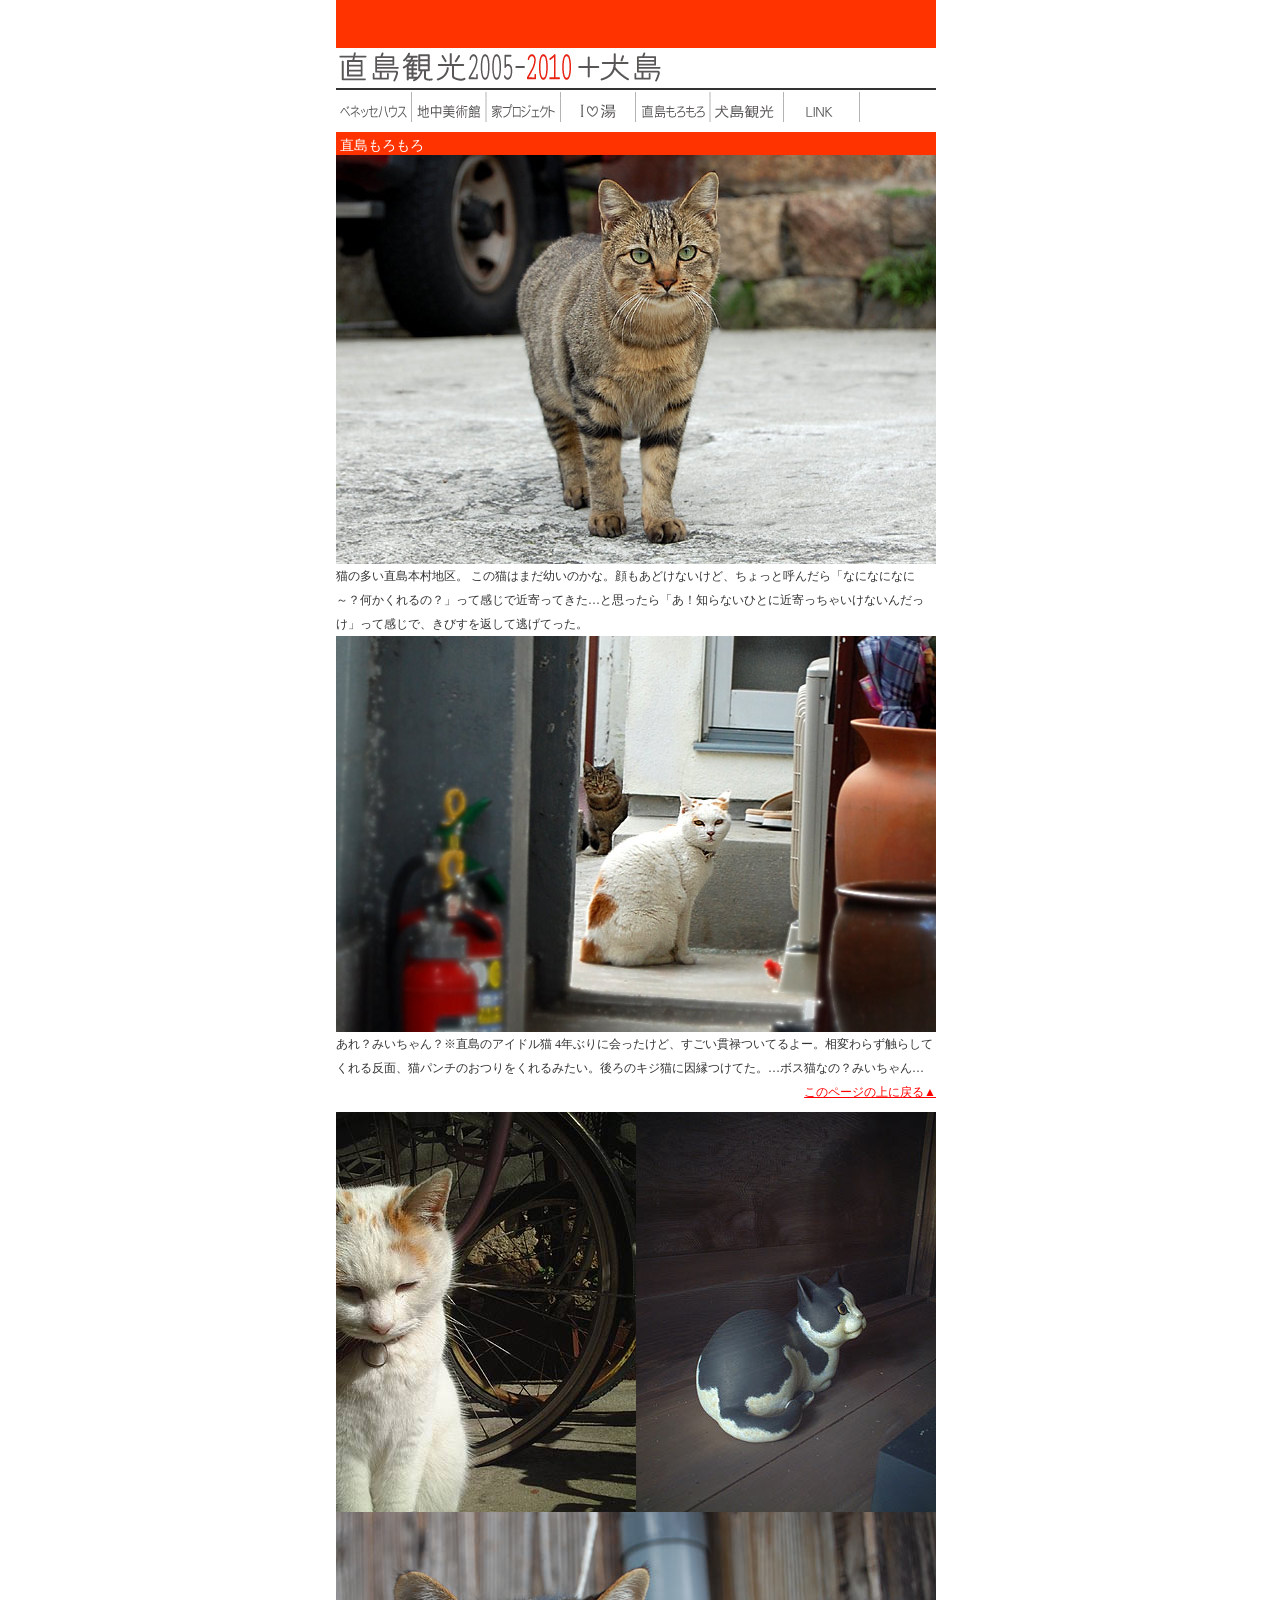
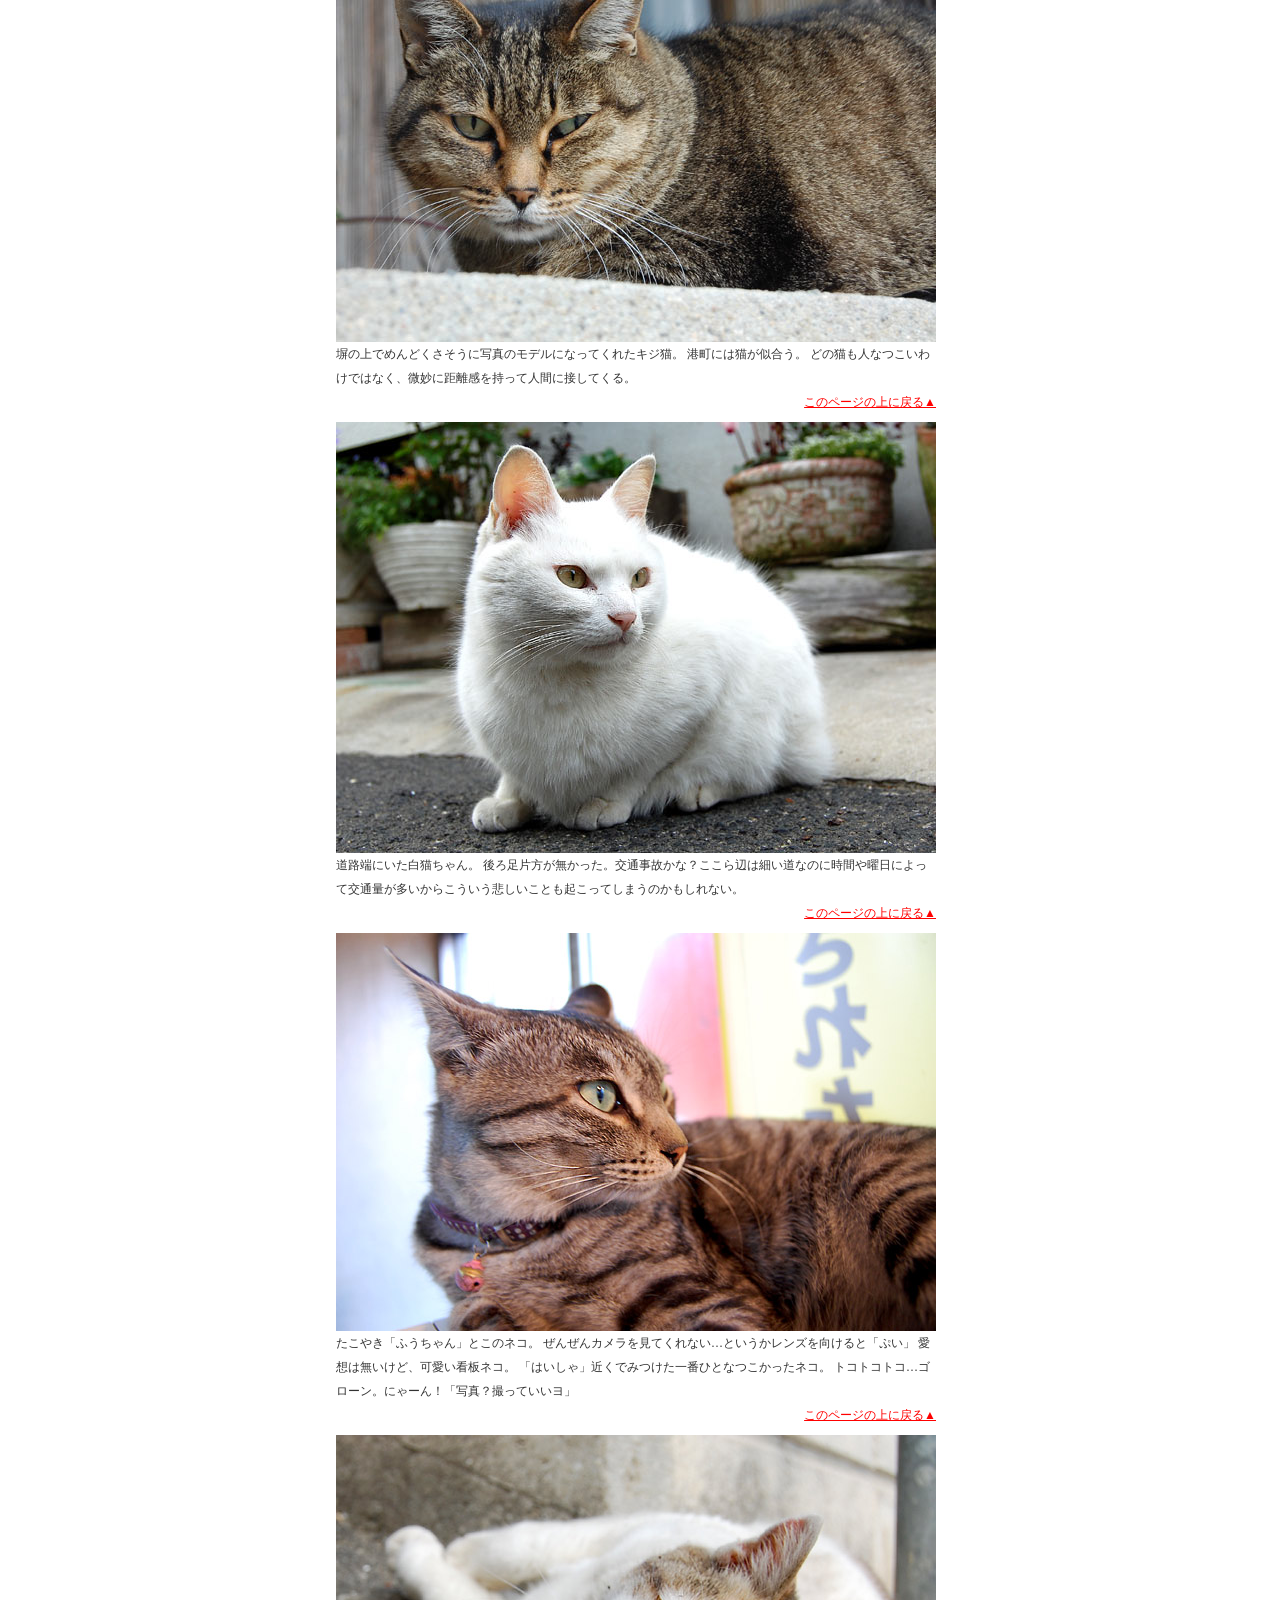
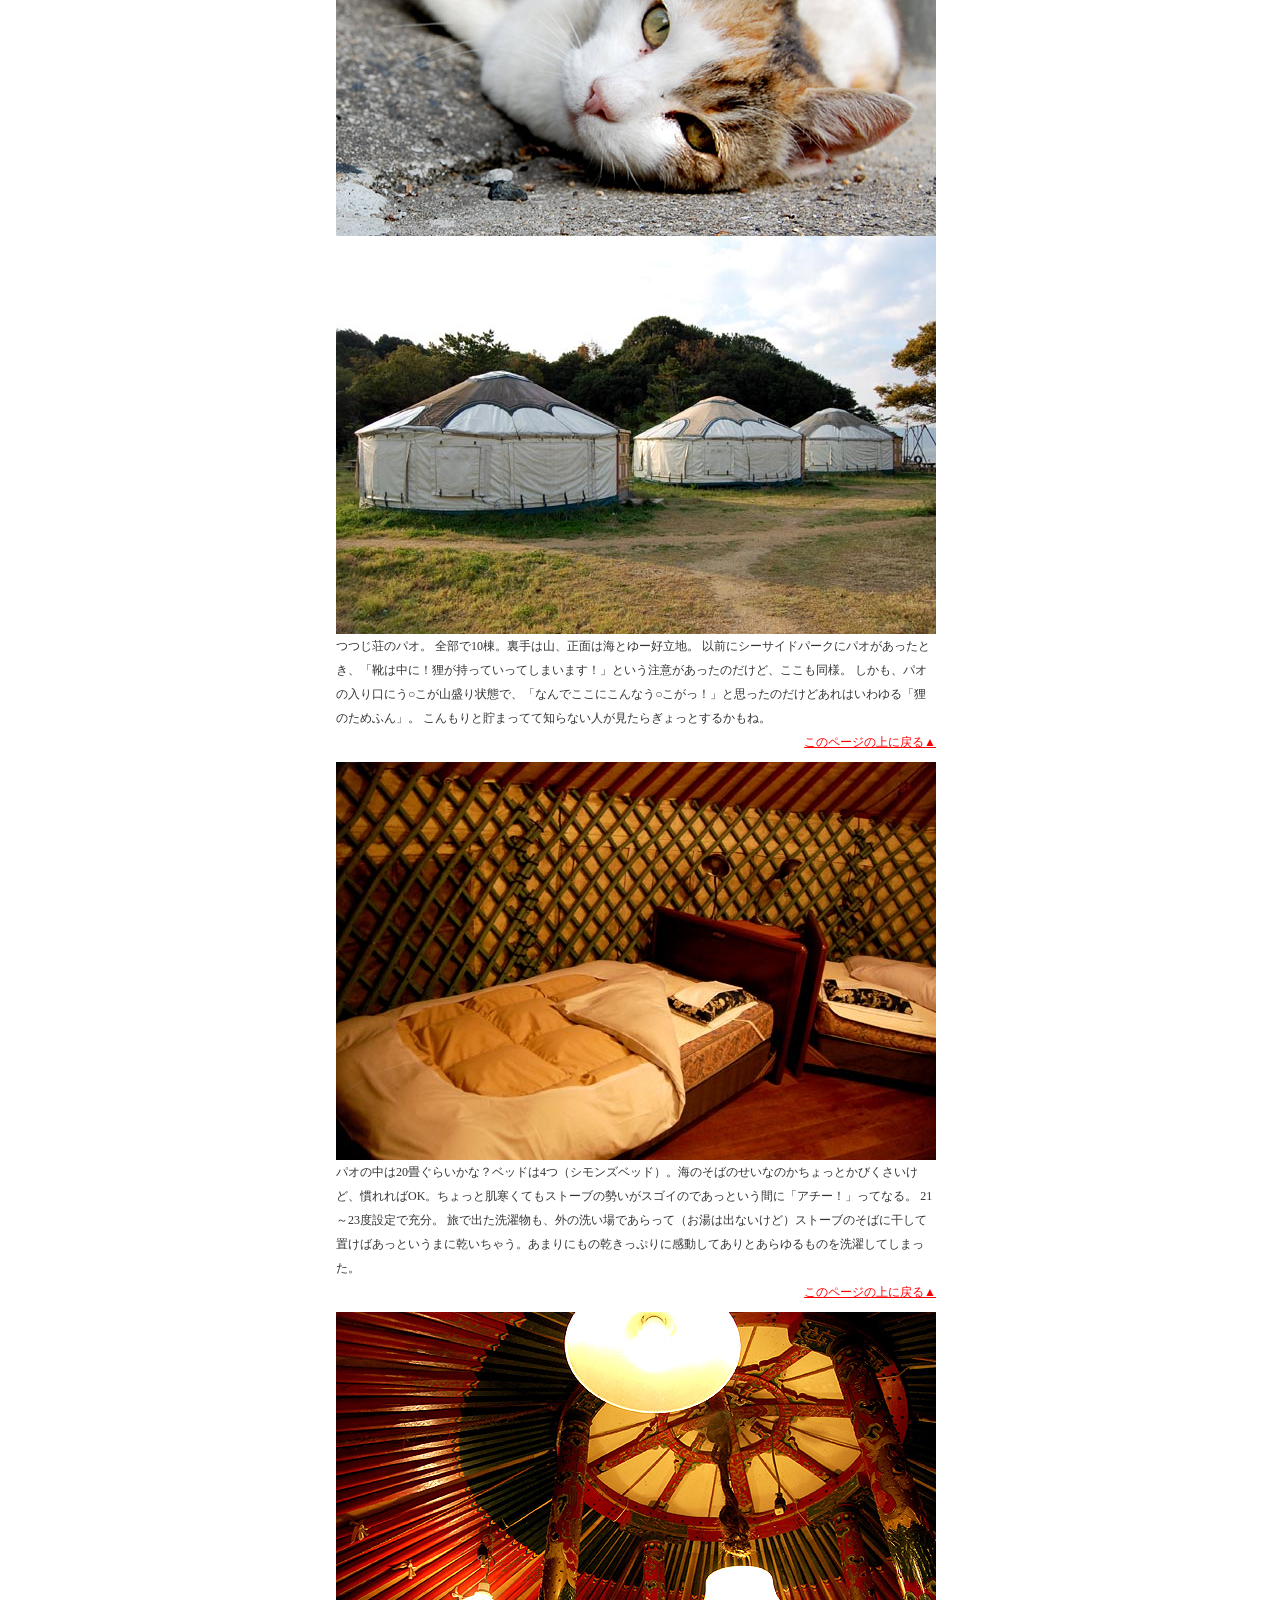
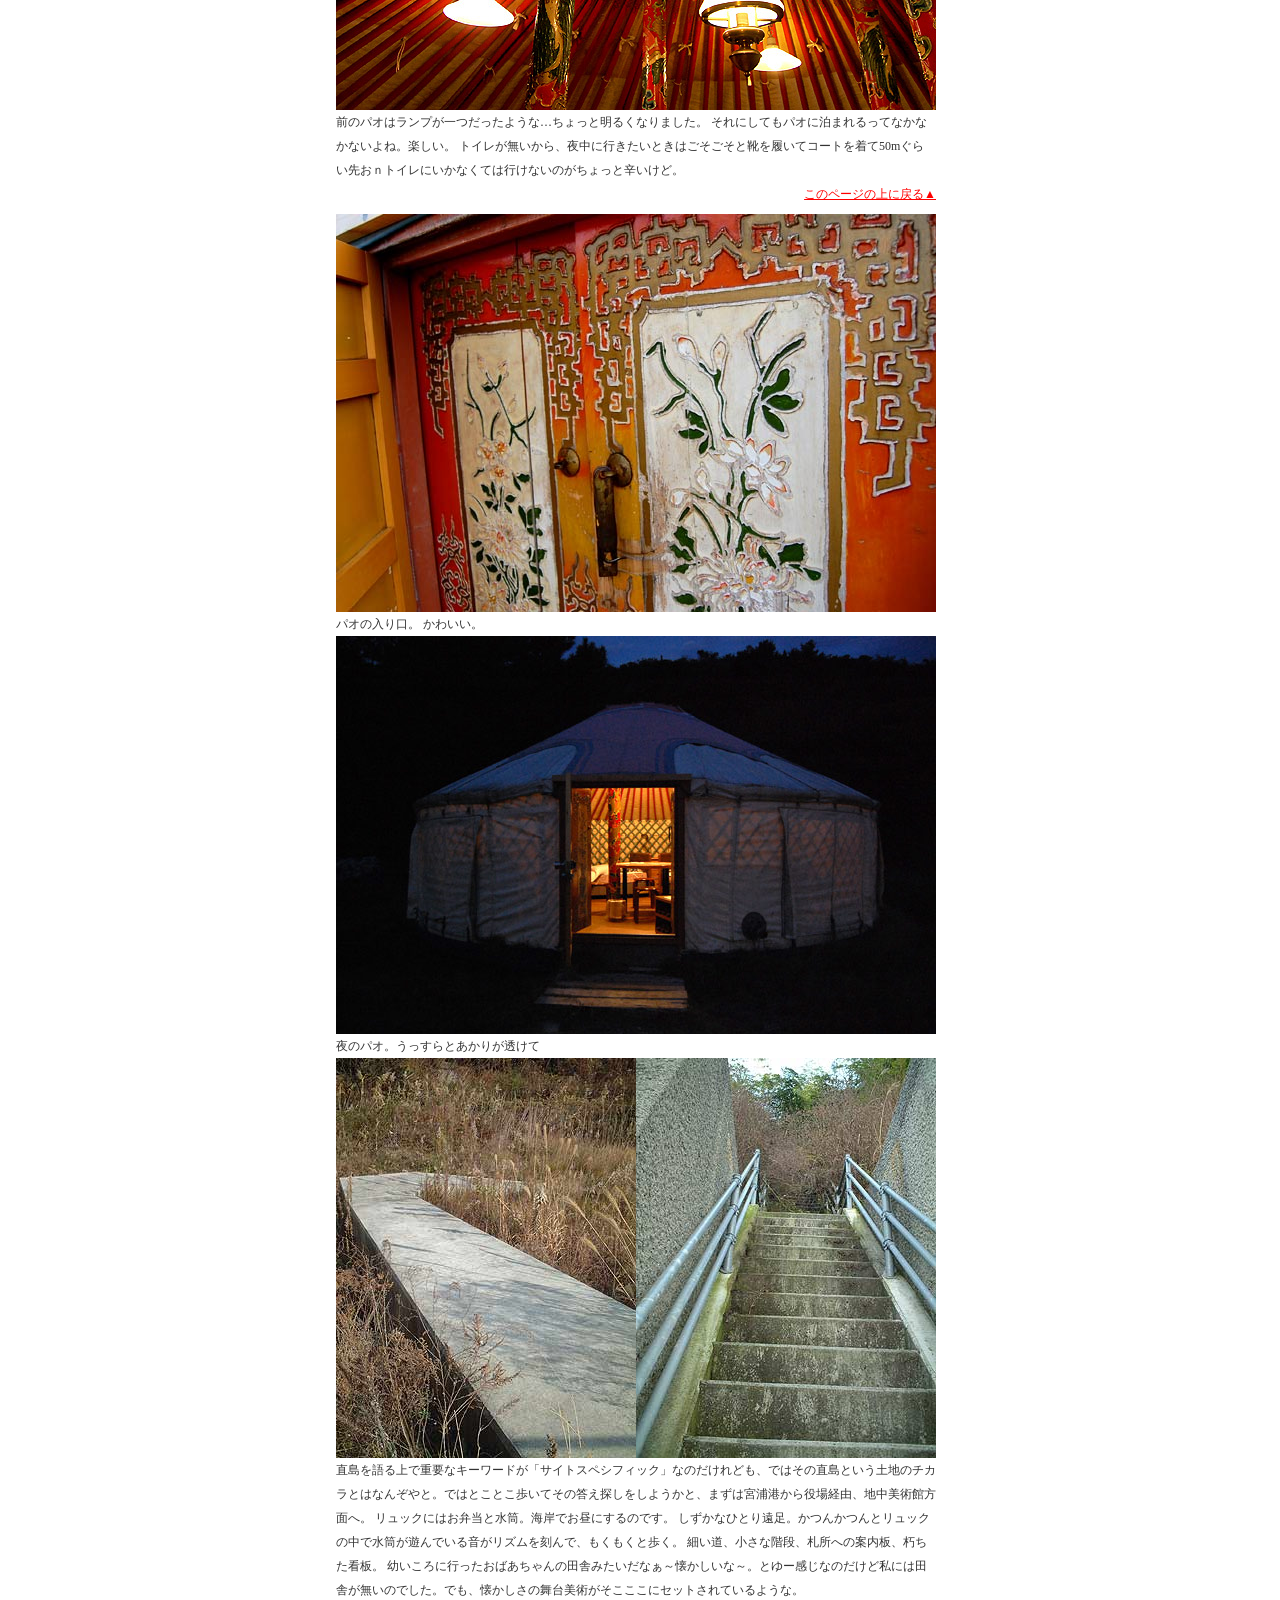
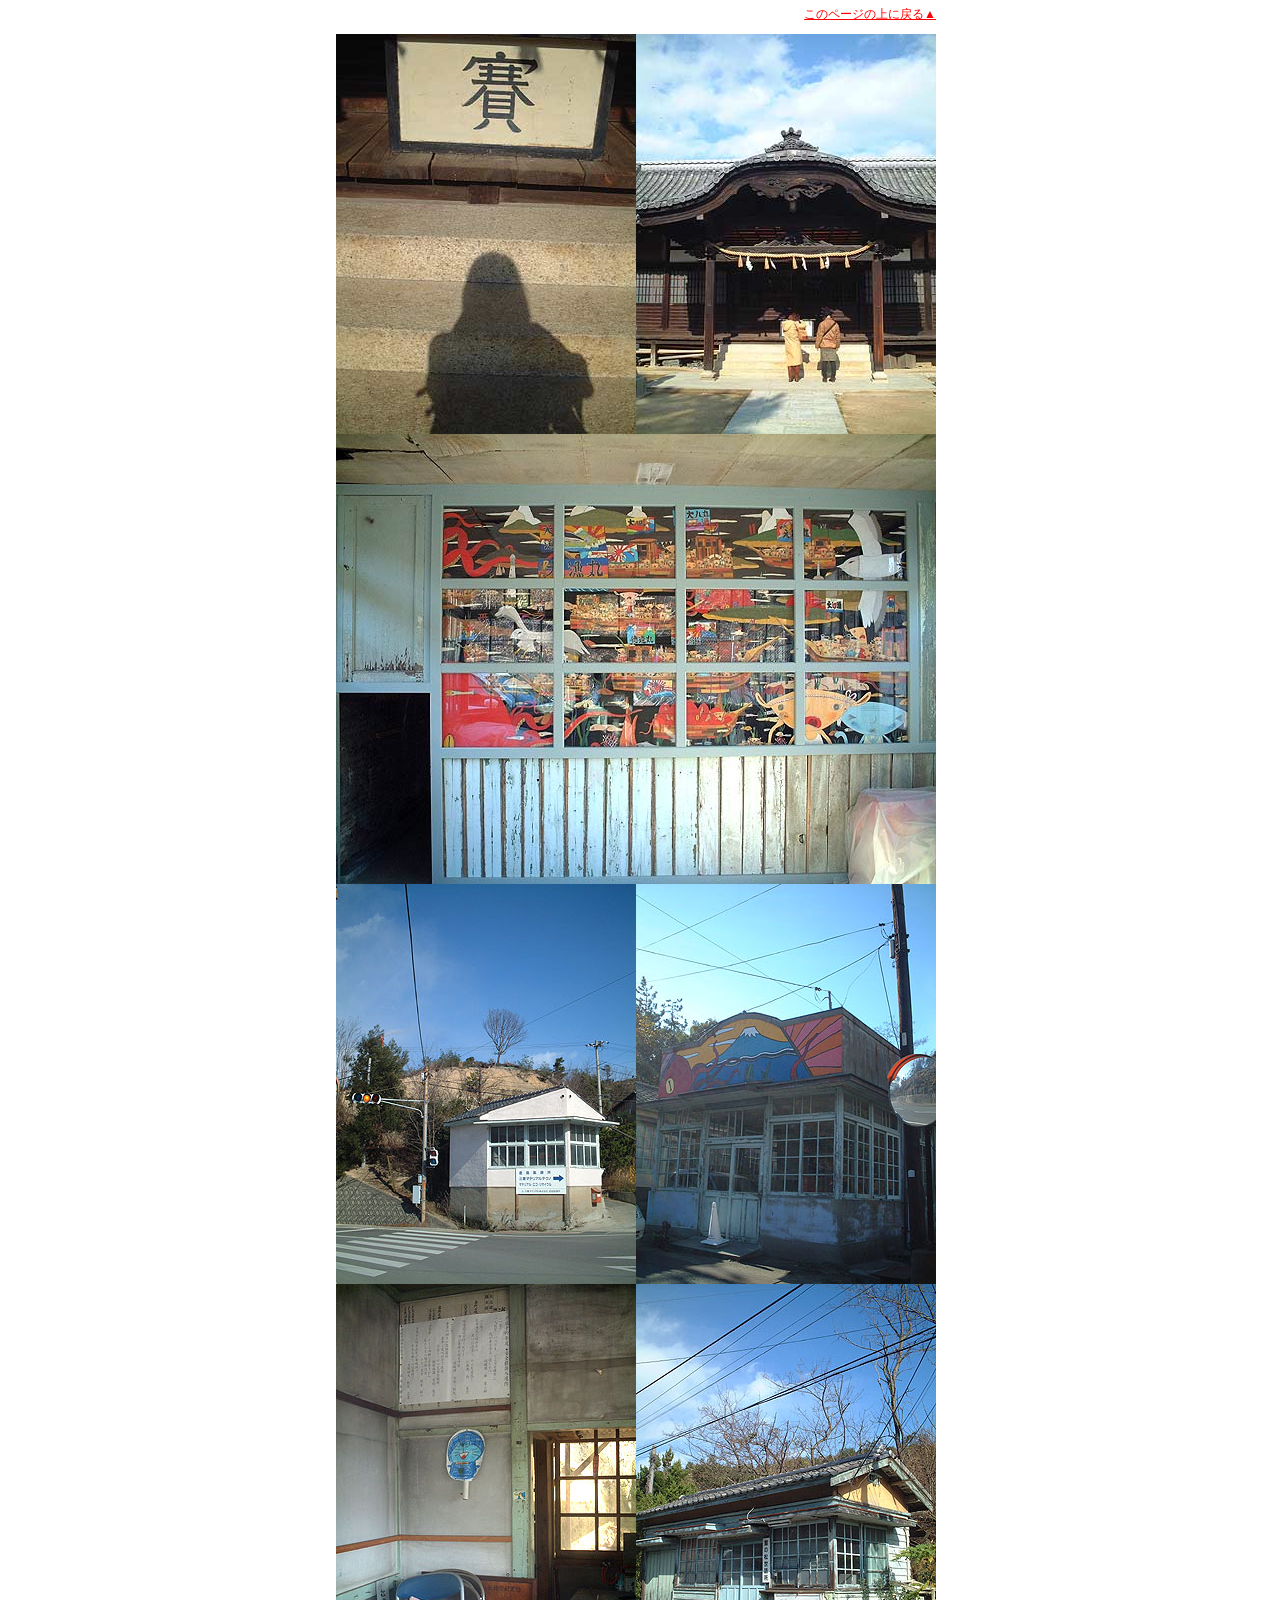
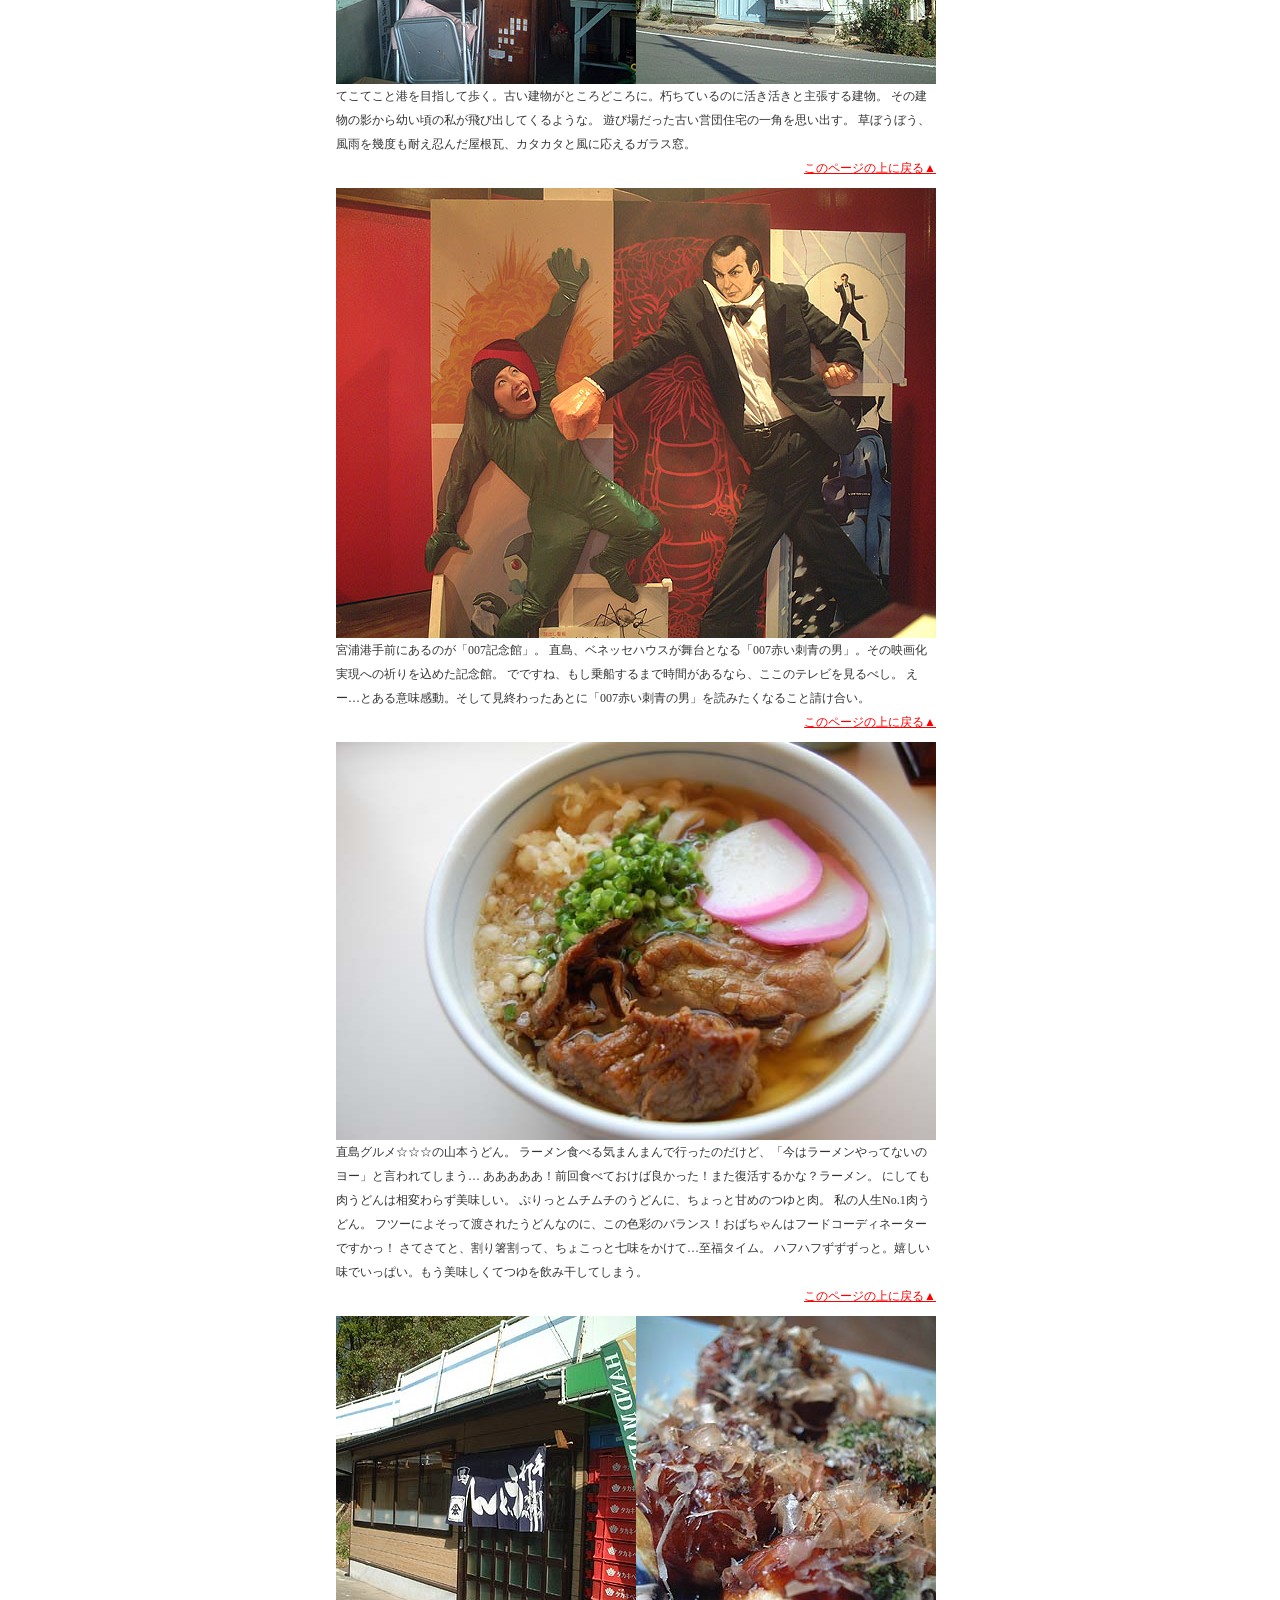
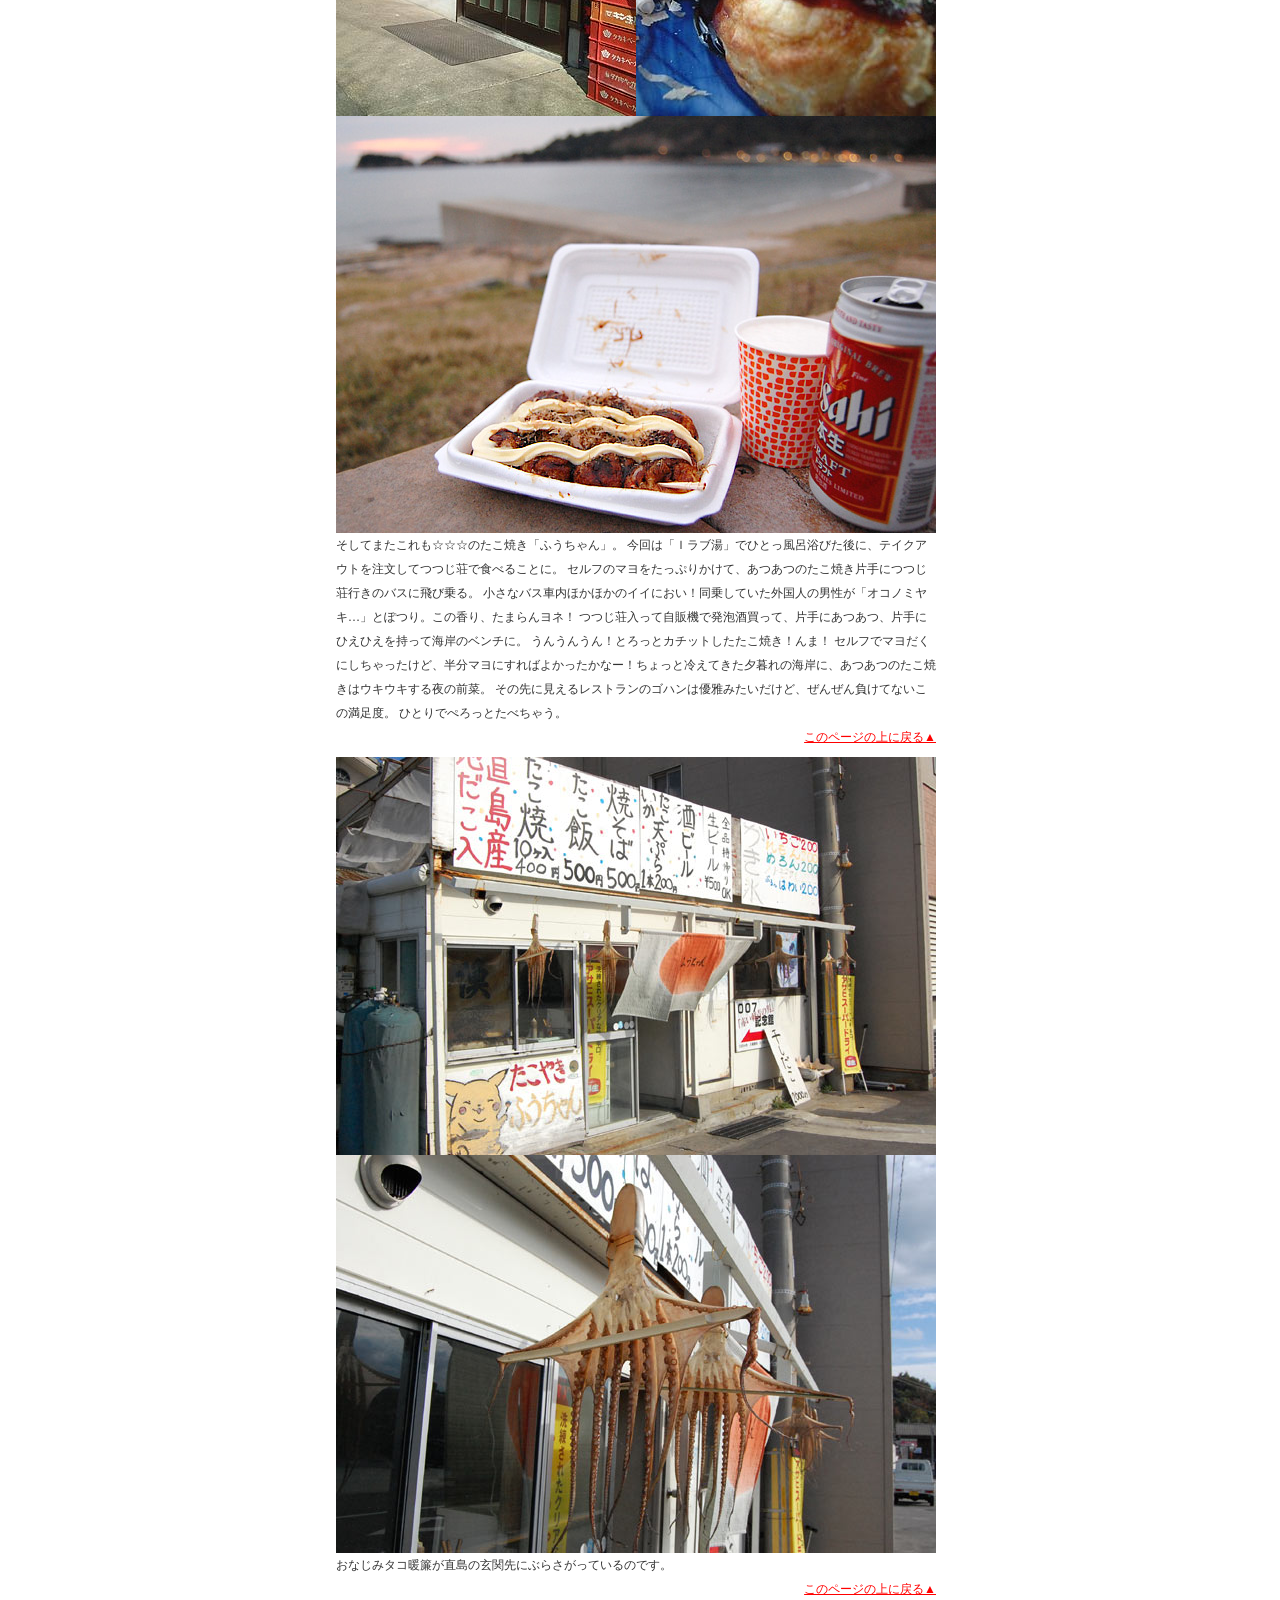
<file: moromoro.html>
<!DOCTYPE html PUBLIC "-//W3C//DTD XHTML 1.0 Transitional//EN" "http://www.w3.org/TR/xhtml1/DTD/xhtml1-transitional.dtd">
<html xmlns="http://www.w3.org/1999/xhtml">
<head>
<meta name="viewport" content="width=device-width, initial-scale=1.0" />
<meta http-equiv="Content-Type" content="text/html; charset=utf-8" />
<meta name="description" content="アートの聖地。直島の記録" />
<meta name="keywords" content="直島,犬島,地中美術館,ベネッセハウス,家プロジェクト,アイラブ湯,Iラブ湯,ジェームズ　タレル,ウォルターデマリア,クロード　モネ,安藤忠雄,現代美術,草間彌生,Benesse House,Naoshima,Chichu Art Museum,Art House Project,Claude Monet, Walter De Maria, James Turrell " />
<meta name="title" content="直島観光2005-2010＋犬島" />
<meta name="author" content="直島観光2005-2010＋犬島" />
<meta name="copyright" content="Copyright (c) 2010 Naoshima-kanko All right reserved." />
<title>直島観光■直島もろもろ■</title>
<link href="css.css" rel="stylesheet" type="text/css" />
</head>

<body>
<div id="contents"><a name="top" id="top"></a>
<div id="head_line"></a>
<h1>直島観光</h1>
</div>

<div id="top_logo"><a href="index.html"><img src="img/toplogo.gif" width="328" height="34" /></a></div>

<div id="menu_link">
  <ul>
    <li id="navi01"><a href="index.html" target="_blank">BLOG</a></li>
    <li id="navi02"><a href="link.html">LINK</a></li>
    <li id="navi03"><a href="inujima.html">犬島観光</a></li>
    <li id="navi04"><a href="moromoro.html">直島もろもろ</a></li>
    <li id="navi05"><a href="yu.html">Iラブ湯</a></li>
    <li id="navi06"><a href="ie.html">家プロジェクト</a></li>
    <li id="navi07"><a href="chichu.html">地中美術館K</a></li>
    <li id="navi08"><a href="benesse.html">ベネッセハウス</a></li>
  </ul>
</div>

<div id="second_line">
<h2>直島もろもろ</h2>
</div>
<div id="main_contents">
<img src="img/2010web/neko04.jpg" />
猫の多い直島本村地区。
この猫はまだ幼いのかな。顔もあどけないけど、ちょっと呼んだら「なになになに～？何かくれるの？」って感じで近寄ってきた…と思ったら「あ！知らないひとに近寄っちゃいけないんだっけ」って感じで、きびすを返して逃げてった。

<img src="img/2010web/neko03.jpg" />
あれ？みいちゃん？※直島のアイドル猫
4年ぶりに会ったけど、すごい貫禄ついてるよー。相変わらず触らしてくれる反面、猫パンチのおつりをくれるみたい。後ろのキジ猫に因縁つけてた。…ボス猫なの？みいちゃん…
    <div class="modoru"><a href="#top">このページの上に戻る▲</a></div>
<img src="img/2005web/DSCF0048.jpg" /><img src="img/2007web/DSCF0083.jpg" />
<img src="img/2010web/neko02.jpg" />
塀の上でめんどくさそうに写真のモデルになってくれたキジ猫。
港町には猫が似合う。
どの猫も人なつこいわけではなく、微妙に距離感を持って人間に接してくる。
    <div class="modoru"><a href="#top">このページの上に戻る▲</a></div>
<img src="img/2010web/neko01.jpg" />
道路端にいた白猫ちゃん。
後ろ足片方が無かった。交通事故かな？ここら辺は細い道なのに時間や曜日によって交通量が多いからこういう悲しいことも起こってしまうのかもしれない。
    <div class="modoru"><a href="#top">このページの上に戻る▲</a></div>
<img src="img/2010web/neko05.jpg" />
たこやき「ふうちゃん」とこのネコ。
ぜんぜんカメラを見てくれない…というかレンズを向けると「ぷい」
愛想は無いけど、可愛い看板ネコ。
「はいしゃ」近くでみつけた一番ひとなつこかったネコ。
トコトコトコ…ゴローン。にゃーん！「写真？撮っていいヨ」

    <div class="modoru"><a href="#top">このページの上に戻る▲</a></div>
<img src="img/2010web/neko06.jpg" />
<img src="img/2010web/DSC_0349.jpg" />
つつじ荘のパオ。
全部で10棟。裏手は山、正面は海とゆー好立地。
以前にシーサイドパークにパオがあったとき、「靴は中に！狸が持っていってしまいます！」という注意があったのだけど、ここも同様。
しかも、パオの入り口にう○こが山盛り状態で、「なんでここにこんなう○こがっ！」と思ったのだけどあれはいわゆる「狸のためふん」。
こんもりと貯まってて知らない人が見たらぎょっとするかもね。
    <div class="modoru"><a href="#top">このページの上に戻る▲</a></div>
<img src="img/2010web/DSC_0302.jpg" />
パオの中は20畳ぐらいかな？ベッドは4つ（シモンズベッド）。海のそばのせいなのかちょっとかびくさいけど、慣れればOK。ちょっと肌寒くてもストーブの勢いがスゴイのであっという間に「アチー！」ってなる。
21～23度設定で充分。
旅で出た洗濯物も、外の洗い場であらって（お湯は出ないけど）ストーブのそばに干して置けばあっというまに乾いちゃう。あまりにもの乾きっぷりに感動してありとあらゆるものを洗濯してしまった。
    <div class="modoru"><a href="#top">このページの上に戻る▲</a></div>
<img src="img/2010web/DSC_0303.jpg" />
前のパオはランプが一つだったような…ちょっと明るくなりました。
それにしてもパオに泊まれるってなかなかないよね。楽しい。
トイレが無いから、夜中に行きたいときはごそごそと靴を履いてコートを着て50mぐらい先おｎトイレにいかなくては行けないのがちょっと辛いけど。 
    <div class="modoru"><a href="#top">このページの上に戻る▲</a></div>
<img src="img/2010web/DSC_0348.jpg" />
パオの入り口。
かわいい。
<img src="img/2010web/DSC_0301.jpg" />
夜のパオ。うっすらとあかりが透けて<br />

<img src="img/2007web/DSCF0073.jpg" /><img src="img/2007web/DSCF0074-2.jpg" />
直島を語る上で重要なキーワードが「サイトスペシフィック」なのだけれども、ではその直島という土地のチカラとはなんぞやと。ではとことこ歩いてその答え探しをしようかと、まずは宮浦港から役場経由、地中美術館方面へ。
リュックにはお弁当と水筒。海岸でお昼にするのです。

しずかなひとり遠足。かつんかつんとリュックの中で水筒が遊んでいる音がリズムを刻んで、もくもくと歩く。 

細い道、小さな階段、札所への案内板、朽ちた看板。 

幼いころに行ったおばあちゃんの田舎みたいだなぁ～懐かしいな～。とゆー感じなのだけど私には田舎が無いのでした。でも、懐かしさの舞台美術がそこここにセットされているような。<br />
    <div class="modoru"><a href="#top">このページの上に戻る▲</a></div>
<img src="img/2007web/DSCF0081.jpg" /><img src="img/2007web/DSCF0082.jpg" />
<img src="img/2007web/DSCF0158.jpg" />
<img src="img/2007web/DSCF0154.jpg" /><img src="img/2007web/DSCF0157.jpg" />
<img src="img/2007web/DSCF0162.jpg" /><img src="img/2007web/DSCF0163.jpg" />
てこてこと港を目指して歩く。古い建物がところどころに。朽ちているのに活き活きと主張する建物。
その建物の影から幼い頃の私が飛び出してくるような。
遊び場だった古い営団住宅の一角を思い出す。
草ぼうぼう、風雨を幾度も耐え忍んだ屋根瓦、カタカタと風に応えるガラス窓。
    <div class="modoru"><a href="#top">このページの上に戻る▲</a></div>
<img src="img/2007web/DSCF0168.jpg" />
宮浦港手前にあるのが「007記念館」。
直島、ベネッセハウスが舞台となる「007赤い刺青の男」。その映画化実現への祈りを込めた記念館。
でですね、もし乗船するまで時間があるなら、ここのテレビを見るべし。
えー…とある意味感動。そして見終わったあとに「007赤い刺青の男」を読みたくなること請け合い。
    <div class="modoru"><a href="#top">このページの上に戻る▲</a></div>
<img src="img/2010web/DSC_0441.jpg" />
直島グルメ☆☆☆の山本うどん。
ラーメン食べる気まんまんで行ったのだけど、「今はラーメンやってないのヨー」と言われてしまう…
あああああ！前回食べておけば良かった！また復活するかな？ラーメン。
にしても肉うどんは相変わらず美味しい。
ぷりっとムチムチのうどんに、ちょっと甘めのつゆと肉。
私の人生No.1肉うどん。
フツーによそって渡されたうどんなのに、この色彩のバランス！おばちゃんはフードコーディネーターですかっ！
さてさてと、割り箸割って、ちょこっと七味をかけて…至福タイム。
ハフハフずずずっと。嬉しい味でいっぱい。もう美味しくてつゆを飲み干してしまう。
    <div class="modoru"><a href="#top">このページの上に戻る▲</a></div>

<img src="img/2005web/DSCF0053.jpg" /><img src="img/2005web/DSCF0056.jpg" />
<img src="img/2010web/DSC_0536.jpg" />
そしてまたこれも☆☆☆のたこ焼き「ふうちゃん」。
今回は「Ｉラブ湯」でひとっ風呂浴びた後に、テイクアウトを注文してつつじ荘で食べることに。
セルフのマヨをたっぷりかけて、あつあつのたこ焼き片手につつじ荘行きのバスに飛び乗る。
小さなバス車内ほかほかのイイにおい！同乗していた外国人の男性が「オコノミヤキ…」とぽつり。この香り、たまらんヨネ！
つつじ荘入って自販機で発泡酒買って、片手にあつあつ、片手にひえひえを持って海岸のベンチに。
うんうんうん！とろっとカチットしたたこ焼き！んま！
セルフでマヨだくにしちゃったけど、半分マヨにすればよかったかなー！ちょっと冷えてきた夕暮れの海岸に、あつあつのたこ焼きはウキウキする夜の前菜。
その先に見えるレストランのゴハンは優雅みたいだけど、ぜんぜん負けてないこの満足度。
ひとりでぺろっとたべちゃう。
    <div class="modoru"><a href="#top">このページの上に戻る▲</a></div>
<img src="img/2010web/DSC_0275.jpg" />
<img src="img/2010web/DSC_0276.jpg" />
おなじみタコ暖簾が直島の玄関先にぶらさがっているのです。
    <div class="modoru"><a href="#top">このページの上に戻る▲</a></div>
    <br />

  </div>
</div>
</body>
</html>
</file>
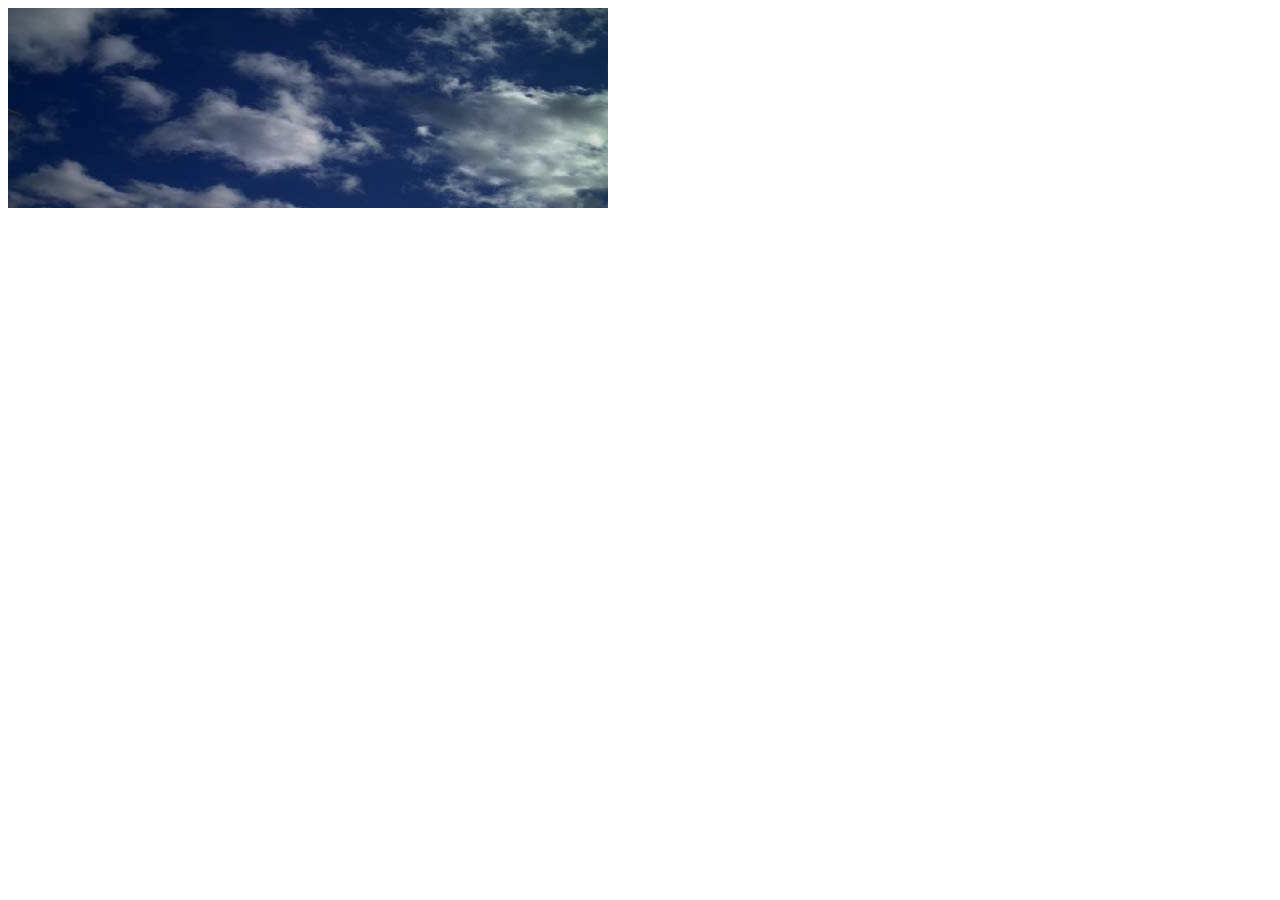
<file: topfla.html>
<!DOCTYPE html>
<html xmlns="http://www.w3.org/1999/xhtml" xml:lang="ja" lang="ja">
<head>
<meta name="viewport" content="width=device-width, initial-scale=1.0" />
<meta http-equiv="Content-Type" content="text/html; charset=utf-8" />
<title>直島観光</title>
</head>
<body bgcolor="#ffffff">
<img src="img/flash.jpg" alt="直島観光" style="width:600px;height:200px;display:block;" />
</body>
</html>
</file>
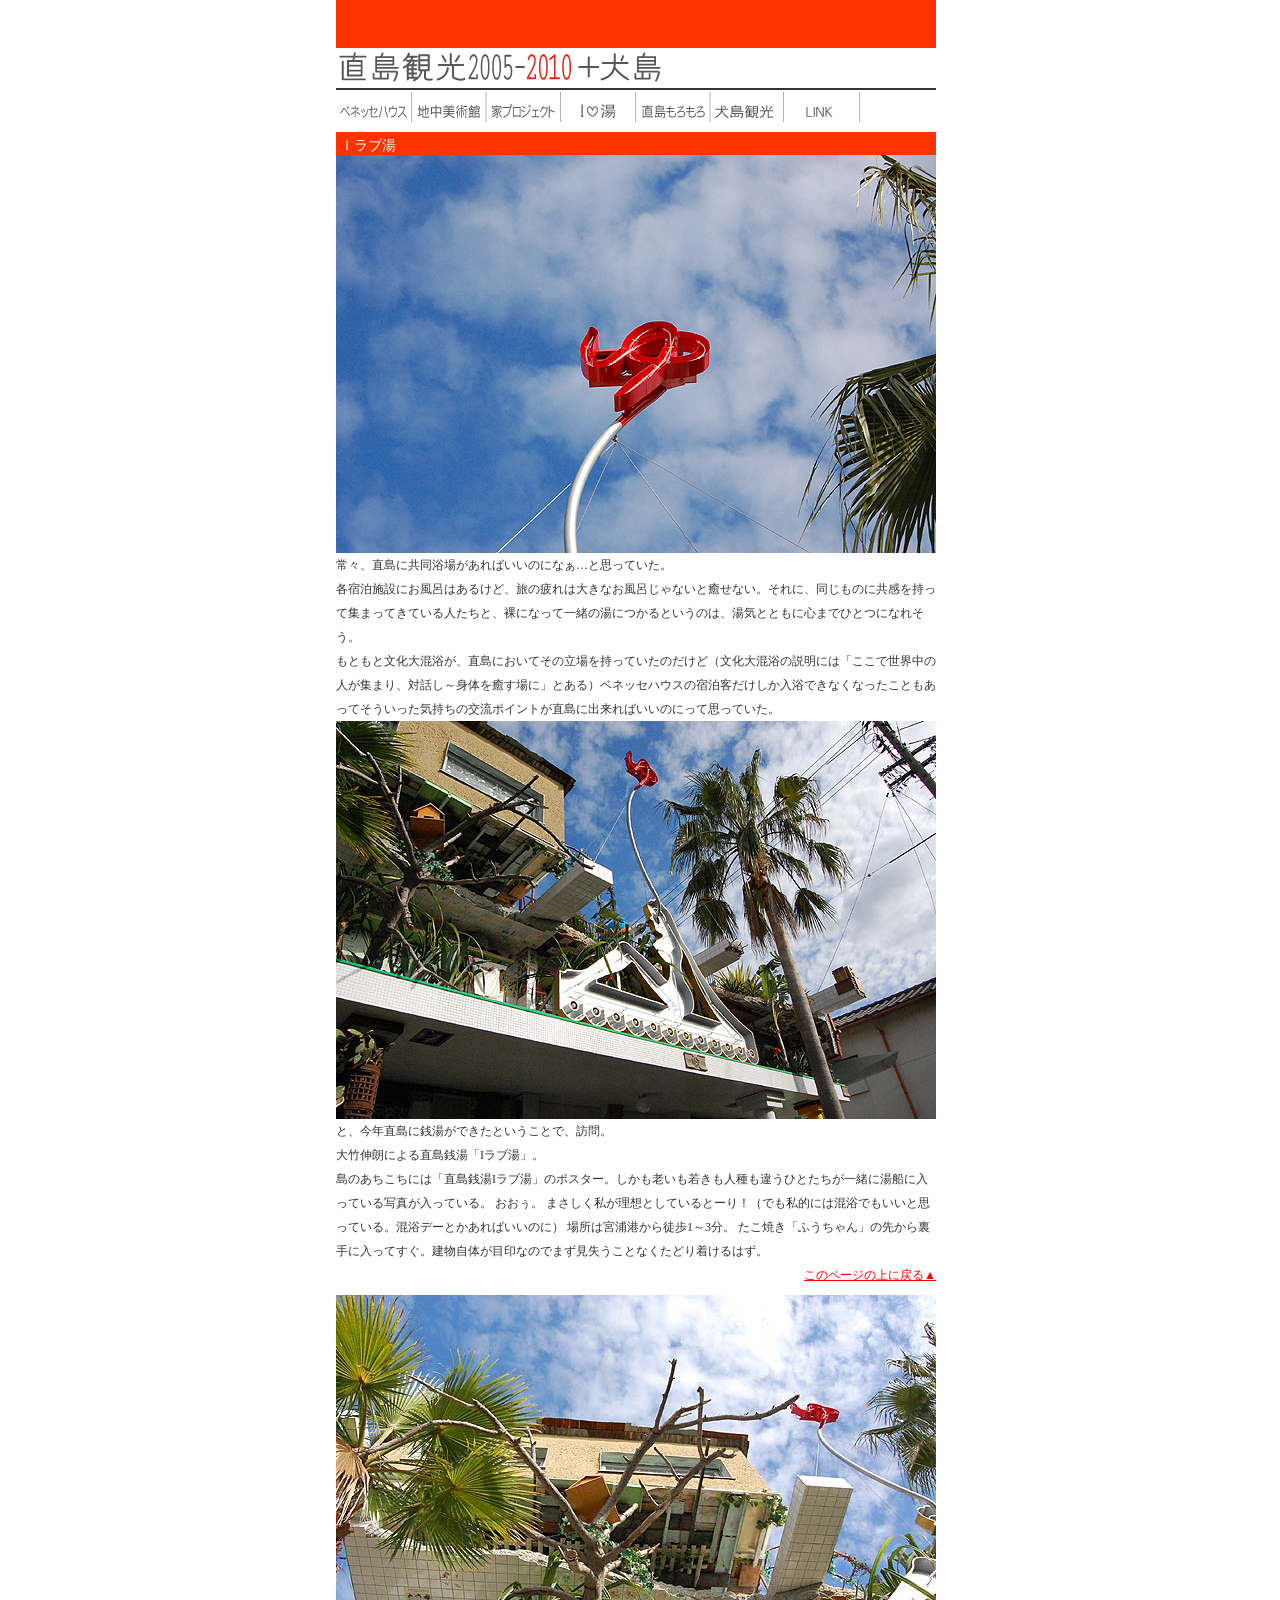
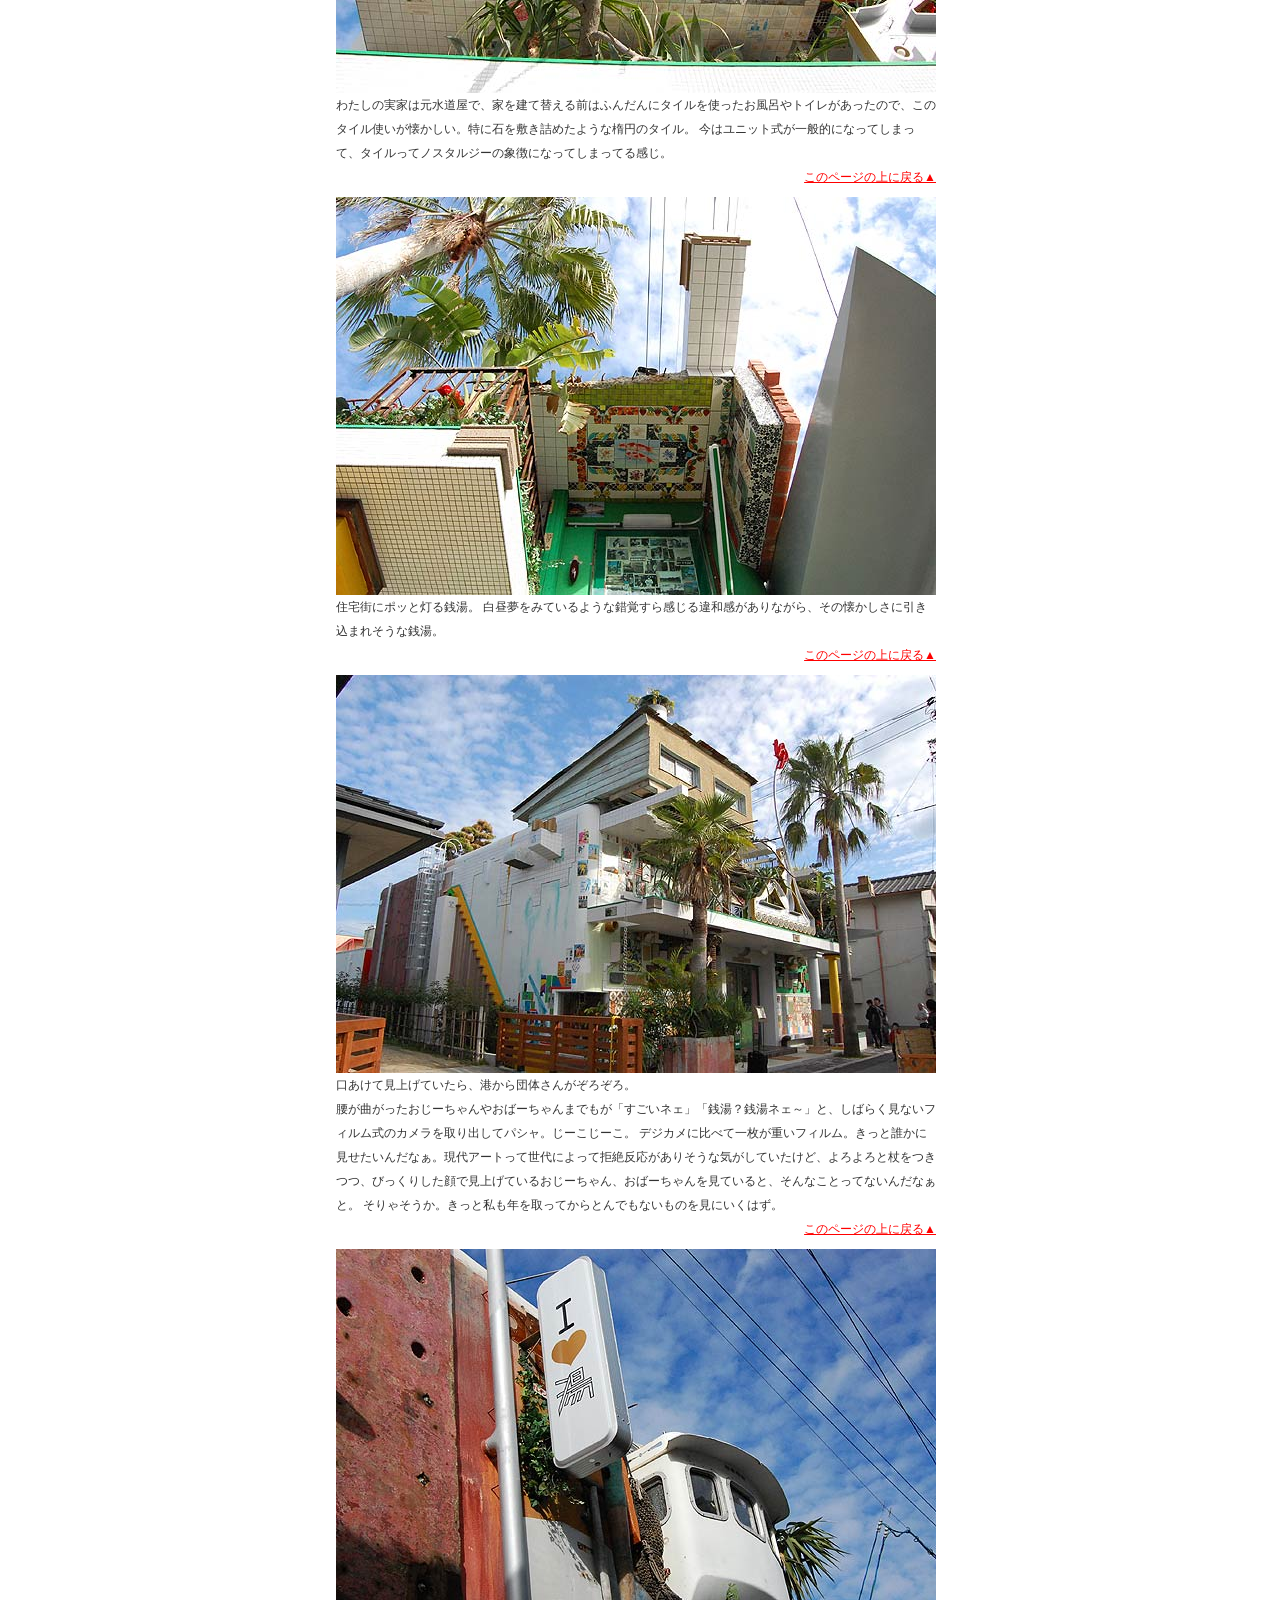
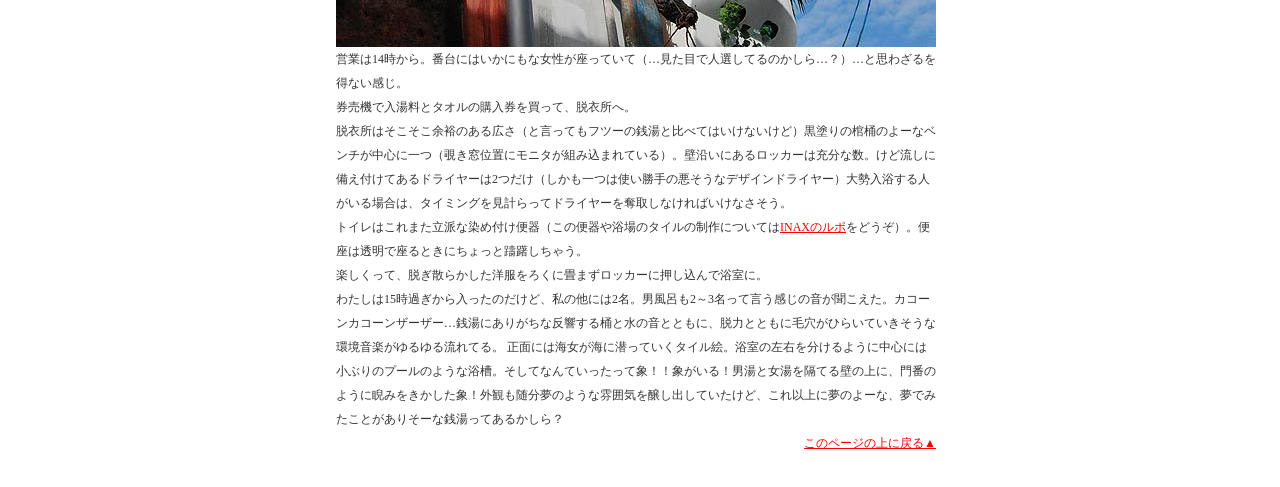
<file: yu.html>
<!DOCTYPE html PUBLIC "-//W3C//DTD XHTML 1.0 Transitional//EN" "http://www.w3.org/TR/xhtml1/DTD/xhtml1-transitional.dtd">
<html xmlns="http://www.w3.org/1999/xhtml">
<head>
<meta name="viewport" content="width=device-width, initial-scale=1.0" />
<meta http-equiv="Content-Type" content="text/html; charset=utf-8" />
<meta name="description" content="アートの聖地。直島の記録" />
<meta name="keywords" content="直島,犬島,地中美術館,ベネッセハウス,家プロジェクト,アイラブ湯,Iラブ湯,ジェームズ　タレル,ウォルターデマリア,クロード　モネ,安藤忠雄,現代美術,草間彌生,Benesse House,Naoshima,Chichu Art Museum,Art House Project,Claude Monet, Walter De Maria, James Turrell " />
<meta name="title" content="直島観光2005-2010＋犬島" />
<meta name="author" content="直島観光2005-2010＋犬島" />
<meta name="copyright" content="Copyright (c) 2010 Naoshima-kanko All right reserved." />
<title>直島観光■アイラブ湯■</title>
<link href="css.css" rel="stylesheet" type="text/css" />
</head>

<body>
<div id="contents"><a name="top" id="top"></a>
<div id="head_line"></a>
<h1>直島観光</h1>
</div>

<div id="top_logo"><a href="index.html"><img src="img/toplogo.gif" width="328" height="34" /></a></div>


<div id="menu_link">
  <ul>
    <li id="navi01"><a href="index.html" target="_blank">BLOG</a></li>
    <li id="navi02"><a href="link.html">LINK</a></li>
    <li id="navi03"><a href="inujima.html">犬島観光</a></li>
    <li id="navi04"><a href="moromoro.html">直島もろもろ</a></li>
    <li id="navi05"><a href="yu.html">Iラブ湯</a></li>
    <li id="navi06"><a href="ie.html">家プロジェクト</a></li>
    <li id="navi07"><a href="chichu.html">地中美術館K</a></li>
    <li id="navi08"><a href="benesse.html">ベネッセハウス</a></li>
  </ul>
</div>

<div id="second_line">
<h2>Ｉラブ湯</h2></div>
<div id="main_contents">
<img src="img/2010web/DSC_0264.jpg" />
常々、直島に共同浴場があればいいのになぁ…と思っていた。<br />
各宿泊施設にお風呂はあるけど、旅の疲れは大きなお風呂じゃないと癒せない。それに、同じものに共感を持って集まってきている人たちと、裸になって一緒の湯につかるというのは、湯気とともに心までひとつになれそう。
<br />
もともと文化大混浴が、直島においてその立場を持っていたのだけど（文化大混浴の説明には「ここで世界中の人が集まり、対話し～身体を癒す場に」とある）ベネッセハウスの宿泊客だけしか入浴できなくなったこともあってそういった気持ちの交流ポイントが直島に出来ればいいのにって思っていた。


<img src="img/2010web/DSC_0265.jpg" />
と、今年直島に銭湯ができたということで、訪問。<br />
大竹伸朗による直島銭湯「Iラブ湯」。<br />
島のあちこちには「直島銭湯Iラブ湯」のポスター。しかも老いも若きも人種も違うひとたちが一緒に湯船に入っている写真が入っている。
おおぅ。
まさしく私が理想としているとーり！（でも私的には混浴でもいいと思っている。混浴デーとかあればいいのに）
場所は宮浦港から徒歩1～3分。
たこ焼き「ふうちゃん」の先から裏手に入ってすぐ。建物自体が目印なのでまず見失うことなくたどり着けるはず。
    <div class="modoru"><a href="#top">このページの上に戻る▲</a></div>


<img src="img/2010web/DSC_0267.jpg" />
わたしの実家は元水道屋で、家を建て替える前はふんだんにタイルを使ったお風呂やトイレがあったので、このタイル使いが懐かしい。特に石を敷き詰めたような楕円のタイル。
今はユニット式が一般的になってしまって、タイルってノスタルジーの象徴になってしまってる感じ。
    <div class="modoru"><a href="#top">このページの上に戻る▲</a></div>
<img src="img/2010web/DSC_0268.jpg" />
住宅街にポッと灯る銭湯。
白昼夢をみているような錯覚すら感じる違和感がありながら、その懐かしさに引き込まれそうな銭湯。
    <div class="modoru"><a href="#top">このページの上に戻る▲</a></div>
<img src="img/2010web/DSC_0266.jpg" />
口あけて見上げていたら、港から団体さんがぞろぞろ。
<br />
腰が曲がったおじーちゃんやおばーちゃんまでもが「すごいネェ」「銭湯？銭湯ネェ～」と、しばらく見ないフィルム式のカメラを取り出してパシャ。じーこじーこ。
デジカメに比べて一枚が重いフィルム。きっと誰かに見せたいんだなぁ。現代アートって世代によって拒絶反応がありそうな気がしていたけど、よろよろと杖をつきつつ、びっくりした顔で見上げているおじーちゃん、おばーちゃんを見ていると、そんなことってないんだなぁと。
そりゃそうか。きっと私も年を取ってからとんでもないものを見にいくはず。
    <div class="modoru"><a href="#top">このページの上に戻る▲</a></div>

<img src="img/2010web/DSC_0271.jpg" />
営業は14時から。番台にはいかにもな女性が座っていて（…見た目で人選してるのかしら…？）…と思わざるを得ない感じ。<br />
券売機で入湯料とタオルの購入券を買って、脱衣所へ。<br />
脱衣所はそこそこ余裕のある広さ（と言ってもフツーの銭湯と比べてはいけないけど）黒塗りの棺桶のよーなベンチが中心に一つ（覗き窓位置にモニタが組み込まれている）。壁沿いにあるロッカーは充分な数。けど流しに備え付けてあるドライヤーは2つだけ（しかも一つは使い勝手の悪そうなデザインドライヤー）大勢入浴する人がいる場合は、タイミングを見計らってドライヤーを奪取しなければいけなさそう。<br />
トイレはこれまた立派な染め付け便器（この便器や浴場のタイルの制作については<a href="http://www.inax.co.jp/company/news/2009/070_culture_0826_463.html" target="_blank">INAXのルポ</a>をどうぞ）。便座は透明で座るときにちょっと躊躇しちゃう。
<br />
楽しくって、脱ぎ散らかした洋服をろくに畳まずロッカーに押し込んで浴室に。<br />
わたしは15時過ぎから入ったのだけど、私の他には2名。男風呂も2～3名って言う感じの音が聞こえた。カコーンカコーンザーザー…銭湯にありがちな反響する桶と水の音とともに、脱力とともに毛穴がひらいていきそうな環境音楽がゆるゆる流れてる。
正面には海女が海に潜っていくタイル絵。浴室の左右を分けるように中心には小ぶりのプールのような浴槽。そしてなんていったって象！！象がいる！男湯と女湯を隔てる壁の上に、門番のように睨みをきかした象！外観も随分夢のような雰囲気を醸し出していたけど、これ以上に夢のよーな、夢でみたことがありそーな銭湯ってあるかしら？
    <div class="modoru"><a href="#top">このページの上に戻る▲</a></div>
    <br />

  </div>
</div>
</body>
</html>
</file>
<file: css.css>
@charset "utf-8";

/*ロールオーバーIE用ハック*/
html { 
    _filter: expression(document.execCommand("BackgroundImageCache", false, true)); 
}
/*ロールオーバーIE用ハックおわり*/

 img{ 
border:none; 
} 

body {
	margin-top: 0px;
	margin-left: 0px;
}

a:link {
	color: #FF0000;
}

a:visited {
	color: #FF0000;
}

a:hover {
	color: #FF0000;
	background-color: #CCCCCC;
}

a:active {
}

#contents {
	text-align:center;
	margin-left:auto;
	margin-right:auto;
	text-align:left;
	width: 600px;
	margin-top: auto;
	margin-bottom: auto;
  
}  
#head_line  h1  {
	margin: 0px;
	padding: 0px;
}




#head_line {
	background-color: #FF3300;
	margin: 0px;
	padding: 0px;
	height: 48px;
	width: 600px;
	text-indent: -9999px;
}
#top_logo {
	width: 600px;
	height: 35px;
	padding: 0px;
	margin-top: 2px;
	margin-right: 0px;
	margin-bottom: 0px;
	margin-left: 0px;
	clear: both;
}
#top_logo h1 {
	margin: 0px;
	padding: 0px;
}

#menu_link {
	width: 600px;
	height: 40px;
	border-top-width: 2px;
	border-top-style: solid;
	border-top-color: #333333;
	margin-top: 3px;
	margin-right: 0px;
	margin-bottom: 0px;
	margin-left: 0px;
	padding-top: 2px;
	padding-right: 0px;
	padding-bottom: 0px;
	padding-left: 0px;
}
#contents #main_contents {
	float: left;
	font-family: "ＭＳ Ｐゴシック", Osaka, "ヒラギノ角ゴ Pro W3";
	font-size: 12px;
	line-height: 24px;
	color: #333333;
	width: 600px;
}




#menu_link ul {
	list-style-type: none;
	margin: 0px;
	padding: 0px;
}

#menu_link li,#menu_link a{
	display:block;
	width:75px;
	height:30px;
	background-image: url(img/navi.gif);
	text-indent: -9999px;
	float: right;
}#menu_link #navi08 a {
	background-position: -0px 6px;
}

#menu_link #navi07 a {
	background-position: -75px 6px;
}

#menu_link #navi06 a {
	background-position: -150px 6px;
}
#menu_link #navi05 a {
	background-position: -225px 6px;
}

#menu_link #navi04 a {
	background-position: 298px 6px;
}

#menu_link #navi03 a {
	background-position: -376px 6px;
}

#menu_link #navi02 a {
	background-position: -450px 6px;
}

#menu_link #navi01 a {
	background-position: -524px 6px;
}


#menu_link #navi08 a:hover{
	background-position: -0px 34px;
}

#menu_link #navi07 a:hover {
	background-position: -75px 34px;
}

#menu_link #navi06 a:hover {
	background-position: -150px 34px;
}
#menu_link #navi05 a:hover {
	background-position: -225px 34px;
}

#menu_link #navi04 a:hover {
	background-position: 298px 34px;
}

#menu_link #navi03 a:hover {
	background-position: -376px 34px;
}

#menu_link #navi02 a:hover {
	background-position: -450px 34px;
}

#menu_link #navi01 a:hover {
	background-position: -524px 34px;
}

#second_line {
	width: 596px;
	height: 18px;
	margin: 0px;
	clear: both;
	background-color: #FF3300;
	padding-top: 5px;
	padding-right: 0px;
	padding-bottom: 0px;
	padding-left: 4px;
}

#second_line  h2  {
	margin: 0px;
	padding: 0px;
	font-family: "ＭＳ Ｐゴシック", Osaka, "ヒラギノ角ゴ Pro W3";
	font-size: 14px;
	font-weight: normal;
	color: #FFFFFF;
}

.modoru {
	font-family: "ＭＳ Ｐゴシック", Osaka, "ヒラギノ角ゴ Pro W3";
	font-size: 12px;
	text-align: right;
	margin-bottom: 8px;
}
.bun {
	padding-right: 20px;
	padding-left: 20px;
}

.bun_link{
	padding-right: 20px;
	padding-left: 24px;
	font-family: "ＭＳ Ｐゴシック", Osaka, "ヒラギノ角ゴ Pro W3";
	font-size: 12px;
	line-height: 42px;
	padding-top: 5px;
}
.link_img {
	width: 220px;
	float: right;
	padding-top: 8px;
}


#foot {
	font-family: "ＭＳ Ｐゴシック", Osaka, "ヒラギノ角ゴ Pro W3";
	font-size: 12px;
	color: #FFFFFF;
	background-color: #FF0000;
	height: 16px;
	width: 592px;
	text-align: right;
	padding-top: 4px;
	clear: left;
	padding-right: 8px;
	margin-top: 10px;
}

.amazon {
	float: right;
	height: 240px;
	width: 120px;
	padding-left: 8px;
	padding-bottom: 14px;
}
.chichu_title {
	font-family: "ＭＳ Ｐゴシック", Osaka, "ヒラギノ角ゴ Pro W3";
	font-size: 14px;
	color: #FFFFFF;
	background-color: #666666;
	padding-left: 5px;
}

.link_title {
	font-family: "ＭＳ Ｐゴシック", Osaka, "ヒラギノ角ゴ Pro W3";
	font-size: 14px;
	width: 594px;
	margin-top: 6px;
	border-bottom-width: 1px;
	border-bottom-style: groove;
	border-bottom-color: #FF0000;
	clear: right;
	padding-left: 6px;
}
#topbg {
	background-image: url(img/2010web/top_BG.jpg);
	background-repeat: no-repeat;
	background-position: right bottom;
}
.contents_line {
	border-top-width: thin;
	border-top-style: groove;
	border-top-color: #999999;
}
</file>
